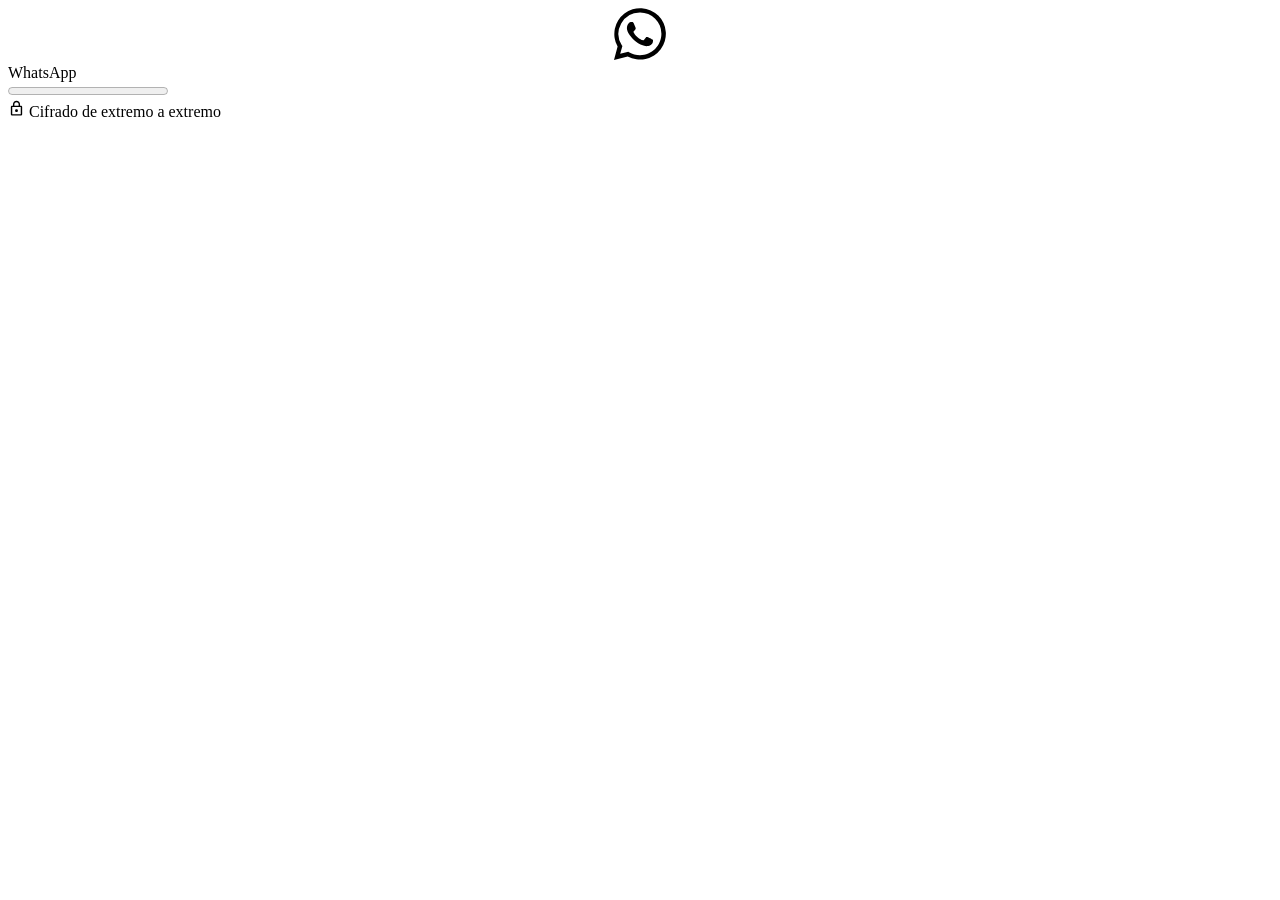
<file: views/img/categorias/logo.html>
<!DOCTYPE html><html id="whatsapp-web" class="" lang="es" dir="ltr"><head><link data-default-icon="https://static.whatsapp.net/rsrc.php/v4/yP/r/rYZqPCBaG70.png" rel="shortcut icon" href="https://static.whatsapp.net/rsrc.php/v4/yP/r/rYZqPCBaG70.png" /><meta name="bingbot" content="noarchive" /><meta name="viewport" content="width=device-width,initial-scale=1,maximum-scale=2,shrink-to-fit=no" /><link rel="manifest" href="/data/manifest.json" crossorigin="use-credentials" /><meta name="google" content="notranslate" /><meta name="format-detection" content="telephone=no" /><meta name="description" content="Env&#xed;a y recibe mensajes de WhatsApp r&#xe1;pidamente desde tu computadora." /><meta name="og:description" content="Env&#xed;a y recibe mensajes de WhatsApp r&#xe1;pidamente desde tu computadora." /><meta name="og:url" content="https://web.whatsapp.com/" /><meta name="og:title" content="WhatsApp Web" /><meta name="og:image" content="https://static.whatsapp.net/rsrc.php/v4/yR/r/y8-PTBaP90a.png" /><meta name="theme-color" content="#12181c" media="(prefers-color-scheme: dark)" /><meta name="theme-color" content="#f7f5f3" /><link rel="apple-touch-icon" sizes="192x192" href="https://static.whatsapp.net/rsrc.php/v4/yc/r/hUUuVTz6ZVi.png" /><style data-btmanifest="1020568954_main" nonce="LR84Nmzh">:root,.__fb-light-mode:root,.__fb-light-mode{--splashscreen-primary-title:#0a0a0a;--splashscreen-progress-background:#e9edef;--splashscreen-progress-primary:#00c298;--splashscreen-secondary-lighter:#5b6368;--splashscreen-startup-background:#f7f5f3;--splashscreen-startup-background-rgb:247, 245, 243;--splashscreen-startup-icon:#bbc5cb}</style><style data-btmanifest="1020568954_main" nonce="LR84Nmzh">.__fb-dark-mode{--splashscreen-primary-title:#f7f8fa;--splashscreen-progress-background:#233138;--splashscreen-progress-primary:#0b846d;--splashscreen-secondary-lighter:#8d9599;--splashscreen-startup-background:#0a1014;--splashscreen-startup-background-rgb:10, 16, 20;--splashscreen-startup-icon:#676f73}@media (prefers-color-scheme: dark){:root{--splashscreen-primary-title:#f7f8fa;--splashscreen-progress-background:#233138;--splashscreen-progress-primary:#0b846d;--splashscreen-secondary-lighter:#8d9599;--splashscreen-startup-background:#0a1014;--splashscreen-startup-background-rgb:10, 16, 20;--splashscreen-startup-icon:#676f73}}</style><script id="envjson" type="application/json" nonce="LR84Nmzh">{"useTrustedTypes":false,"isTrustedTypesReportOnly":false,"use_fbt_virtual_modules":true,"compat_iframe_token":null,"clear_js_factory_after_used":true,"brsid":"7477965782713229859"}</script><script src="data:application/x-javascript; charset=utf-8;base64,[base64]" data-bootloader-hash="nxRKQO6" crossorigin="anonymous" data-p=":0" data-btmanifest="1020568954_main" data-c="1"></script><script src="data:application/x-javascript; charset=utf-8;base64,[base64]" data-bootloader-hash="W7CcKyc" crossorigin="anonymous" data-p=":0" data-btmanifest="1020568954_main" data-c="1"></script><script src="data:application/x-javascript; charset=utf-8;base64,Oy8qRkJfUEtHX0RFTElNKi8KCl9idGxkcj17fTsKLy8jIHNvdXJjZVVSTD1odHRwczovL3N0YXRpYy53aGF0c2FwcC5uZXQvcnNyYy5waHAvdjQveUgvci9aTGNLT2JOdU8xYi5qcwo=" data-bootloader-hash="678jA6i" crossorigin="anonymous" data-p=":0" data-btmanifest="1020568954_main" data-c="1"></script><script src="data:application/x-javascript; charset=utf-8;base64,[base64]/[base64]/[base64]" data-bootloader-hash="YTRL02s" crossorigin="anonymous" data-p=":0" data-btmanifest="1020568954_main" data-c="1"></script><script src="data:application/x-javascript; charset=utf-8;base64,[base64]/[base64]/[base64]/[base64]" data-bootloader-hash="p4dSSRI" crossorigin="anonymous" data-p=":0" data-btmanifest="1020568954_main" data-c="1"></script><script type="application/json"  data-content-len="82" data-sjs>{"require":[["qplTimingsServerJS",null,null,["7477965782713229859","htmlStart"]]]}</script>

<link type="text/css" rel="stylesheet" href="https://static.whatsapp.net/rsrc.php/v5/yK/l/0,cross/190yIAzW0rm3F1jLUShRiSsT96TEmDn3vhlMy282hieO.css" data-bootloader-hash="8265N+h" crossorigin="anonymous" data-p=":28,5,8,20" data-btmanifest="1020568954_main" data-c="1" />
<link rel="preload" href="https://static.whatsapp.net/rsrc.php/v4/yJ/r/JA2Lvkaxuv-.js" as="script" crossorigin="anonymous" nonce="LR84Nmzh" /><script src="https://static.whatsapp.net/rsrc.php/v4/yJ/r/JA2Lvkaxuv-.js" data-bootloader-hash="pgej/hb" async="1" crossorigin="anonymous" data-p=":1" data-btmanifest="1020568954_main" data-c="1"></script>
<link rel="preload" href="https://static.whatsapp.net/rsrc.php/v4/yR/r/-B36R-7axPwp55HfXW__mM.js" as="script" crossorigin="anonymous" nonce="LR84Nmzh" /><script src="https://static.whatsapp.net/rsrc.php/v4/yR/r/-B36R-7axPwp55HfXW__mM.js" data-bootloader-hash="cvmivuk" async="1" crossorigin="anonymous" data-p=":7,2" data-btmanifest="1020568954_main" data-c="1"></script>
<link rel="preload" href="https://static.whatsapp.net/rsrc.php/v4i-Cg4/yf/l/rt/wQGvjR4TqHv.js" as="script" crossorigin="anonymous" nonce="LR84Nmzh" /><script src="https://static.whatsapp.net/rsrc.php/v4i-Cg4/yf/l/rt/wQGvjR4TqHv.js" data-bootloader-hash="+AF0gcI" async="1" crossorigin="anonymous" data-tsrc="https://static.whatsapp.net/rsrc-translations.php/v8iwoA4/yK/l/es_LA/wQGvjR4TqHv.js" data-p=":9" data-btmanifest="1020568954_main" data-c="1"></script><link rel="preload" href="https://static.whatsapp.net/rsrc-translations.php/v8iwoA4/yK/l/es_LA/wQGvjR4TqHv.js" as="fetch" crossorigin="anonymous" />
<link rel="preload" href="https://static.whatsapp.net/rsrc.php/v4/yu/r/xSxWu6RK_YZ.js" as="script" crossorigin="anonymous" nonce="LR84Nmzh" /><script src="https://static.whatsapp.net/rsrc.php/v4/yu/r/xSxWu6RK_YZ.js" data-bootloader-hash="S8AyjVK" async="1" crossorigin="anonymous" data-p=":16" data-btmanifest="1020568954_main" data-c="1"></script>
<link rel="preload" href="https://static.whatsapp.net/rsrc.php/v4iim14/y_/l/rt/4qsKt19ohpmI1kA7Yw-YrRFlrN8ohZHKErJ78-CBA_c57Heh5eE9q-5chc6kLvlbzfvsWqehdEtWw.js" as="script" crossorigin="anonymous" nonce="LR84Nmzh" /><script src="https://static.whatsapp.net/rsrc.php/v4iim14/y_/l/rt/4qsKt19ohpmI1kA7Yw-YrRFlrN8ohZHKErJ78-CBA_c57Heh5eE9q-5chc6kLvlbzfvsWqehdEtWw.js" data-bootloader-hash="gJD4XRt" async="1" crossorigin="anonymous" data-tsrc="https://static.whatsapp.net/rsrc-translations.php/v8iUcX4/yz/l/es_LA/4qsKt19ohpmI1kA7Yw-YrRFlrN8ohZHKErJ78-CBA_c57Heh5eE9q-5chc6kLvlbzfvsWqehdEtWw.js" data-p=":15,26,13,4,17,197,11" data-btmanifest="1020568954_main" data-c="1"></script><link rel="preload" href="https://static.whatsapp.net/rsrc-translations.php/v8iUcX4/yz/l/es_LA/4qsKt19ohpmI1kA7Yw-YrRFlrN8ohZHKErJ78-CBA_c57Heh5eE9q-5chc6kLvlbzfvsWqehdEtWw.js" as="fetch" crossorigin="anonymous" />
<link rel="preload" href="https://static.whatsapp.net/rsrc.php/v4ikHe4/yF/l/rt/MOPVuKl4SlS.js" as="script" crossorigin="anonymous" nonce="LR84Nmzh" /><script src="https://static.whatsapp.net/rsrc.php/v4ikHe4/yF/l/rt/MOPVuKl4SlS.js" data-bootloader-hash="5XiYhGG" async="1" crossorigin="anonymous" data-tsrc="https://static.whatsapp.net/rsrc-translations.php/v8ixaT4/yu/l/es_LA/MOPVuKl4SlS.js" data-p=":10" data-btmanifest="1020568954_main" data-c="1"></script><link rel="preload" href="https://static.whatsapp.net/rsrc-translations.php/v8ixaT4/yu/l/es_LA/MOPVuKl4SlS.js" as="fetch" crossorigin="anonymous" />
<link rel="preload" href="https://static.whatsapp.net/rsrc.php/v4itHq4/y3/l/rt/FvSlrKYqVNO.js" as="script" crossorigin="anonymous" nonce="LR84Nmzh" /><script src="https://static.whatsapp.net/rsrc.php/v4itHq4/y3/l/rt/FvSlrKYqVNO.js" data-bootloader-hash="A1gJjO0" async="1" crossorigin="anonymous" data-tsrc="https://static.whatsapp.net/rsrc-translations.php/v8iPso4/y_/l/es_LA/FvSlrKYqVNO.js" data-p=":14" data-btmanifest="1020568954_main" data-c="1"></script><link rel="preload" href="https://static.whatsapp.net/rsrc-translations.php/v8iPso4/y_/l/es_LA/FvSlrKYqVNO.js" as="fetch" crossorigin="anonymous" />
<link rel="preload" href="https://static.whatsapp.net/rsrc.php/v4/yf/r/bvE4FMBqbHq.js" as="script" crossorigin="anonymous" nonce="LR84Nmzh" /><script src="https://static.whatsapp.net/rsrc.php/v4/yf/r/bvE4FMBqbHq.js" data-bootloader-hash="9fj7PSX" async="1" crossorigin="anonymous" data-p=":6" data-btmanifest="1020568954_main" data-c="1"></script>
<link rel="preload" href="https://static.whatsapp.net/rsrc.php/v4/yA/r/6qoDapkc-jR.js" as="script" crossorigin="anonymous" nonce="LR84Nmzh" /><script src="https://static.whatsapp.net/rsrc.php/v4/yA/r/6qoDapkc-jR.js" data-bootloader-hash="qj23Pa7" async="1" crossorigin="anonymous" data-p=":12" data-btmanifest="1020568954_main" data-c="1"></script>
<script type="application/json"  data-content-len="563" data-sjs>{"require":[["MakeHasteTranslations","fetchTranslationsForEarlyFlush",null,[{"+AF0gcI":"https:\/\/static.whatsapp.net\/rsrc-translations.php\/v8iwoA4\/yK\/l\/es_LA\/wQGvjR4TqHv.js","gJD4XRt":"https:\/\/static.whatsapp.net\/rsrc-translations.php\/v8iUcX4\/yz\/l\/es_LA\/4qsKt19ohpmI1kA7Yw-YrRFlrN8ohZHKErJ78-CBA_c57Heh5eE9q-5chc6kLvlbzfvsWqehdEtWw.js","5XiYhGG":"https:\/\/static.whatsapp.net\/rsrc-translations.php\/v8ixaT4\/yu\/l\/es_LA\/MOPVuKl4SlS.js","A1gJjO0":"https:\/\/static.whatsapp.net\/rsrc-translations.php\/v8iPso4\/y_\/l\/es_LA\/FvSlrKYqVNO.js"}]]]}</script>


<!--EF-->

<title>WhatsApp Web</title>
<script type="application/json"  data-content-len="1068" data-sjs>{"require":[["HasteSupportData","handle",null,[{"gkxData":{"5415":{"result":false,"hash":null},"7742":{"result":false,"hash":null},"8068":{"result":false,"hash":null},"8859":{"result":false,"hash":null},"8869":{"result":false,"hash":null},"9063":{"result":false,"hash":null},"20935":{"result":true,"hash":null},"20936":{"result":false,"hash":null},"3485":{"result":true,"hash":null},"3819":{"result":false,"hash":null},"4341":{"result":false,"hash":null},"7686":{"result":false,"hash":null},"7687":{"result":true,"hash":null},"8049":{"result":false,"hash":null},"8708":{"result":false,"hash":null},"9861":{"result":true,"hash":null},"21063":{"result":false,"hash":null},"21069":{"result":false,"hash":null},"21071":{"result":false,"hash":null},"21072":{"result":false,"hash":null},"21075":{"result":false,"hash":null},"22792":{"result":false,"hash":null},"23433":{"result":false,"hash":null},"33056":{"result":false,"hash":null}},"qexData":{"104":{"r":null},"128":{"r":null},"344":{"r":null},"388":{"r":null}},"justknobxData":{"3323":{"r":true},"1806":{"r":true}}}]]]}</script>
</head><body class=""><div id="wa_web_initial_startup" class="_apdl"><div style="transform: translate(calc(50% - 52px / 2))" class="_apdm"><span><svg width="250" height="52" xmlns="http://www.w3.org/2000/svg"><path d="M37.7 31.2c-.6-.4-3.8-2-4.4-2.1-.6-.2-1-.4-1.4.3l-2 2.5c-.4.4-.8.5-1.5.2-.6-.3-2.7-1-5.1-3.2-2-1.7-3.2-3.8-3.6-4.5-.4-.6 0-1 .3-1.3l1-1.1.6-1.1c.2-.4 0-.8 0-1.1l-2-4.8c-.6-1.3-1.1-1-1.5-1.1h-1.2c-.5 0-1.2.1-1.8.8-.5.6-2.2 2.2-2.2 5.3 0 3.2 2.3 6.3 2.6 6.7.3.4 4.6 7 11 9.7l3.7 1.4c1.5.5 3 .4 4 .2 1.3-.1 3.9-1.5 4.4-3 .5-1.5.5-2.8.4-3-.2-.4-.6-.5-1.3-.8M26 47.2c-3.9 0-7.6-1-11-3l-.7-.4-8.1 2L8.4 38l-.6-.8A21.4 21.4 0 0126 4.4a21.3 21.3 0 0121.4 21.4c0 11.8-9.6 21.4-21.4 21.4M44.2 7.6a25.8 25.8 0 00-40.6 31L0 52l13.7-3.6A25.8 25.8 0 0044.3 7.5" fill="currentColor"></path></svg></span></div><div class="_apdr">WhatsApp</div><div class="_apdq"><progress value="0" max="100" dir="ltr"></progress></div><div class="_apds"><span><svg width="17" height="17" viewBox="0 0 24 24" preserveAspectRatio="xMidYMid meet" xmlns="http://www.w3.org/2000/svg"><path d="M6 22C5.45 22 4.97917 21.8042 4.5875 21.4125C4.19583 21.0208 4 20.55 4 20V10C4 9.45 4.19583 8.97917 4.5875 8.5875C4.97917 8.19583 5.45 8 6 8H7V6C7 4.61667 7.4875 3.4375 8.4625 2.4625C9.4375 1.4875 10.6167 1 12 1C13.3833 1 14.5625 1.4875 15.5375 2.4625C16.5125 3.4375 17 4.61667 17 6V8H18C18.55 8 19.0208 8.19583 19.4125 8.5875C19.8042 8.97917 20 9.45 20 10V20C20 20.55 19.8042 21.0208 19.4125 21.4125C19.0208 21.8042 18.55 22 18 22H6ZM6 20H18V10H6V20ZM12 17C12.55 17 13.0208 16.8042 13.4125 16.4125C13.8042 16.0208 14 15.55 14 15C14 14.45 13.8042 13.9792 13.4125 13.5875C13.0208 13.1958 12.55 13 12 13C11.45 13 10.9792 13.1958 10.5875 13.5875C10.1958 13.9792 10 14.45 10 15C10 15.55 10.1958 16.0208 10.5875 16.4125C10.9792 16.8042 11.45 17 12 17ZM9 8H15V6C15 5.16667 14.7083 4.45833 14.125 3.875C13.5417 3.29167 12.8333 3 12 3C11.1667 3 10.4583 3.29167 9.875 3.875C9.29167 4.45833 9 5.16667 9 6V8Z" fill="currentColor"></path></svg></span><span> </span>Cifrado de extremo a extremo</div></div><script type="application/json"  data-content-len="91" data-sjs>{"require":[["qplTimingsServerJS",null,null,["7477965782713229859","splash_screen_show"]]]}</script>
<div id="mount_0_0_n+"></div>
<script type="application/json"  data-content-len="53" data-sjs>{"require":[["maybeDisableAnimations",null,null,[]]]}</script>
<script type="application/json"  data-content-len="49" data-sjs>{"require":[["replaceNativeTimer",null,null,[]]]}</script>
<script type="application/json"  data-content-len="60" data-sjs>{"require":[["bootstrapWebSession",null,null,[1741099586]]]}</script>
<script type="application/json"  data-content-len="108" data-sjs>{"require":[["qplTagServerJS",null,null,[["comet_aa_coinflip:true","should_use_bt_safe_js","logged_out"]]]]}</script>
<script type="application/json"  data-content-len="80" data-sjs>{"require":[["qplTimingsServerJS",null,null,["7477965782713229859","tierOne"]]]}</script>
<script type="application/json"  data-content-len="82" data-sjs>{"require":[["JSScheduler","makeSchedulerGlobalEntry",null,["null",false,false]]]}</script>
<script type="application/json"  data-content-len="8136" data-sjs>{"require":[["ScheduledServerJS","handle",null,[{"__bbox":{"define":[["cr:310",["RunWWW"],{"__rc":["RunWWW",null]},-1],["cr:1078",[],{"__rc":[null,null]},-1],["cr:1080",["unexpectedUseInComet"],{"__rc":["unexpectedUseInComet",null]},-1],["cr:1126",["TimeSliceSham"],{"__rc":["TimeSliceSham",null]},-1],["cr:3725",["clearTimeoutWWWOrMobile"],{"__rc":["clearTimeoutWWWOrMobile",null]},-1],["cr:4344",["setTimeoutWWWOrMobile"],{"__rc":["setTimeoutWWWOrMobile",null]},-1],["cr:6640",[],{"__rc":[null,null]},-1],["cr:7385",["clearIntervalWWW"],{"__rc":["clearIntervalWWW",null]},-1],["cr:7386",["clearTimeoutWWW"],{"__rc":["clearTimeoutWWW",null]},-1],["cr:7388",["setIntervalWWW"],{"__rc":["setIntervalWWW",null]},-1],["cr:7389",["setIntervalAcrossTransitionsWWW"],{"__rc":["setIntervalAcrossTransitionsWWW",null]},-1],["cr:7390",["setTimeoutWWW"],{"__rc":["setTimeoutWWW",null]},-1],["cr:7391",["setTimeoutAcrossTransitionsWWW"],{"__rc":["setTimeoutAcrossTransitionsWWW",null]},-1],["cr:8959",["DTSG"],{"__rc":["DTSG",null]},-1],["cr:8960",["DTSG_ASYNC"],{"__rc":["DTSG_ASYNC",null]},-1],["cr:696703",["JSScheduler"],{"__rc":["JSScheduler",null]},-1],["cr:806696",["clearTimeoutComet"],{"__rc":["clearTimeoutComet",null]},-1],["cr:807042",["setTimeoutComet"],{"__rc":["setTimeoutComet",null]},-1],["cr:896461",["setIntervalComet"],{"__rc":["setIntervalComet",null]},-1],["cr:896462",["setIntervalComet"],{"__rc":["setIntervalComet",null]},-1],["cr:925100",["RunComet"],{"__rc":["RunComet",null]},-1],["cr:986633",["setTimeoutComet"],{"__rc":["setTimeoutComet",null]},-1],["cr:1003267",["clearIntervalComet"],{"__rc":["clearIntervalComet",null]},-1],["cr:734",[],{"__rc":[null,null]},-1],["cr:755",["warningWWW"],{"__rc":["warningWWW",null]},-1],["cr:1293",["ReactDOM.classic"],{"__rc":["ReactDOM.classic",null]},-1],["cr:4874",[],{"__rc":[null,null]},-1],["cr:7162",["ReactDOMCompatibilityLayer"],{"__rc":["ReactDOMCompatibilityLayer",null]},-1],["cr:7451",[],{"__rc":[null,null]},-1],["cr:1064332",[],{"__rc":[null,null]},-1],["cr:1106516",[],{"__rc":[null,null]},-1],["cr:1108857",[],{"__rc":[null,null]},-1],["cr:1294158",["React.classic"],{"__rc":["React.classic",null]},-1],["cr:1294159",["ReactDOM.classic"],{"__rc":["ReactDOM.classic",null]},-1],["CometPersistQueryParams",[],{"relative":{},"domain":{}},6231],["GetAsyncParamsExtraData",[],{"extra_data":{}},7511],["BootloaderConfig",[],{"deferBootloads":false,"jsRetries":[200,500],"jsRetryAbortNum":2,"jsRetryAbortTime":5,"silentDups":true,"timeout":60000,"tieredLoadingFromTier":100,"hypStep4":true,"phdOn":false,"phdSeparateBitmaps":false,"btCutoffIndex":330,"fastPathForAlreadyRequired":true,"earlyRequireLazy":false,"enableTimeoutLoggingForNonComet":false,"deferLongTailManifest":true,"lazySoT":false,"translationRetries":[200,500],"translationRetryAbortNum":3,"translationRetryAbortTime":50},329],["CSSLoaderConfig",[],{"timeout":5000,"loadEventSupported":true},619],["CurrentUserInitialData",[],{"ACCOUNT_ID":"0","USER_ID":"0","NAME":"","SHORT_NAME":null,"IS_BUSINESS_PERSON_ACCOUNT":false,"HAS_SECONDARY_BUSINESS_PERSON":false,"IS_FACEBOOK_WORK_ACCOUNT":false,"IS_INSTAGRAM_BUSINESS_PERSON":false,"IS_MESSENGER_ONLY_USER":false,"IS_DEACTIVATED_ALLOWED_ON_MESSENGER":false,"IS_MESSENGER_CALL_GUEST_USER":false,"IS_WORK_MESSENGER_CALL_GUEST_USER":false,"IS_WORKROOMS_USER":false,"APP_ID":"2220391788200892","IS_BUSINESS_DOMAIN":false,"NON_FACEBOOK_USER_ID":"0"},270],["DTSGInitialData",[],{},258],["LSD",[],{"token":"33G32m_qkuH7QErIv_Po52"},323],["ServerNonce",[],{"ServerNonce":"W2-SxS-w6KJSaQcvALuklO"},141],["SiteData",[],{"server_revision":1020570323,"client_revision":1020568954,"push_phase":"C3","pkg_cohort":"HYP:whatsapp_comet_pkg","haste_session":"20151.HYP:whatsapp_comet_pkg.2.1...1","pr":1,"manifest_base_uri":"https:\/\/static.whatsapp.net","manifest_origin":"whatsapp","manifest_version_prefix":"","be_one_ahead":true,"is_rtl":false,"is_experimental_tier":false,"is_jit_warmed_up":true,"hsi":"7477965782713229859","semr_host_bucket":"5","bl_hash_version":2,"comet_env":17,"wbloks_env":false,"ef_page":"comet.whatsapp.web.\/","compose_bootloads":false,"spin":4,"__spin_r":1020568954,"__spin_b":"trunk","__spin_t":1741099586,"vip":"57.144.115.32"},317],["SprinkleConfig",[],{"param_name":"jazoest","version":2,"should_randomize":false},2111],["PromiseUsePolyfillSetImmediateGK",[],{"www_always_use_polyfill_setimmediate":false},2190],["JSErrorLoggingConfig",[],{"appId":2220391788200892,"extra":[],"reportInterval":50,"sampleWeight":null,"sampleWeightKey":"__jssesw","projectBlocklist":[]},2776],["ImmediateImplementationExperiments",[],{"prefer_message_channel":true},3419],["DTSGInitData",[],{"token":"","async_get_token":""},3515],["UriNeedRawQuerySVConfig",[],{"uris":["dms.netmng.com","doubleclick.net","r.msn.com","watchit.sky.com","graphite.instagram.com","www.kfc.co.th","learn.pantheon.io","www.landmarkshops.in","www.ncl.com","s0.wp.com","www.tatacliq.com","bs.serving-sys.com","kohls.com","lazada.co.th","xg4ken.com","technopark.ru","officedepot.com.mx","bestbuy.com.mx","booking.com","nibio.no","myworkdayjobs.com","united-united.com","gcc.gnu.org"]},3871],["InitialCookieConsent",[],{"deferCookies":false,"initialConsent":[1,2],"noCookies":false,"shouldShowCookieBanner":false,"shouldWaitForDeferredDatrCookie":false,"optedInIntegrations":[],"hasGranularThirdPartyCookieConsent":false,"exemptedIntegrations":["advertiser_hosted_pixel","airbus_sat","amazon_media","apps_for_office","arkose_captcha","aspnet_cdn","autodesk_fusion","bing_maps","bing_widget","boku_wallet","bootstrap","box","cardinal_centinel_api","chromecast_extensions","cloudflare_cdnjs","cloudflare_datatables","cloudflare_relay","conversions_api_gateway","demandbase_api","digitalglobe_maps_api","dlocal","dropbox","esri_sat","fastly_relay","gmg_pulse_embed_iframe","google_ads_conversions_tag","google_drive","google_fonts_legacy","google_hosted_libraries","google_oauth_api","google_oauth_api_v2","google_recaptcha","here_map_ext","hive_streaming_video","iproov","isptoolbox","jquery","js_delivr","kbank","mathjax","metacdn","microsoft_excel","microsoft_office_addin","microsoft_onedrive","microsoft_speech","microsoft_teams","mmi_tiles","open_street_map","paypal_billing_agreement","paypal_oauth_api","payu","plaid","platformized_adyen_checkout","plotly","pydata","recruitics","rstudio","salesforce_lighting","stripe","team_center","tripshot","trustly_direct_debit_ach","twilio_voice","unifier","unsplash_api","unsplash_image_loading","vega","yoti_api","youtube_oembed_api"]},4328],["BootloaderEndpointConfig",[],{"debugNoBatching":false,"maxBatchSize":-1,"endpointURI":"https:\/\/web.whatsapp.com\/ajax\/bootloader-endpoint\/"},5094],["cr:2682",["warningComet"],{"__rc":["warningComet",null]},-1],["cr:11202",[],{"__rc":[null,null]},-1],["cr:1105154",[],{"__rc":[null,null]},-1],["cr:5277",["ReactDOM.classic.prod-or-profiling"],{"__rc":["ReactDOM.classic.prod-or-profiling",null]},-1],["cr:1292365",["React-prod.classic"],{"__rc":["React-prod.classic",null]},-1],["WebDriverConfig",[],{"isTestRunning":false,"isJestE2ETestRun":false,"isXRequestConfigEnabled":false,"auxiliaryServiceInfo":{},"testPath":null,"originHost":null},5332],["cr:983844",[],{"__rc":[null,null]},-1],["cr:1072546",[],{"__rc":[null,null]},-1],["cr:1072547",[],{"__rc":[null,null]},-1],["cr:1072549",[],{"__rc":[null,null]},-1],["cr:5278",["ReactDOM-prod.classic"],{"__rc":["ReactDOM-prod.classic",null]},-1],["cr:5695",["EventListenerWWW"],{"__rc":["EventListenerWWW",null]},-1],["cr:8909",["ReactFiberErrorDialogWWW"],{"__rc":["ReactFiberErrorDialogWWW",null]},-1],["cr:1353359",["CometEventListener"],{"__rc":["CometEventListener",null]},-1],["WebConnectionClassServerGuess",[],{"connectionClass":"UNKNOWN"},4705]],"require":[["CometPrelude"],["JSScheduler"],["ServerJS"],["ScheduledApplyEach"],["CometResourceScheduler"],["WAWebCometRoot","init",[],[{"elementId":"mount_0_0_n+"}]]]}},{"__bbox":{"require":[["qplTimingsServerJS",null,null,["7477965782713229859","tierOneBeforeScheduler"]]]}},{"__bbox":{"require":[["qplTimingsServerJS",null,null,["7477965782713229859","tierOneInsideScheduler"]]]}}]]]}</script>
<script type="application/json"  data-content-len="83" data-sjs>{"require":[["qplTimingsServerJS",null,null,["7477965782713229859","tierOneEnd"]]]}</script>

<script type="application/json"  data-content-len="80" data-sjs>{"require":[["qplTimingsServerJS",null,null,["7477965782713229859","tierTwo"]]]}</script>
<script type="application/json"  data-content-len="3843" data-sjs>{"require":[["HasteSupportData","handle",null,[{"bxData":{"9547":{"uri":"https:\/\/static.whatsapp.net\/rsrc.php\/v4\/yl\/r\/gi_DckOUM5a.png"},"9548":{"uri":"https:\/\/static.whatsapp.net\/rsrc.php\/v4\/y_\/r\/TPtFe9SpDSX.png"},"9555":{"uri":"https:\/\/static.whatsapp.net\/rsrc.php\/v4\/y4\/r\/XEPQuYy90FJ.png"},"9556":{"uri":"https:\/\/static.whatsapp.net\/rsrc.php\/v4\/ye\/r\/fWOSgX_xpHG.png"},"9561":{"uri":"https:\/\/static.whatsapp.net\/rsrc.php\/yW\/r\/BS_BUUXbKq5.mp3"},"9562":{"uri":"https:\/\/static.whatsapp.net\/rsrc.php\/yu\/r\/lsK0FC6wi8C.m4a"},"10639":{"uri":"https:\/\/static.whatsapp.net\/rsrc.php\/v4\/y3\/r\/AZwgE-H9Ubq.png"},"11319":{"uri":"https:\/\/static.whatsapp.net\/rsrc.php\/v4\/yX\/r\/JYPizEwERE4.png"},"11370":{"uri":"https:\/\/static.whatsapp.net\/rsrc.php\/v4\/y-\/r\/_8J_xqERSbv.png"},"25218":{"uri":"https:\/\/static.whatsapp.net\/rsrc.php\/v4\/yi\/r\/x8OGwcrwtac.png"},"25221":{"uri":"https:\/\/static.whatsapp.net\/rsrc.php\/v4\/y1\/r\/a3pd-CgpXeU.png"},"25229":{"uri":"https:\/\/static.whatsapp.net\/rsrc.php\/v4\/yT\/r\/oCm1AzCBMAH.png"},"31401":{"uri":"https:\/\/static.whatsapp.net\/rsrc.php\/v4\/y1\/r\/m5BEg2K4OR4.png"},"31402":{"uri":"https:\/\/static.whatsapp.net\/rsrc.php\/v4\/yb\/r\/uspVxRFx2oU.png"},"31422":{"uri":"https:\/\/static.whatsapp.net\/rsrc.php\/v4\/yq\/r\/MHVytaGe3gh.png"},"9544":{"uri":"https:\/\/static.whatsapp.net\/rsrc.php\/yv\/r\/6Ib-MkrweJ6.ttf"},"9545":{"uri":"https:\/\/static.whatsapp.net\/rsrc.php\/yk\/r\/ln-uwGsChQW.ttf"},"9551":{"uri":"https:\/\/static.whatsapp.net\/rsrc.php\/v4\/yq\/r\/xCHrap4ZvgY.png"},"9552":{"uri":"https:\/\/static.whatsapp.net\/rsrc.php\/v4\/y6\/r\/R6k6NrF2Cbl.png"},"9553":{"uri":"https:\/\/static.whatsapp.net\/rsrc.php\/v4\/yd\/r\/jLlIEwASpgj.png"},"9554":{"uri":"https:\/\/static.whatsapp.net\/rsrc.php\/v4\/y5\/r\/_U7GO8EnPFR.png"},"9559":{"uri":"https:\/\/static.whatsapp.net\/rsrc.php\/v4\/yy\/r\/noBSk9ItwJJ.png"},"9583":{"uri":"https:\/\/static.whatsapp.net\/rsrc.php\/v4\/yP\/r\/re6de1QF8pQ.png"},"10591":{"uri":"https:\/\/static.whatsapp.net\/rsrc.php\/v4\/yp\/r\/ReKDgNfJEFB.png"}},"clpData":{"1744178":{"r":1,"s":1},"1838142":{"r":1,"s":1}},"gkxData":{"1624":{"result":false,"hash":null},"1835":{"result":false,"hash":null},"2160":{"result":false,"hash":null},"4112":{"result":false,"hash":null},"5134":{"result":true,"hash":null},"5434":{"result":true,"hash":null},"5679":{"result":false,"hash":null},"5943":{"result":false,"hash":null},"7685":{"result":false,"hash":null},"8789":{"result":false,"hash":null},"10030":{"result":false,"hash":null},"10031":{"result":false,"hash":null},"10032":{"result":false,"hash":null},"20836":{"result":false,"hash":null},"21043":{"result":false,"hash":null},"21050":{"result":false,"hash":null},"21051":{"result":false,"hash":null},"21053":{"result":false,"hash":null},"21054":{"result":false,"hash":null},"21055":{"result":false,"hash":null},"21056":{"result":false,"hash":null},"21057":{"result":false,"hash":null},"21058":{"result":true,"hash":null},"21106":{"result":true,"hash":null},"21107":{"result":false,"hash":null},"21112":{"result":true,"hash":null},"26256":{"result":false,"hash":null},"26258":{"result":true,"hash":null},"26259":{"result":false,"hash":null},"24344":{"result":false,"hash":null},"24351":{"result":false,"hash":null},"24383":{"result":false,"hash":null},"30214":{"result":false,"hash":null}},"qplData":{"106":{}},"justknobxData":{"371":{"r":true},"819":{"r":true},"822":{"r":true},"860":{"r":100},"1617":{"r":163},"1618":{"r":8},"1619":{"r":1},"1620":{"r":2},"1621":{"r":4},"1622":{"r":0},"1623":{"r":6},"1624":{"r":1},"1662":{"r":2},"1663":{"r":14},"1664":{"r":2},"1784":{"r":true},"1854":{"r":false},"2086":{"r":4},"2148":{"r":false},"2237":{"r":false},"2268":{"r":true},"2269":{"r":true},"2517":{"r":true},"2772":{"r":true},"3037":{"r":true},"3717":{"r":1}}}]]]}</script>
<script type="application/json"  data-content-len="41186" data-sjs>{"require":[["Bootloader","handlePayload",null,[{"consistency":{"rev":1020568954},"rsrcMap":{"xFqg8AH":{"type":"js","src":"https:\/\/static.whatsapp.net\/rsrc.php\/v4\/yL\/r\/BlIuoNYtWPV.js","c":1,"p":":211","m":"1020568954_main"},"AJOaQIc":{"type":"js","src":"https:\/\/static.whatsapp.net\/rsrc.php\/v4\/y8\/r\/G_AUzITVDxz.js","c":1,"p":":21","m":"1020568954_main"},"Mu5C69A":{"type":"js","src":"https:\/\/static.whatsapp.net\/rsrc.php\/v4ihAx4\/yF\/l\/rt\/-Nj0KhPeu8Q.js","tsrc":"https:\/\/static.whatsapp.net\/rsrc-translations.php\/v8iUuS4\/yj\/l\/es_LA\/-Nj0KhPeu8Q.js","c":1,"p":":37","m":"1020568954_main"},"42RfnRz":{"type":"css","src":"https:\/\/static.whatsapp.net\/rsrc.php\/v5\/yE\/l\/0,cross\/aRVrVIkmKHn.css","c":1,"p":":22","m":"1020568954_main"},"MsKR3Bx":{"type":"js","src":"https:\/\/static.whatsapp.net\/rsrc.php\/v4iVku4\/yh\/l\/rt\/jenEhao4H06.js","tsrc":"https:\/\/static.whatsapp.net\/rsrc-translations.php\/v8iTyN4\/yI\/l\/es_LA\/jenEhao4H06.js","c":1,"p":":41","m":"1020568954_main"},"Dj3SPBi":{"type":"js","src":"https:\/\/static.whatsapp.net\/rsrc.php\/v4\/yd\/r\/OWoxmB4BeE7.js","c":1,"p":":40","m":"1020568954_main"},"6GK+u+x":{"type":"js","src":"https:\/\/static.whatsapp.net\/rsrc.php\/v4i7yy4\/yW\/l\/rt\/ckUNzOiajZ6.js","tsrc":"https:\/\/static.whatsapp.net\/rsrc-translations.php\/v8iIQ94\/yy\/l\/es_LA\/ckUNzOiajZ6.js","c":1,"p":":18","m":"1020568954_main"},"aqTt6IZ":{"type":"js","src":"https:\/\/static.whatsapp.net\/rsrc.php\/v4i0364\/yk\/l\/rt\/PjKKmQ_86g1.js","tsrc":"https:\/\/static.whatsapp.net\/rsrc-translations.php\/v8iMs94\/yL\/l\/es_LA\/PjKKmQ_86g1.js","c":1,"p":":32","m":"1020568954_main"},"D0YovHb":{"type":"js","src":"https:\/\/static.whatsapp.net\/rsrc.php\/v4\/yx\/r\/vrVM4_NqGN0.js","c":1,"p":":24","m":"1020568954_main"},"8WeSCvE":{"type":"js","src":"https:\/\/static.whatsapp.net\/rsrc.php\/v4\/yx\/r\/-YcVEc1Uqwf.js","c":1,"p":":3","m":"1020568954_main"},"UYAO7LC":{"type":"js","src":"https:\/\/static.whatsapp.net\/rsrc.php\/v4i91J4\/yd\/l\/rt\/AAvWYXmfCYY.js","tsrc":"https:\/\/static.whatsapp.net\/rsrc-translations.php\/v8iL3R4\/y7\/l\/es_LA\/AAvWYXmfCYY.js","c":1,"p":":31","m":"1020568954_main"},"Rb5w6w3":{"type":"js","src":"https:\/\/static.whatsapp.net\/rsrc.php\/v4\/y1\/r\/fUUU7EuJLK-.js","c":1,"p":":19","m":"1020568954_main"},"zBLIrrt":{"type":"js","src":"https:\/\/static.whatsapp.net\/rsrc.php\/v4\/yq\/r\/hmLfv8YDyld.js","c":1,"p":":212","m":"1020568954_main"},"+Uv6gBa":{"type":"js","src":"https:\/\/static.whatsapp.net\/rsrc.php\/v4\/y2\/r\/pXyMFC7tGZm.js","c":1,"p":":46","m":"1020568954_main"},"Kyj0DuM":{"type":"js","src":"https:\/\/static.whatsapp.net\/rsrc.php\/v4\/yE\/r\/CtlyoX5avh8.js","c":1,"p":":44","m":"1020568954_main"},"zzVLof4":{"type":"js","src":"https:\/\/static.whatsapp.net\/rsrc.php\/v4i6XI4\/yi\/l\/rt\/Z7EDvL5oXSb.js","tsrc":"https:\/\/static.whatsapp.net\/rsrc-translations.php\/v8iaK14\/yt\/l\/es_LA\/Z7EDvL5oXSb.js","c":1,"p":":187","m":"1020568954_main"},"080D39R":{"type":"js","src":"https:\/\/static.whatsapp.net\/rsrc.php\/v4\/yX\/r\/ctArhl7hZ9J.js","c":1,"p":":240","m":"1020568954_main"},"zZM5CG8":{"type":"js","src":"https:\/\/static.whatsapp.net\/rsrc.php\/v4\/y0\/r\/qV4CPdytvui.js","c":1,"p":":84","m":"1020568954_main"},"Fw+YAB0":{"type":"js","src":"https:\/\/static.whatsapp.net\/rsrc.php\/v4\/yJ\/r\/41rr4p6vs7j.js","c":1,"p":":152","m":"1020568954_main"},"7jdcV+B":{"type":"js","src":"https:\/\/static.whatsapp.net\/rsrc.php\/v4\/yf\/r\/fNcbr8WPj3N.js","c":1,"p":":244","m":"1020568954_main"},"BoCYzz7":{"type":"js","src":"https:\/\/static.whatsapp.net\/rsrc.php\/v4\/yL\/r\/44Wqs5g0ZCu.js","c":1,"p":":80","m":"1020568954_main"},"9YKdw6R":{"type":"js","src":"https:\/\/static.whatsapp.net\/rsrc.php\/v4\/yI\/r\/SMKPIPut05F.js","c":1,"p":":184","m":"1020568954_main"},"lz41h9C":{"type":"js","src":"https:\/\/static.whatsapp.net\/rsrc.php\/v4\/yT\/r\/sqn5gRbbgEd.js","c":1,"p":":151","m":"1020568954_main"},"UcOlgtU":{"type":"js","src":"https:\/\/static.whatsapp.net\/rsrc.php\/v4\/yR\/r\/xjqPhXjJVzw.js","c":1,"p":":176","m":"1020568954_main"},"K4DN3ov":{"type":"js","src":"https:\/\/static.whatsapp.net\/rsrc.php\/v4\/yH\/r\/YUTlfecSbQp.js","c":1,"p":":226","m":"1020568954_main"},"WhncEwJ":{"type":"js","src":"https:\/\/static.whatsapp.net\/rsrc.php\/v4\/yy\/r\/jTuTGnMJXdo.js","c":1,"p":":99","m":"1020568954_main"},"Fr6Lkg3":{"type":"js","src":"https:\/\/static.whatsapp.net\/rsrc.php\/v4\/yu\/r\/D_fZidk8XTz.js","c":1,"p":":225","m":"1020568954_main"},"dzSjMyH":{"type":"js","src":"https:\/\/static.whatsapp.net\/rsrc.php\/v4\/y4\/r\/pWX5sxLaZTx.js","c":1,"p":":53","m":"1020568954_main"},"l9YeuzY":{"type":"js","src":"https:\/\/static.whatsapp.net\/rsrc.php\/v4\/ya\/r\/mEsaFp2_2Sa.js","c":1,"p":":60","m":"1020568954_main"},"pZbl5CZ":{"type":"js","src":"https:\/\/static.whatsapp.net\/rsrc.php\/v4\/yD\/r\/Hfkat6cPNHo.js","c":1,"p":":260","m":"1020568954_main"},"j65SaHn":{"type":"js","src":"https:\/\/static.whatsapp.net\/rsrc.php\/v4\/yC\/r\/sDl5KW9QJ97.js","c":1,"p":":102","m":"1020568954_main"},"bRKmx2D":{"type":"js","src":"https:\/\/static.whatsapp.net\/rsrc.php\/v4\/yj\/r\/wLUf1sFtuSI.js","c":1,"p":":167","m":"1020568954_main"},"wDNapDv":{"type":"js","src":"https:\/\/static.whatsapp.net\/rsrc.php\/v4\/yP\/r\/xc6XM-JdW6p.js","c":1,"p":":280","m":"1020568954_main"},"rc5Kz5Y":{"type":"js","src":"https:\/\/static.whatsapp.net\/rsrc.php\/v4\/y7\/r\/EZZ9HoHBlyi.js","c":1,"p":":96","m":"1020568954_main"},"IkfPTaq":{"type":"js","src":"https:\/\/static.whatsapp.net\/rsrc.php\/v4\/ym\/r\/0I98T9xEXAs.js","c":1,"p":":198","m":"1020568954_main"},"uUieKAy":{"type":"js","src":"https:\/\/static.whatsapp.net\/rsrc.php\/v4\/yH\/r\/rMpSO7V2W3i.js","c":1,"p":":101","m":"1020568954_main"},"eaYXgEW":{"type":"js","src":"https:\/\/static.whatsapp.net\/rsrc.php\/v4\/y4\/r\/0nlOi9R2UHg.js","c":1,"p":":128","m":"1020568954_main"},"exVRlLG":{"type":"js","src":"https:\/\/static.whatsapp.net\/rsrc.php\/v4\/yn\/r\/P6eSpp5rnIP.js","c":1,"p":":194","m":"1020568954_main"},"WTD05aB":{"type":"js","src":"https:\/\/static.whatsapp.net\/rsrc.php\/v4\/yi\/r\/sSu27CZGkkj.js","c":1,"p":":216","m":"1020568954_main"},"lzjUSQa":{"type":"js","src":"https:\/\/static.whatsapp.net\/rsrc.php\/v4\/y9\/r\/LQDq9g75XoT.js","c":1,"p":":67","m":"1020568954_main"},"UoawEap":{"type":"js","src":"https:\/\/static.whatsapp.net\/rsrc.php\/v4\/yR\/r\/csjiezbyjd0.js","c":1,"p":":87","m":"1020568954_main"},"naRNQwn":{"type":"js","src":"https:\/\/static.whatsapp.net\/rsrc.php\/v4\/yg\/r\/E8r5jhCdE91.js","c":1,"p":":188","m":"1020568954_main"},"tyi9xrI":{"type":"js","src":"https:\/\/static.whatsapp.net\/rsrc.php\/v4\/y9\/r\/vMm7u8nkle1.js","c":1,"p":":207","m":"1020568954_main"},"UiaIVvc":{"type":"js","src":"https:\/\/static.whatsapp.net\/rsrc.php\/v4\/yY\/r\/ktlYvQBxzf4.js","c":1,"p":":217","m":"1020568954_main"},"Tl40QLr":{"type":"js","src":"https:\/\/static.whatsapp.net\/rsrc.php\/v4\/yD\/r\/VuWLQRBFJt4.js","c":1,"p":":177","m":"1020568954_main"},"7o1etx3":{"type":"js","src":"https:\/\/static.whatsapp.net\/rsrc.php\/v4\/y-\/r\/s1HXnPbzaWt.js","c":1,"p":":257","m":"1020568954_main"},"2mce4TD":{"type":"js","src":"https:\/\/static.whatsapp.net\/rsrc.php\/v4\/yz\/r\/XiqGEZ9OSX8.js","c":1,"p":":215","m":"1020568954_main"},"nOCgs7t":{"type":"js","src":"https:\/\/static.whatsapp.net\/rsrc.php\/v4\/yd\/r\/nqMzEBLxCHd.js","c":1,"p":":274","m":"1020568954_main"},"XtJEsya":{"type":"js","src":"https:\/\/static.whatsapp.net\/rsrc.php\/v4\/yT\/r\/kwp-sn6uOdm.js","c":1,"p":":253","m":"1020568954_main"},"vhK+Xcz":{"type":"js","src":"https:\/\/static.whatsapp.net\/rsrc.php\/v4\/yK\/r\/SicDNC8Vf8j.js","c":1,"p":":181","m":"1020568954_main"},"RGUXEuK":{"type":"js","src":"https:\/\/static.whatsapp.net\/rsrc.php\/v4\/yo\/r\/BpPf5XqZ4Wa.js","c":1,"p":":159","m":"1020568954_main"},"7voQbPO":{"type":"js","src":"https:\/\/static.whatsapp.net\/rsrc.php\/v4\/y5\/r\/iSy7Mb_HYvW.js","c":1,"p":":220","m":"1020568954_main"},"43ED9Iy":{"type":"js","src":"https:\/\/static.whatsapp.net\/rsrc.php\/v4\/yb\/r\/hK3SPJeF-LC.js","c":1,"p":":111","m":"1020568954_main"},"QIDpbDV":{"type":"js","src":"https:\/\/static.whatsapp.net\/rsrc.php\/v4\/yU\/r\/MIWc-_lraBb.js","c":1,"p":":255","m":"1020568954_main"},"9splRzX":{"type":"js","src":"https:\/\/static.whatsapp.net\/rsrc.php\/v4\/yo\/r\/K_cikwmPIgO.js","c":1,"p":":158","m":"1020568954_main"},"yyJSDVI":{"type":"js","src":"https:\/\/static.whatsapp.net\/rsrc.php\/v4\/ys\/r\/VvWvV8feXQU.js","c":1,"p":":62","m":"1020568954_main"},"1Unyv1s":{"type":"js","src":"https:\/\/static.whatsapp.net\/rsrc.php\/v4\/yj\/r\/4KjMevaquoG.js","c":1,"p":":112","m":"1020568954_main"},"J+vridC":{"type":"js","src":"https:\/\/static.whatsapp.net\/rsrc.php\/v4\/y-\/r\/75c_2A33ev5.js","c":1,"p":":74","m":"1020568954_main"},"hI5t300":{"type":"js","src":"https:\/\/static.whatsapp.net\/rsrc.php\/v4\/yt\/r\/MiTeyLxCRKU.js","c":1,"p":":213","m":"1020568954_main"},"4BW3oXs":{"type":"js","src":"https:\/\/static.whatsapp.net\/rsrc.php\/v4\/y4\/r\/mrG5xNVlZYn.js","c":1,"p":":254","m":"1020568954_main"},"S+kG\/pQ":{"type":"js","src":"https:\/\/static.whatsapp.net\/rsrc.php\/v4\/yB\/r\/GEVItApNeJ6.js","c":1,"p":":218","m":"1020568954_main"},"lfxT\/Oj":{"type":"js","src":"https:\/\/static.whatsapp.net\/rsrc.php\/v4\/yO\/r\/UjyNcPgWDRN.js","c":1,"p":":237","m":"1020568954_main"},"9\/wgOw6":{"type":"js","src":"https:\/\/static.whatsapp.net\/rsrc.php\/v4\/yZ\/r\/uahNK_liZ62.js","c":1,"p":":202","m":"1020568954_main"},"oP81mmj":{"type":"js","src":"https:\/\/static.whatsapp.net\/rsrc.php\/v4\/yz\/r\/6fHIlZEPcvs.js","c":1,"p":":270","m":"1020568954_main"},"X\/puaxW":{"type":"js","src":"https:\/\/static.whatsapp.net\/rsrc.php\/v4\/y-\/r\/QVcKuqA9YkY.js","c":1,"p":":203","m":"1020568954_main"},"auDqbbt":{"type":"js","src":"https:\/\/static.whatsapp.net\/rsrc.php\/v4\/y6\/r\/2U0u9e3MTcF.js","c":1,"p":":222","m":"1020568954_main"},"64VUErd":{"type":"js","src":"https:\/\/static.whatsapp.net\/rsrc.php\/v4\/yZ\/r\/5yTt27RfFOE.js","c":1,"p":":155","m":"1020568954_main"},"R8h40ad":{"type":"js","src":"https:\/\/static.whatsapp.net\/rsrc.php\/v4\/yG\/r\/2spPzo93_7j.js","c":1,"p":":86","m":"1020568954_main"},"9+ac5PR":{"type":"js","src":"https:\/\/static.whatsapp.net\/rsrc.php\/v4\/ya\/r\/Ab9f4BORGR0.js","c":1,"p":":165","m":"1020568954_main"},"ZiPePVH":{"type":"js","src":"https:\/\/static.whatsapp.net\/rsrc.php\/v4\/yi\/r\/cfyrSq11zRT.js","c":1,"p":":252","m":"1020568954_main"},"PgH\/NL1":{"type":"js","src":"https:\/\/static.whatsapp.net\/rsrc.php\/v4\/yU\/r\/2RpLmm7SvbH.js","c":1,"p":":236","m":"1020568954_main"},"0Fj3VH8":{"type":"js","src":"https:\/\/static.whatsapp.net\/rsrc.php\/v4\/yK\/r\/c6JCaGkA_y_.js","c":1,"p":":161","m":"1020568954_main"},"9zPOv8Z":{"type":"js","src":"https:\/\/static.whatsapp.net\/rsrc.php\/v4\/y-\/r\/T_AovmXvh0r.js","c":1,"p":":85","m":"1020568954_main"},"NVshIAx":{"type":"js","src":"https:\/\/static.whatsapp.net\/rsrc.php\/v4\/yZ\/r\/SWnDcUR8Dtq.js","c":1,"p":":118","m":"1020568954_main"},"AdxLRc4":{"type":"js","src":"https:\/\/static.whatsapp.net\/rsrc.php\/v4\/yq\/r\/3hj9BQe6VCe.js","c":1,"p":":153","m":"1020568954_main"},"oStldiG":{"type":"js","src":"https:\/\/static.whatsapp.net\/rsrc.php\/v4\/yQ\/r\/Q4Zwg9r5_k1.js","c":1,"p":":76","m":"1020568954_main"},"jqmgzqL":{"type":"js","src":"https:\/\/static.whatsapp.net\/rsrc.php\/v4\/yG\/r\/ujDtbDfS_gy.js","c":1,"p":":79","m":"1020568954_main"},"ZqS2S2N":{"type":"js","src":"https:\/\/static.whatsapp.net\/rsrc.php\/v4\/yb\/r\/T1CzJTeN9rX.js","c":1,"p":":38","m":"1020568954_main"},"aoCs1Zg":{"type":"js","src":"https:\/\/static.whatsapp.net\/rsrc.php\/v4\/yH\/r\/XAD9_Dadb7D.js","c":1,"p":":109","m":"1020568954_main"},"NFGWH2r":{"type":"js","src":"https:\/\/static.whatsapp.net\/rsrc.php\/v4\/yw\/r\/bfsDWnduEyW.js","c":1,"p":":108","m":"1020568954_main"},"4QR59xK":{"type":"js","src":"https:\/\/static.whatsapp.net\/rsrc.php\/v4\/yP\/r\/6naoD9b2OZ5.js","c":1,"p":":73","m":"1020568954_main"},"06faHSS":{"type":"js","src":"https:\/\/static.whatsapp.net\/rsrc.php\/v4\/yh\/r\/uvxX-bsXSXt.js","c":1,"p":":170","m":"1020568954_main"},"onUpzfh":{"type":"js","src":"https:\/\/static.whatsapp.net\/rsrc.php\/v4\/yF\/r\/K6cSPvkmzMT.js","c":1,"p":":142","m":"1020568954_main"},"RHKXYV8":{"type":"js","src":"https:\/\/static.whatsapp.net\/rsrc.php\/v4\/yq\/r\/oucl0iRauKC.js","c":1,"p":":115","m":"1020568954_main"},"oVqtAlG":{"type":"js","src":"https:\/\/static.whatsapp.net\/rsrc.php\/v4\/yf\/r\/E8FehGQkWo7.js","c":1,"p":":143","m":"1020568954_main"},"P+W1C4N":{"type":"js","src":"https:\/\/static.whatsapp.net\/rsrc.php\/v4\/yY\/r\/hu7wNvLGe08.js","c":1,"p":":105","m":"1020568954_main"},"VzLaG9i":{"type":"js","src":"https:\/\/static.whatsapp.net\/rsrc.php\/v4\/yU\/r\/UOmelCUgkO3.js","c":1,"p":":54","m":"1020568954_main"},"tw8mmSb":{"type":"js","src":"https:\/\/static.whatsapp.net\/rsrc.php\/v4\/yR\/r\/FZvPKCUdiMg.js","c":1,"p":":168","m":"1020568954_main"},"MkjpUky":{"type":"js","src":"https:\/\/static.whatsapp.net\/rsrc.php\/v4\/yx\/r\/daSMG4f170B.js","c":1,"p":":88","m":"1020568954_main"},"IDB3BEc":{"type":"js","src":"https:\/\/static.whatsapp.net\/rsrc.php\/v4\/y-\/r\/zoLfZ0IIEoQ.js","c":1,"p":":248","m":"1020568954_main"},"S25OcLy":{"type":"js","src":"https:\/\/static.whatsapp.net\/rsrc.php\/v4\/y9\/r\/ehQ6J4BH-Y5.js","c":1,"p":":171","m":"1020568954_main"},"7yT1nwq":{"type":"js","src":"https:\/\/static.whatsapp.net\/rsrc.php\/v4\/ya\/r\/eeqAy7Pc9tB.js","c":1,"p":":282","m":"1020568954_main"},"hxw7aRX":{"type":"js","src":"https:\/\/static.whatsapp.net\/rsrc.php\/v4\/yW\/r\/o0te43Nno_1.js","c":1,"p":":132","m":"1020568954_main"},"dax04J6":{"type":"js","src":"https:\/\/static.whatsapp.net\/rsrc.php\/v4\/yp\/r\/UuEvisQ2dNi.js","c":1,"p":":25901","m":"1020568954_longtail"},"bhIV+ni":{"type":"js","src":"https:\/\/static.whatsapp.net\/rsrc.php\/v4\/yR\/r\/_57wqNSBfQp.js","c":1,"p":":293","m":"1020568954_main"},"9XxF5Q5":{"type":"js","src":"https:\/\/static.whatsapp.net\/rsrc.php\/v4\/y-\/r\/tU8GWxL8l8P.js","c":1,"p":":208","m":"1020568954_main"},"AT3ZkSW":{"type":"js","src":"https:\/\/static.whatsapp.net\/rsrc.php\/v4\/yb\/r\/TF6uWRIZxnU.js","c":1,"p":":89","m":"1020568954_main"},"CRIo+Vs":{"type":"js","src":"https:\/\/static.whatsapp.net\/rsrc.php\/v4\/y4\/r\/kH-YlFofQP7.js","c":1,"p":":90","m":"1020568954_main"},"78m73TG":{"type":"js","src":"https:\/\/static.whatsapp.net\/rsrc.php\/v4\/yu\/r\/ixFeyHWTVOd.js","c":1,"p":":25902","m":"1020568954_longtail"},"EW5tUsd":{"type":"js","src":"https:\/\/static.whatsapp.net\/rsrc.php\/v4\/yr\/r\/nIC6o4YhLug.js","c":1,"p":":276","m":"1020568954_main"},"34tEFwa":{"type":"js","src":"https:\/\/static.whatsapp.net\/rsrc.php\/v4\/yI\/r\/nMZHYSANXDf.js","c":1,"p":":157","m":"1020568954_main"},"8FKv2S6":{"type":"js","src":"https:\/\/static.whatsapp.net\/rsrc.php\/v4\/yG\/r\/HbbowIFSKZi.js","c":1,"p":":61","m":"1020568954_main"},"AFXzQwR":{"type":"js","src":"https:\/\/static.whatsapp.net\/rsrc.php\/v4\/y9\/r\/NjOcV2wHgRE.js","c":1,"p":":25903","m":"1020568954_longtail"},"Lt\/+5OY":{"type":"js","src":"https:\/\/static.whatsapp.net\/rsrc.php\/v4\/yo\/r\/-3sgStzkjVh.js","c":1,"p":":156","m":"1020568954_main"},"x0Mc8p4":{"type":"js","src":"https:\/\/static.whatsapp.net\/rsrc.php\/v4\/yC\/r\/Ca50_cpqW1B.js","c":1,"p":":25904","m":"1020568954_longtail"},"ZsEofmr":{"type":"js","src":"https:\/\/static.whatsapp.net\/rsrc.php\/v4\/yo\/r\/5S0VIJyzxPx.js","c":1,"p":":92","m":"1020568954_main"},"R00AjZz":{"type":"js","src":"https:\/\/static.whatsapp.net\/rsrc.php\/v4\/yP\/r\/Du14weHue8G.js","c":1,"p":":43","m":"1020568954_main"},"NpDKekh":{"type":"js","src":"https:\/\/static.whatsapp.net\/rsrc.php\/v4\/yl\/r\/lv9SnzL-c_W.js","c":1,"p":":180","m":"1020568954_main"},"yVd9VpI":{"type":"js","src":"https:\/\/static.whatsapp.net\/rsrc.php\/v4\/yh\/r\/wsH7Ou7CwMM.js","c":1,"p":":179","m":"1020568954_main"},"2RqRrRr":{"type":"js","src":"https:\/\/static.whatsapp.net\/rsrc.php\/v4\/yT\/r\/5Q-CbuKBvHe.js","c":1,"p":":78","m":"1020568954_main"},"Lt4ApqS":{"type":"js","src":"https:\/\/static.whatsapp.net\/rsrc.php\/v4\/yN\/r\/Qy-ewTBMpVH.js","c":1,"p":":93","m":"1020568954_main"},"xSlza3l":{"type":"js","src":"https:\/\/static.whatsapp.net\/rsrc.php\/v4\/yq\/r\/EWM41s54ei-.js","c":1,"p":":235","m":"1020568954_main"},"i6RqEiQ":{"type":"js","src":"https:\/\/static.whatsapp.net\/rsrc.php\/v4\/yD\/r\/O5Ysls3L-g_.js","c":1,"p":":25905","m":"1020568954_longtail"},"w6N8RmM":{"type":"js","src":"https:\/\/static.whatsapp.net\/rsrc.php\/v4\/yt\/r\/CJMUg5X0BkX.js","c":1,"p":":113","m":"1020568954_main"},"XfmWiW4":{"type":"js","src":"https:\/\/static.whatsapp.net\/rsrc.php\/v4\/yy\/r\/onvAkaPbGZ6.js","c":1,"p":":104","m":"1020568954_main"},"zNFXRBb":{"type":"js","src":"https:\/\/static.whatsapp.net\/rsrc.php\/v4\/yq\/r\/NJHZjunUahw.js","c":1,"p":":63","m":"1020568954_main"},"W+L6sqb":{"type":"js","src":"https:\/\/static.whatsapp.net\/rsrc.php\/v4\/yf\/r\/1fXNd725uVH.js","c":1,"p":":292","m":"1020568954_main"},"emuLBQl":{"type":"js","src":"https:\/\/static.whatsapp.net\/rsrc.php\/v4\/yu\/r\/6LHHSAlTeeX.js","c":1,"p":":228","m":"1020568954_main"},"c3zJ0JE":{"type":"js","src":"https:\/\/static.whatsapp.net\/rsrc.php\/v4\/y7\/r\/-zufP29RRg7.js","c":1,"p":":300","m":"1020568954_main"},"RsPrKfX":{"type":"js","src":"https:\/\/static.whatsapp.net\/rsrc.php\/v4\/y3\/r\/TUq2nlJF8DH.js","c":1,"p":":178","m":"1020568954_main"},"UkGUkDy":{"type":"js","src":"https:\/\/static.whatsapp.net\/rsrc.php\/v4\/yn\/r\/WUPILAMkq5l.js","c":1,"p":":25906","m":"1020568954_longtail"},"Db8XdaF":{"type":"js","src":"https:\/\/static.whatsapp.net\/rsrc.php\/v4\/yC\/r\/bWjYoz2rGn1.js","c":1,"p":":25899","m":"1020568954_longtail"},"uWvVTS3":{"type":"js","src":"https:\/\/static.whatsapp.net\/rsrc.php\/v4\/yg\/r\/aGNmauumXCn.js","c":1,"p":":137","m":"1020568954_main"},"who9vgn":{"type":"js","src":"https:\/\/static.whatsapp.net\/rsrc.php\/v4\/y6\/r\/2bFOWth6lwJ.js","c":1,"p":":71","m":"1020568954_main"},"wEdkujk":{"type":"js","src":"https:\/\/static.whatsapp.net\/rsrc.php\/v4\/yu\/r\/0bRzdaee7AS.js","c":1,"p":":94","m":"1020568954_main"},"osnEgH2":{"type":"js","src":"https:\/\/static.whatsapp.net\/rsrc.php\/v4\/yV\/r\/kGEu7m8Z84U.js","c":1,"p":":100","m":"1020568954_main"},"i4EHh\/R":{"type":"js","src":"https:\/\/static.whatsapp.net\/rsrc.php\/v4\/y4\/r\/QvfW0Us-4B_.js","c":1,"p":":131","m":"1020568954_main"},"6AHYlMM":{"type":"js","src":"https:\/\/static.whatsapp.net\/rsrc.php\/v4\/yT\/r\/7E9vJWvJkE5.js","c":1,"p":":250","m":"1020568954_main"},"ZPi8SFM":{"type":"js","src":"https:\/\/static.whatsapp.net\/rsrc.php\/v4\/yw\/r\/nTHRBpV2uVh.js","c":1,"p":":48","m":"1020568954_main"},"SgAMuBc":{"type":"js","src":"https:\/\/static.whatsapp.net\/rsrc.php\/v4\/yG\/r\/q_yV81TZtPr.js","c":1,"p":":259","m":"1020568954_main"},"Y2\/BTUg":{"type":"js","src":"https:\/\/static.whatsapp.net\/rsrc.php\/v4\/yT\/r\/Whtny1RFWoP.js","c":1,"p":":146","m":"1020568954_main"},"c\/0pgRb":{"type":"js","src":"https:\/\/static.whatsapp.net\/rsrc.php\/v4\/ym\/r\/vPRFlKnHfkR.js","c":1,"p":":57","m":"1020568954_main"},"ebU6RQE":{"type":"js","src":"https:\/\/static.whatsapp.net\/rsrc.php\/v4\/yw\/r\/sPSaYs_psYo.js","c":1,"p":":125","m":"1020568954_main"},"evtxE8O":{"type":"js","src":"https:\/\/static.whatsapp.net\/rsrc.php\/v4\/yC\/r\/_FeQpuT7WLN.js","c":1,"p":":273","m":"1020568954_main"},"g1eN9CX":{"type":"js","src":"https:\/\/static.whatsapp.net\/rsrc.php\/v4\/yQ\/r\/h2Ttl8Sozv_.js","c":1,"p":":183","m":"1020568954_main"},"ubkMw70":{"type":"js","src":"https:\/\/static.whatsapp.net\/rsrc.php\/v4\/y6\/r\/hWfcZuDJ1RK.js","c":1,"p":":124","m":"1020568954_main"},"8yzyjc+":{"type":"js","src":"https:\/\/static.whatsapp.net\/rsrc.php\/v4\/yw\/r\/fz5UQSyXkdb.js","c":1,"p":":185","m":"1020568954_main"},"gYjC+PB":{"type":"js","src":"https:\/\/static.whatsapp.net\/rsrc.php\/v4\/yR\/r\/VIVZEcsNi5p.js","c":1,"p":":166","m":"1020568954_main"},"NyfBg\/5":{"type":"js","src":"https:\/\/static.whatsapp.net\/rsrc.php\/v4\/yR\/r\/eMiR-VzE1kV.js","c":1,"p":":141","m":"1020568954_main"},"RxGiq3\/":{"type":"js","src":"https:\/\/static.whatsapp.net\/rsrc.php\/v4\/yv\/r\/49MuB5sFKVC.js","c":1,"p":":304","m":"1020568954_main"},"pjgylks":{"type":"js","src":"https:\/\/static.whatsapp.net\/rsrc.php\/v4\/yJ\/r\/RmEzPTnw1he.js","c":1,"p":":275","m":"1020568954_main"},"UfiNps6":{"type":"js","src":"https:\/\/static.whatsapp.net\/rsrc.php\/v4\/yx\/r\/dyLlZkuyTYj.js","c":1,"p":":25907","m":"1020568954_longtail"},"dCTMC+y":{"type":"js","src":"https:\/\/static.whatsapp.net\/rsrc.php\/v4\/yP\/r\/dbl7y3I_0Y8.js","c":1,"p":":110","m":"1020568954_main"},"zqL0WN4":{"type":"js","src":"https:\/\/static.whatsapp.net\/rsrc.php\/v4\/yX\/r\/XpsOXJr5ohe.js","c":1,"p":":189","m":"1020568954_main"},"22eeLPV":{"type":"js","src":"https:\/\/static.whatsapp.net\/rsrc.php\/v4\/yi\/r\/paWxQUfptiu.js","c":1,"p":":122","m":"1020568954_main"},"2PFzC4c":{"type":"js","src":"https:\/\/static.whatsapp.net\/rsrc.php\/v4\/y6\/r\/73cew5CyTSD.js","c":1,"p":":25909","m":"1020568954_longtail"},"uRAZXWs":{"type":"js","src":"https:\/\/static.whatsapp.net\/rsrc.php\/v4\/yj\/r\/csZbn7BT9WY.js","c":1,"p":":25910","m":"1020568954_longtail"},"T40jBcd":{"type":"js","src":"https:\/\/static.whatsapp.net\/rsrc.php\/v4\/yX\/r\/VbNILbOWhM6.js","c":1,"p":":243","m":"1020568954_main"},"n7WoRBL":{"type":"js","src":"https:\/\/static.whatsapp.net\/rsrc.php\/v4\/y0\/r\/3iDl-j8KuuQ.js","c":1,"p":":182","m":"1020568954_main"},"uDPeCFz":{"type":"js","src":"https:\/\/static.whatsapp.net\/rsrc.php\/v4\/y9\/r\/aEsiFbJMrZH.js","c":1,"p":":289","m":"1020568954_main"},"jJZSBvd":{"type":"js","src":"https:\/\/static.whatsapp.net\/rsrc.php\/v4\/yw\/r\/djG1MTdxti6.js","c":1,"p":":138","m":"1020568954_main"},"kL5rlWr":{"type":"js","src":"https:\/\/static.whatsapp.net\/rsrc.php\/v4\/yb\/r\/twlyorIEHsB.js","c":1,"p":":82","m":"1020568954_main"},"XGLHpTk":{"type":"js","src":"https:\/\/static.whatsapp.net\/rsrc.php\/v4\/yo\/r\/RTrfiOFXCKm.js","c":1,"p":":150","m":"1020568954_main"},"Mra4nHN":{"type":"js","src":"https:\/\/static.whatsapp.net\/rsrc.php\/v4\/yp\/r\/cOPx-lINPEO.js","c":1,"p":":258","m":"1020568954_main"},"5rD7T8F":{"type":"js","src":"https:\/\/static.whatsapp.net\/rsrc.php\/v4\/yW\/r\/TQG8yjN-wKc.js","c":1,"p":":249","m":"1020568954_main"},"PxQijzp":{"type":"js","src":"https:\/\/static.whatsapp.net\/rsrc.php\/v4\/yT\/r\/3TIPcEWtlxf.js","c":1,"p":":149","m":"1020568954_main"},"cihPuFu":{"type":"js","src":"https:\/\/static.whatsapp.net\/rsrc.php\/v4\/y6\/r\/UqmbjkkpGdU.js","c":1,"p":":247","m":"1020568954_main"},"lpNV74L":{"type":"js","src":"https:\/\/static.whatsapp.net\/rsrc.php\/v4\/yv\/r\/cIY2u1FVhF6.js","c":1,"p":":69","m":"1020568954_main"},"YBA7+Dr":{"type":"js","src":"https:\/\/static.whatsapp.net\/rsrc.php\/v4\/yF\/r\/aZ22XAPmmz8.js","c":1,"p":":283","m":"1020568954_main"},"0FrONPa":{"type":"js","src":"https:\/\/static.whatsapp.net\/rsrc.php\/v4\/yV\/r\/UCqVo6o71U9.js","c":1,"p":":25911","m":"1020568954_longtail"},"sydN6DH":{"type":"js","src":"https:\/\/static.whatsapp.net\/rsrc.php\/v4\/yX\/r\/EDEGoYmawoW.js","c":1,"p":":242","m":"1020568954_main"},"boYDjym":{"type":"js","src":"https:\/\/static.whatsapp.net\/rsrc.php\/v4\/yf\/r\/hmy3NCrIkDA.js","c":1,"p":":83","m":"1020568954_main"},"+VC5C5b":{"type":"js","src":"https:\/\/static.whatsapp.net\/rsrc.php\/v4\/yF\/r\/iIsFOsxjIx7.js","c":1,"p":":49","m":"1020568954_main"},"y4nTTZZ":{"type":"js","src":"https:\/\/static.whatsapp.net\/rsrc.php\/v4\/yS\/r\/RlYD193ncNR.js","c":1,"p":":77","m":"1020568954_main"},"yHeS67Z":{"type":"js","src":"https:\/\/static.whatsapp.net\/rsrc.php\/v4\/yK\/r\/EtoNLhMyM--.js","c":1,"p":":50","m":"1020568954_main"},"eof7pNe":{"type":"js","src":"https:\/\/static.whatsapp.net\/rsrc.php\/v4\/y6\/r\/XgOQTV20XYO.js","c":1,"p":":25912","m":"1020568954_longtail"},"X8RLadZ":{"type":"js","src":"https:\/\/static.whatsapp.net\/rsrc.php\/v4\/yC\/r\/4urfXQZeY7c.js","c":1,"p":":25913","m":"1020568954_longtail"},"0mp0u1I":{"type":"js","src":"https:\/\/static.whatsapp.net\/rsrc.php\/v4\/yP\/r\/AyboC2Rm7dK.js","c":1,"p":":241","m":"1020568954_main"},"8dTw7TK":{"type":"js","src":"https:\/\/static.whatsapp.net\/rsrc.php\/v4\/yc\/r\/2WVui8EKoIT.js","c":1,"p":":120","m":"1020568954_main"},"58p\/SXE":{"type":"js","src":"https:\/\/static.whatsapp.net\/rsrc.php\/v4\/yO\/r\/cMa-Mc04CHw.js","c":1,"p":":199","m":"1020568954_main"},"moL4Ftb":{"type":"js","src":"https:\/\/static.whatsapp.net\/rsrc.php\/v4\/ys\/r\/tF8J97t_69d.js","c":1,"p":":148","m":"1020568954_main"},"x+gyFwv":{"type":"js","src":"https:\/\/static.whatsapp.net\/rsrc.php\/v4\/yN\/r\/nYbbnhMoVnE.js","c":1,"p":":25914","m":"1020568954_longtail"},"EFjfFtD":{"type":"js","src":"https:\/\/static.whatsapp.net\/rsrc.php\/v4\/yp\/r\/F8DKs2mmIoh.js","c":1,"p":":147","m":"1020568954_main"},"B+AasKX":{"type":"js","src":"https:\/\/static.whatsapp.net\/rsrc.php\/v4\/yj\/r\/fxnfZEHFfzq.js","c":1,"p":":25915","m":"1020568954_longtail"},"4yhuZGI":{"type":"js","src":"https:\/\/static.whatsapp.net\/rsrc.php\/v4\/yq\/r\/Q07HkW_rRH2.js","c":1,"p":":123","m":"1020568954_main"},"5sWRFUa":{"type":"js","src":"https:\/\/static.whatsapp.net\/rsrc.php\/v4\/y3\/r\/ot-b8EmUHWM.js","c":1,"p":":223","m":"1020568954_main"},"NNQaJ6+":{"type":"js","src":"https:\/\/static.whatsapp.net\/rsrc.php\/v4\/yX\/r\/TMZMnlklAn2.js","c":1,"p":":160","m":"1020568954_main"},"Xl3Qbxz":{"type":"js","src":"https:\/\/static.whatsapp.net\/rsrc.php\/v4\/yP\/r\/YVns0EN__5I.js","c":1,"p":":175","m":"1020568954_main"},"fZZFcx+":{"type":"js","src":"https:\/\/static.whatsapp.net\/rsrc.php\/v4\/yM\/r\/biDc07fBQ6D.js","c":1,"p":":25908","m":"1020568954_longtail"},"BsktZiJ":{"type":"js","src":"https:\/\/static.whatsapp.net\/rsrc.php\/v4\/yV\/r\/EFodL8Dhyz5.js","c":1,"p":":285","m":"1020568954_main"},"7ByyKXT":{"type":"js","src":"https:\/\/static.whatsapp.net\/rsrc.php\/v4\/yD\/r\/a73BStmSDwR.js","c":1,"p":":97","m":"1020568954_main"},"mCQhoAG":{"type":"js","src":"https:\/\/static.whatsapp.net\/rsrc.php\/v4\/yx\/r\/66fVcdLeqOa.js","c":1,"p":":25897","m":"1020568954_longtail"},"cEAco8W":{"type":"js","src":"https:\/\/static.whatsapp.net\/rsrc.php\/v4\/yr\/r\/HvLNt23P_TN.js","c":1,"p":":271","m":"1020568954_main"},"zWgwslG":{"type":"js","src":"https:\/\/static.whatsapp.net\/rsrc.php\/v4\/yd\/r\/bVt2Nl3IlTL.js","c":1,"p":":291","m":"1020568954_main"},"7rPcuwn":{"type":"js","src":"https:\/\/static.whatsapp.net\/rsrc.php\/v4\/yf\/r\/NJUdJ_pyw9p.js","c":1,"p":":56","m":"1020568954_main"},"lYIb9eG":{"type":"js","src":"https:\/\/static.whatsapp.net\/rsrc.php\/v4\/yi\/r\/uIrVVApfEOE.js","c":1,"p":":25888","m":"1020568954_longtail"},"LDXmHTv":{"type":"js","src":"https:\/\/static.whatsapp.net\/rsrc.php\/v4\/yO\/r\/R--Hy0U4Et6.js","c":1,"p":":25881","m":"1020568954_longtail"},"zY0dwcm":{"type":"js","src":"https:\/\/static.whatsapp.net\/rsrc.php\/v4\/yl\/r\/aRX-QcqGfo3.js","c":1,"p":":25896","m":"1020568954_longtail"},"0\/MhtgO":{"type":"js","src":"https:\/\/static.whatsapp.net\/rsrc.php\/v4\/yp\/r\/VhqU2PCOsom.js","c":1,"p":":25882","m":"1020568954_longtail"},"DeTM3Cg":{"type":"js","src":"https:\/\/static.whatsapp.net\/rsrc.php\/v4\/y-\/r\/SJBr3eQpPFb.js","c":1,"p":":95","m":"1020568954_main"},"2VI5B\/D":{"type":"js","src":"https:\/\/static.whatsapp.net\/rsrc.php\/v4\/yb\/r\/yd8zHVnatQx.js","c":1,"p":":190","m":"1020568954_main"},"dwdn3\/y":{"type":"js","src":"https:\/\/static.whatsapp.net\/rsrc.php\/v4\/yG\/r\/VhFz1veFJEC.js","c":1,"p":":25883","m":"1020568954_longtail"},"Jc5BBk0":{"type":"js","src":"https:\/\/static.whatsapp.net\/rsrc.php\/v4\/yb\/r\/KgWm1_CfSE6.js","c":1,"p":":174","m":"1020568954_main"},"GFII0GW":{"type":"js","src":"https:\/\/static.whatsapp.net\/rsrc.php\/v4\/yr\/r\/xU7MRQHTOKy.js","c":1,"p":":91","m":"1020568954_main"},"TPlh\/Se":{"type":"js","src":"https:\/\/static.whatsapp.net\/rsrc.php\/v4\/yR\/r\/QBRHOJ26zGg.js","c":1,"p":":25884","m":"1020568954_longtail"},"yBUdEod":{"type":"js","src":"https:\/\/static.whatsapp.net\/rsrc.php\/v4\/y2\/r\/cdVzTN7axIF.js","c":1,"p":":25885","m":"1020568954_longtail"},"ubF\/6wu":{"type":"js","src":"https:\/\/static.whatsapp.net\/rsrc.php\/v4\/yx\/r\/RaXASJuVZc1.js","c":1,"p":":65","m":"1020568954_main"},"\/lj2kzz":{"type":"js","src":"https:\/\/static.whatsapp.net\/rsrc.php\/v4\/y6\/r\/oXGQBFwJgMC.js","c":1,"p":":75","m":"1020568954_main"},"cQRv2ds":{"type":"js","src":"https:\/\/static.whatsapp.net\/rsrc.php\/v4\/y4\/r\/iXJKFXyd3HU.js","c":1,"p":":172","m":"1020568954_main"},"jvvehKi":{"type":"js","src":"https:\/\/static.whatsapp.net\/rsrc.php\/v4\/ys\/r\/T1w6mmf7Pa1.js","c":1,"p":":107","m":"1020568954_main"}},"compMap":{"pkijs":{"r":["xFqg8AH","AJOaQIc","gJD4XRt","pgej\/hb","cvmivuk"]},"WAWebStatusQuotedFlow.react":{"r":["cvmivuk","+AF0gcI","gJD4XRt","Mu5C69A","42RfnRz","MsKR3Bx","8265N+h","S8AyjVK","Dj3SPBi","5XiYhGG","A1gJjO0","6GK+u+x","aqTt6IZ","D0YovHb","8WeSCvE","9fj7PSX","pgej\/hb","qj23Pa7","UYAO7LC"],"rds":{"m":["WAFtsMultiLangTokenizer","asn1js-2.1.1","WAWebClearAppStates","WAWebAusOSAReportModalTrigger","FbtLogging","IntlQtEventFalcoEvent"],"r":["Rb5w6w3","AJOaQIc"]}},"WAWebDirectConnectionCaBundle":{"r":["zBLIrrt"]},"relay-runtime":{"r":["pgej\/hb","+Uv6gBa","cvmivuk"]},"pdfjs-dist":{"r":["Kyj0DuM","pgej\/hb","cvmivuk"]},"WAWebSuspendedCommunityModal.react":{"r":["cvmivuk","gJD4XRt","8265N+h","5XiYhGG","zzVLof4","A1gJjO0","6GK+u+x","8WeSCvE","9fj7PSX","pgej\/hb","qj23Pa7","S8AyjVK","+AF0gcI"],"rds":{"m":["WAFtsMultiLangTokenizer","asn1js-2.1.1","WAWebClearAppStates","WAWebAusOSAReportModalTrigger","FbtLogging","IntlQtEventFalcoEvent"],"r":["Rb5w6w3","AJOaQIc"]}},"WAWebCountriesLocaleAF":{"r":["080D39R"],"be":1},"WAWebCountriesLocaleAR":{"r":["zZM5CG8"],"be":1},"WAWebCountriesLocaleAZ":{"r":["Fw+YAB0"],"be":1},"WAWebCountriesLocaleBG":{"r":["7jdcV+B"],"be":1},"BanzaiLogger":{"r":["BoCYzz7","pgej\/hb","gJD4XRt","A1gJjO0","+AF0gcI"],"be":1},"WAWebCountriesLocaleBN":{"r":["9YKdw6R"],"be":1},"WAWebCountriesLocaleCA":{"r":["lz41h9C"],"be":1},"WAWebCountriesLocaleCS":{"r":["UcOlgtU"],"be":1},"WAWebCountriesLocaleDA":{"r":["K4DN3ov"],"be":1},"WAWebCountriesLocaleDE":{"r":["WhncEwJ"],"be":1},"WAWebCountriesLocaleEL":{"r":["Fr6Lkg3"],"be":1},"WAWebCountriesLocaleEN":{"r":["dzSjMyH"],"be":1},"WAWebCountriesLocaleES":{"r":["l9YeuzY"],"be":1},"WAWebCountriesLocaleET":{"r":["pZbl5CZ"],"be":1},"WAWebCountriesLocaleFA":{"r":["j65SaHn"],"be":1},"WAWebCountriesLocaleFI":{"r":["bRKmx2D"],"be":1},"WAWebCountriesLocaleFIL":{"r":["wDNapDv"],"be":1},"WAWebCountriesLocaleFR":{"r":["rc5Kz5Y"],"be":1},"WAWebCountriesLocaleGU":{"r":["IkfPTaq"],"be":1},"WAWebCountriesLocaleHE":{"r":["uUieKAy"],"be":1},"WAWebCountriesLocaleHI":{"r":["eaYXgEW"],"be":1},"WAWebCountriesLocaleHR":{"r":["exVRlLG"],"be":1},"WAWebCountriesLocaleHU":{"r":["WTD05aB"],"be":1},"WAWebCountriesLocaleID":{"r":["lzjUSQa"],"be":1},"WAWebCountriesLocaleIT":{"r":["UoawEap"],"be":1},"WAWebCountriesLocaleJA":{"r":["naRNQwn"],"be":1},"WAWebCountriesLocaleKK":{"r":["tyi9xrI"],"be":1},"WAWebCountriesLocaleKN":{"r":["UiaIVvc"],"be":1},"WAWebCountriesLocaleKO":{"r":["Tl40QLr"],"be":1},"WAWebCountriesLocaleLT":{"r":["7o1etx3"],"be":1},"WAWebCountriesLocaleLV":{"r":["2mce4TD"],"be":1},"WAWebCountriesLocaleMK":{"r":["nOCgs7t"],"be":1},"WAWebCountriesLocaleML":{"r":["XtJEsya"],"be":1},"WAWebCountriesLocaleMR":{"r":["vhK+Xcz"],"be":1},"WAWebCountriesLocaleMS":{"r":["RGUXEuK"],"be":1},"WAWebCountriesLocaleNB":{"r":["7voQbPO"],"be":1},"WAWebCountriesLocaleNL":{"r":["43ED9Iy"],"be":1},"WAWebCountriesLocalePA":{"r":["QIDpbDV"],"be":1},"WAWebCountriesLocalePL":{"r":["9splRzX"],"be":1},"WAWebCountriesLocalePT":{"r":["yyJSDVI"],"be":1},"WAWebCountriesLocaleRO":{"r":["1Unyv1s"],"be":1},"WAWebCountriesLocaleRU":{"r":["J+vridC"],"be":1},"WAWebCountriesLocaleSK":{"r":["hI5t300"],"be":1},"WAWebCountriesLocaleSL":{"r":["4BW3oXs"],"be":1},"WAWebCountriesLocaleSQ":{"r":["S+kG\/pQ"],"be":1},"WAWebCountriesLocaleSR":{"r":["lfxT\/Oj"],"be":1},"WAWebCountriesLocaleSV":{"r":["9\/wgOw6"],"be":1},"WAWebCountriesLocaleSW":{"r":["oP81mmj"],"be":1},"WAWebCountriesLocaleTA":{"r":["X\/puaxW"],"be":1},"WAWebCountriesLocaleTE":{"r":["auDqbbt"],"be":1},"WAWebCountriesLocaleTH":{"r":["64VUErd"],"be":1},"WAWebCountriesLocaleTR":{"r":["R8h40ad"],"be":1},"WAWebCountriesLocaleUK":{"r":["9+ac5PR"],"be":1},"WAWebCountriesLocaleUR":{"r":["ZiPePVH"],"be":1},"WAWebCountriesLocaleUZ":{"r":["PgH\/NL1"],"be":1},"WAWebCountriesLocaleVI":{"r":["0Fj3VH8"],"be":1},"WAWebCountriesLocaleZH-CN":{"r":["9zPOv8Z"],"be":1},"WAWebCountriesLocaleZH-HK":{"r":["NVshIAx"],"be":1},"WAWebCountriesLocaleZH-TW":{"r":["AdxLRc4"],"be":1},"WAWebMoment-en-au":{"r":["gJD4XRt","oStldiG"],"be":1},"WAWebMoment-en-ca":{"r":["jqmgzqL","gJD4XRt"],"be":1},"WAWebMoment-en-gb":{"r":["gJD4XRt","ZqS2S2N"],"be":1},"WAWebMoment-en-ie":{"r":["gJD4XRt","aoCs1Zg"],"be":1},"WAWebMoment-en-in":{"r":["gJD4XRt","ZqS2S2N"],"be":1},"WAWebMoment-en-nz":{"r":["NFGWH2r","gJD4XRt"],"be":1},"WAWebMoment-en-sg":{"r":["gJD4XRt","4QR59xK"],"be":1},"WAWebMoment-af":{"r":["06faHSS","gJD4XRt"],"be":1},"WAWebMoment-ar-dz":{"r":["onUpzfh","gJD4XRt"],"be":1},"WAWebMoment-ar-kw":{"r":["gJD4XRt","RHKXYV8"],"be":1},"WAWebMoment-ar-ly":{"r":["oVqtAlG","gJD4XRt"],"be":1},"WAWebMoment-ar-ma":{"r":["P+W1C4N","gJD4XRt"],"be":1},"WAWebMoment-ar-sa":{"r":["VzLaG9i","gJD4XRt"],"be":1},"WAWebMoment-ar-tn":{"r":["tw8mmSb","gJD4XRt"],"be":1},"WAWebMoment-ar":{"r":["VzLaG9i","gJD4XRt"],"be":1},"WAWebMoment-az":{"r":["MkjpUky","gJD4XRt"],"be":1},"WAWebMoment-be":{"r":["IDB3BEc","gJD4XRt"],"be":1},"WAWebMoment-bg":{"r":["gJD4XRt","S25OcLy"],"be":1},"WAWebMoment-bm":{"r":["gJD4XRt","7yT1nwq"],"be":1},"WAWebMoment-bn-bd":{"r":["gJD4XRt","hxw7aRX"],"be":1},"WAWebMoment-bn":{"r":["gJD4XRt","hxw7aRX"],"be":1},"WAWebMoment-bo":{"r":["gJD4XRt","dax04J6"],"be":1},"WAWebMoment-br":{"r":["gJD4XRt","bhIV+ni"],"be":1},"WAWebMoment-bs":{"r":["gJD4XRt","9XxF5Q5"],"be":1},"WAWebMoment-ca":{"r":["gJD4XRt","AT3ZkSW"],"be":1},"WAWebMoment-cs":{"r":["CRIo+Vs","gJD4XRt"],"be":1},"WAWebMoment-cv":{"r":["gJD4XRt","78m73TG"],"be":1},"WAWebMoment-cy":{"r":["gJD4XRt","EW5tUsd"],"be":1},"WAWebMoment-da":{"r":["gJD4XRt","34tEFwa"],"be":1},"WAWebMoment-de-at":{"r":["gJD4XRt","8FKv2S6"],"be":1},"WAWebMoment-de-ch":{"r":["gJD4XRt","8FKv2S6"],"be":1},"WAWebMoment-de":{"r":["gJD4XRt","8FKv2S6"],"be":1},"WAWebMoment-dv":{"r":["gJD4XRt","AFXzQwR"],"be":1},"WAWebMoment-el":{"r":["gJD4XRt","Lt\/+5OY"],"be":1},"WAWebMoment-eo":{"r":["x0Mc8p4","gJD4XRt"],"be":1},"WAWebMoment-es-do":{"r":["ZsEofmr","gJD4XRt"],"be":1},"WAWebMoment-es-mx":{"r":["gJD4XRt","R00AjZz"],"be":1},"WAWebMoment-es-us":{"r":["gJD4XRt","R00AjZz"],"be":1},"WAWebMoment-es":{"r":["gJD4XRt","R00AjZz"],"be":1},"WAWebMoment-et":{"r":["gJD4XRt","NpDKekh"],"be":1},"WAWebMoment-eu":{"r":["gJD4XRt","yVd9VpI"],"be":1},"WAWebMoment-fa":{"r":["2RqRrRr","gJD4XRt"],"be":1},"WAWebMoment-fi":{"r":["gJD4XRt","Lt4ApqS"],"be":1},"WAWebMoment-fil":{"r":["xSlza3l","gJD4XRt"],"be":1},"WAWebMoment-fo":{"r":["gJD4XRt","i6RqEiQ"],"be":1},"WAWebMoment-fr-ca":{"r":["w6N8RmM","gJD4XRt"],"be":1},"WAWebMoment-fr-ch":{"r":["gJD4XRt","XfmWiW4"],"be":1},"WAWebMoment-fr":{"r":["gJD4XRt","zNFXRBb"],"be":1},"WAWebMoment-fy":{"r":["W+L6sqb","gJD4XRt"],"be":1},"WAWebMoment-ga":{"r":["gJD4XRt","emuLBQl"],"be":1},"WAWebMoment-gd":{"r":["gJD4XRt","c3zJ0JE"],"be":1},"WAWebMoment-gl":{"r":["RsPrKfX","gJD4XRt"],"be":1},"WAWebMoment-gom-deva":{"r":["UkGUkDy","gJD4XRt"],"be":1},"WAWebMoment-gom-latn":{"r":["Db8XdaF","gJD4XRt"],"be":1},"WAWebMoment-gu":{"r":["gJD4XRt","uWvVTS3"],"be":1},"WAWebMoment-he":{"r":["gJD4XRt","who9vgn"],"be":1},"WAWebMoment-hi":{"r":["wEdkujk","gJD4XRt"],"be":1},"WAWebMoment-hr":{"r":["gJD4XRt","osnEgH2"],"be":1},"WAWebMoment-hu":{"r":["gJD4XRt","i4EHh\/R"],"be":1},"WAWebMoment-hy-am":{"r":["gJD4XRt","6AHYlMM"],"be":1},"WAWebMoment-id":{"r":["ZPi8SFM","gJD4XRt"],"be":1},"WAWebMoment-is":{"r":["SgAMuBc","gJD4XRt"],"be":1},"WAWebMoment-it-ch":{"r":["Y2\/BTUg","gJD4XRt"],"be":1},"WAWebMoment-it":{"r":["gJD4XRt","c\/0pgRb"],"be":1},"WAWebMoment-ja":{"r":["ebU6RQE","gJD4XRt"],"be":1},"WAWebMoment-jv":{"r":["gJD4XRt","evtxE8O"],"be":1},"WAWebMoment-ka":{"r":["g1eN9CX","gJD4XRt"],"be":1},"WAWebMoment-kk":{"r":["ubkMw70","gJD4XRt"],"be":1},"WAWebMoment-km":{"r":["gJD4XRt","8yzyjc+"],"be":1},"WAWebMoment-kn":{"r":["gJD4XRt","gYjC+PB"],"be":1},"WAWebMoment-ko":{"r":["gJD4XRt","NyfBg\/5"],"be":1},"WAWebMoment-ku":{"r":["gJD4XRt","RxGiq3\/"],"be":1},"WAWebMoment-ky":{"r":["gJD4XRt","pjgylks"],"be":1},"WAWebMoment-lb":{"r":["UfiNps6","gJD4XRt"],"be":1},"WAWebMoment-lo":{"r":["dCTMC+y","gJD4XRt"],"be":1},"WAWebMoment-lt":{"r":["gJD4XRt","zqL0WN4"],"be":1},"WAWebMoment-lv":{"r":["gJD4XRt","22eeLPV"],"be":1},"WAWebMoment-me":{"r":["2PFzC4c","gJD4XRt"],"be":1},"WAWebMoment-mi":{"r":["gJD4XRt","uRAZXWs"],"be":1},"WAWebMoment-mk":{"r":["gJD4XRt","T40jBcd"],"be":1},"WAWebMoment-ml":{"r":["gJD4XRt","n7WoRBL"],"be":1},"WAWebMoment-mn":{"r":["gJD4XRt","uDPeCFz"],"be":1},"WAWebMoment-mr":{"r":["gJD4XRt","jJZSBvd"],"be":1},"WAWebMoment-ms-my":{"r":["kL5rlWr","gJD4XRt"],"be":1},"WAWebMoment-ms":{"r":["gJD4XRt","XGLHpTk"],"be":1},"WAWebMoment-mt":{"r":["gJD4XRt","Mra4nHN"],"be":1},"WAWebMoment-my":{"r":["5rD7T8F","gJD4XRt"],"be":1},"WAWebMoment-nb":{"r":["gJD4XRt","PxQijzp"],"be":1},"WAWebMoment-ne":{"r":["gJD4XRt","cihPuFu"],"be":1},"WAWebMoment-nl-be":{"r":["gJD4XRt","lpNV74L"],"be":1},"WAWebMoment-nl":{"r":["gJD4XRt","lpNV74L"],"be":1},"WAWebMoment-nn":{"r":["gJD4XRt","YBA7+Dr"],"be":1},"WAWebMoment-oc-lnc":{"r":["0FrONPa","gJD4XRt"],"be":1},"WAWebMoment-pa-in":{"r":["gJD4XRt","sydN6DH"],"be":1},"WAWebMoment-pl":{"r":["boYDjym","gJD4XRt"],"be":1},"WAWebMoment-pt-br":{"r":["gJD4XRt","ZqS2S2N"],"be":1},"WAWebMoment-pt":{"r":["gJD4XRt","+VC5C5b"],"be":1},"WAWebMoment-ro":{"r":["gJD4XRt","y4nTTZZ"],"be":1},"WAWebMoment-ru":{"r":["yHeS67Z","gJD4XRt"],"be":1},"WAWebMoment-sd":{"r":["gJD4XRt","eof7pNe"],"be":1},"WAWebMoment-se":{"r":["X8RLadZ","gJD4XRt"],"be":1},"WAWebMoment-si":{"r":["0mp0u1I","gJD4XRt"],"be":1},"WAWebMoment-sk":{"r":["gJD4XRt","8dTw7TK"],"be":1},"WAWebMoment-sl":{"r":["gJD4XRt","58p\/SXE"],"be":1},"WAWebMoment-sq":{"r":["moL4Ftb","gJD4XRt"],"be":1},"WAWebMoment-sr-cyrl":{"r":["gJD4XRt","x+gyFwv"],"be":1},"WAWebMoment-sr":{"r":["gJD4XRt","EFjfFtD"],"be":1},"WAWebMoment-ss":{"r":["gJD4XRt","B+AasKX"],"be":1},"WAWebMoment-sv":{"r":["4yhuZGI","gJD4XRt"],"be":1},"WAWebMoment-sw":{"r":["5sWRFUa","gJD4XRt"],"be":1},"WAWebMoment-ta":{"r":["gJD4XRt","NNQaJ6+"],"be":1},"WAWebMoment-te":{"r":["gJD4XRt","Xl3Qbxz"],"be":1},"WAWebMoment-tet":{"r":["gJD4XRt","fZZFcx+"],"be":1},"WAWebMoment-tg":{"r":["BsktZiJ","gJD4XRt"],"be":1},"WAWebMoment-th":{"r":["gJD4XRt","7ByyKXT"],"be":1},"WAWebMoment-tk":{"r":["mCQhoAG","gJD4XRt"],"be":1},"WAWebMoment-tl-ph":{"r":["cEAco8W","gJD4XRt"],"be":1},"WAWebMoment-tlh":{"r":["gJD4XRt","zWgwslG"],"be":1},"WAWebMoment-tr":{"r":["7rPcuwn","gJD4XRt"],"be":1},"WAWebMoment-tzl":{"r":["lYIb9eG","gJD4XRt"],"be":1},"WAWebMoment-tzm-latn":{"r":["gJD4XRt","LDXmHTv"],"be":1},"WAWebMoment-tzm":{"r":["gJD4XRt","zY0dwcm"],"be":1},"WAWebMoment-ug-cn":{"r":["gJD4XRt","0\/MhtgO"],"be":1},"WAWebMoment-uk":{"r":["DeTM3Cg","gJD4XRt"],"be":1},"WAWebMoment-ur":{"r":["2VI5B\/D","gJD4XRt"],"be":1},"WAWebMoment-uz-latn":{"r":["dwdn3\/y","gJD4XRt"],"be":1},"WAWebMoment-uz":{"r":["gJD4XRt","Jc5BBk0"],"be":1},"WAWebMoment-vi":{"r":["gJD4XRt","GFII0GW"],"be":1},"WAWebMoment-x-pseudo":{"r":["TPlh\/Se","gJD4XRt"],"be":1},"WAWebMoment-yo":{"r":["yBUdEod","gJD4XRt"],"be":1},"WAWebMoment-zh-cn":{"r":["ubF\/6wu","gJD4XRt"],"be":1},"WAWebMoment-zh-hk":{"r":["gJD4XRt","\/lj2kzz"],"be":1},"WAWebMoment-zh-mo":{"r":["gJD4XRt","cQRv2ds"],"be":1},"WAWebMoment-zh-tw":{"r":["jvvehKi","gJD4XRt"],"be":1},"WAWebLocalesEmojiSuggestionAr":{"r":["VzLaG9i"],"be":1},"WAWebLocalesEmojiSuggestionBn":{"r":["hxw7aRX"],"be":1},"WAWebLocalesEmojiSuggestionCs":{"r":["CRIo+Vs"],"be":1},"WAWebLocalesEmojiSuggestionDe":{"r":["8FKv2S6"],"be":1},"WAWebLocalesEmojiSuggestionEn":{"r":["ZqS2S2N"],"be":1},"WAWebLocalesEmojiSuggestionEs":{"r":["R00AjZz"],"be":1},"WAWebLocalesEmojiSuggestionFa":{"r":["2RqRrRr"],"be":1},"WAWebLocalesEmojiSuggestionFr":{"r":["zNFXRBb"],"be":1},"WAWebLocalesEmojiSuggestionGu":{"r":["uWvVTS3"],"be":1},"WAWebLocalesEmojiSuggestionHi":{"r":["wEdkujk"],"be":1},"WAWebLocalesEmojiSuggestionHu":{"r":["i4EHh\/R"],"be":1},"WAWebLocalesEmojiSuggestionId":{"r":["ZPi8SFM"],"be":1},"WAWebLocalesEmojiSuggestionIt":{"r":["c\/0pgRb"],"be":1},"WAWebLocalesEmojiSuggestionMr":{"r":["jJZSBvd"],"be":1},"WAWebLocalesEmojiSuggestionMs":{"r":["kL5rlWr"],"be":1},"WAWebLocalesEmojiSuggestionNl":{"r":["lpNV74L"],"be":1},"WAWebLocalesEmojiSuggestionPl":{"r":["boYDjym"],"be":1},"WAWebLocalesEmojiSuggestionPt":{"r":["+VC5C5b"],"be":1},"WAWebLocalesEmojiSuggestionRo":{"r":["y4nTTZZ"],"be":1},"WAWebLocalesEmojiSuggestionRu":{"r":["yHeS67Z"],"be":1},"WAWebLocalesEmojiSuggestionSk":{"r":["8dTw7TK"],"be":1},"WAWebLocalesEmojiSuggestionTh":{"r":["7ByyKXT"],"be":1},"WAWebLocalesEmojiSuggestionTr":{"r":["7rPcuwn"],"be":1},"WAWebLocalesEmojiSuggestionUk":{"r":["DeTM3Cg"],"be":1},"WAWebLocalesEmojiSuggestionUr":{"r":["2VI5B\/D"],"be":1},"WAWebLocalesEmojiSuggestionZhCn":{"r":["ubF\/6wu"],"be":1},"WAWebLocalesEmojiSuggestionZhHk":{"r":["\/lj2kzz"],"be":1},"WAWebLocalesEmojiSuggestionZhTw":{"r":["jvvehKi"],"be":1}}}]]]}</script>
<script type="application/json"  data-content-len="45231" data-sjs>{"require":[["ScheduledServerJS","handle",null,[{"__bbox":{"define":[["cr:17",[],{"__rc":[null,null]},-1],["cr:169",[],{"__rc":[null,null]},-1],["cr:686",[],{"__rc":[null,null]},-1],["cr:1274",[],{"__rc":[null,null]},-1],["cr:3128",[],{"__rc":[null,null]},-1],["cr:3133",[],{"__rc":[null,null]},-1],["cr:4122",[],{"__rc":[null,null]},-1],["cr:4324",[],{"__rc":[null,null]},-1],["cr:4404",[],{"__rc":[null,null]},-1],["cr:4533",[],{"__rc":[null,null]},-1],["cr:4692",[],{"__rc":[null,null]},-1],["cr:4722",[],{"__rc":[null,null]},-1],["cr:4857",[],{"__rc":[null,null]},-1],["cr:4940",[],{"__rc":[null,null]},-1],["cr:4941",[],{"__rc":[null,null]},-1],["cr:5151",[],{"__rc":[null,null]},-1],["cr:5203",[],{"__rc":[null,null]},-1],["cr:5292",[],{"__rc":[null,null]},-1],["cr:5411",[],{"__rc":[null,null]},-1],["cr:5624",["WAWebCleanAssets"],{"__rc":["WAWebCleanAssets",null]},-1],["cr:5664",[],{"__rc":[null,null]},-1],["cr:5981",[],{"__rc":[null,null]},-1],["cr:6000",[],{"__rc":[null,null]},-1],["cr:6009",[],{"__rc":[null,null]},-1],["cr:6022",["WAWebFeatureDetectionSwSupport"],{"__rc":["WAWebFeatureDetectionSwSupport",null]},-1],["cr:6167",[],{"__rc":[null,null]},-1],["cr:6989",[],{"__rc":[null,null]},-1],["cr:7118",[],{"__rc":[null,null]},-1],["cr:7293",[],{"__rc":[null,null]},-1],["cr:7730",["getFbtResult"],{"__rc":["getFbtResult",null]},-1],["cr:7907",[],{"__rc":[null,null]},-1],["cr:8958",["FBJSON"],{"__rc":["FBJSON",null]},-1],["cr:9457",[],{"__rc":[null,null]},-1],["cr:9565",[],{"__rc":[null,null]},-1],["cr:9859",[],{"__rc":[null,null]},-1],["cr:10195",[],{"__rc":[null,null]},-1],["cr:10196",[],{"__rc":[null,null]},-1],["cr:10197",[],{"__rc":[null,null]},-1],["cr:10198",[],{"__rc":[null,null]},-1],["cr:10199",[],{"__rc":[null,null]},-1],["cr:10201",[],{"__rc":[null,null]},-1],["cr:10212",[],{"__rc":[null,null]},-1],["cr:10234",[],{"__rc":[null,null]},-1],["cr:13328",[],{"__rc":[null,null]},-1],["cr:13666",[],{"__rc":[null,null]},-1],["cr:951783",[],{"__rc":[null,null]},-1],["cr:1984081",[],{"__rc":[null,null]},-1],["IntlCurrentLocale",[],{"code":"es_LA"},5954],["WAWebMediaWorkerResource",[],{"url":"https:\/\/static.whatsapp.net\/rsrc.php\/v4\/yb\/r\/Mo8QLlErp-f.js","name":"WAMediaWorkerBundle","useInitScript":true},7034],["IntlVariationHoldout",[],{"disable_variation":false},6533],["IntlNumberTypeProps",["IntlCLDRNumberType09"],{"module":{"__m":"IntlCLDRNumberType09"}},7027],["WAWebRgbaToWebpWorkerResource",[],{"url":"https:\/\/static.whatsapp.net\/rsrc.php\/v4\/y0\/r\/BX6wrD3-2bL.js","name":"WAWebRgbaToWebpWorkerBundle","dynamicModules":{"cr:6640":{"__bbox":{"__rc":[null,null]}}},"hsdp":{}},7480],["WAWebFtsWorkerResource",[],{"url":"https:\/\/static.whatsapp.net\/rsrc.php\/v4\/yg\/r\/C287ij1F1Jt.js","name":"WAWebFtsWorkerBundle","dynamicModules":{"cr:6640":{"__bbox":{"__rc":[null,null]}}},"hsdp":{"gkxData":{"1835":{"result":false,"hash":null},"4112":{"result":false,"hash":null},"5943":{"result":false,"hash":null},"26258":{"result":true,"hash":null},"26259":{"result":false,"hash":null}},"justknobxData":{"1617":{"r":163},"1618":{"r":8},"1619":{"r":1},"1620":{"r":2},"1621":{"r":4},"1622":{"r":0},"1623":{"r":6},"1624":{"r":1},"1662":{"r":2},"1663":{"r":14},"1664":{"r":2},"1854":{"r":false},"3717":{"r":1}}}},7301],["WAWebOpusRecorderWorkerResource",[],{"url":"https:\/\/static.whatsapp.net\/rsrc.php\/v4\/yF\/r\/DxCwelDVNme.js","name":"WAWebOpusRecorderWorkerBundle","hsdp":{}},7347],["WAWebWebpToRgbaWorkerResource",[],{"url":"https:\/\/static.whatsapp.net\/rsrc.php\/v4\/yI\/r\/lTuh_QCwuol.js","name":"WAWebWebpToRgbaWorkerBundle","dynamicModules":{"cr:6640":{"__bbox":{"__rc":[null,null]}}},"hsdp":{}},7481],["IntlViewerContext",[],{"GENDER":3,"regionalLocale":null},772],["NumberFormatConfig",[],{"decimalSeparator":",","numberDelimiter":".","minDigitsForThousandsSeparator":4,"standardDecimalPatternInfo":{"primaryGroupSize":3,"secondaryGroupSize":3},"numberingSystemData":null},54],["WebWorkerConfig",[],{"logging":{"enabled":true,"config":"WebWorkerLoggerConfig"},"evalWorkerURL":"\/rsrc.php\/v4\/y0\/r\/ypsvPwCD3ku.js"},297],["ZeroCategoryHeader",[],{},1127],["ZeroRewriteRules",[],{"rewrite_rules":{},"whitelist":{"\/hr\/r":1,"\/hr\/p":1,"\/zero\/unsupported_browser\/":1,"\/zero\/policy\/optin":1,"\/zero\/optin\/write\/":1,"\/zero\/optin\/legal\/":1,"\/zero\/optin\/free\/":1,"\/about\/privacy\/":1,"\/about\/privacy\/update\/":1,"\/privacy\/explanation\/":1,"\/zero\/toggle\/welcome\/":1,"\/zero\/toggle\/nux\/":1,"\/zero\/toggle\/settings\/":1,"\/fup\/interstitial\/":1,"\/work\/landing":1,"\/work\/login\/":1,"\/work\/email\/":1,"\/ai.php":1,"\/js_dialog_resources\/dialog_descriptions_android.json":0,"\/connect\/jsdialog\/MPlatformAppInvitesJSDialog\/":0,"\/connect\/jsdialog\/MPlatformOAuthShimJSDialog\/":0,"\/connect\/jsdialog\/MPlatformLikeJSDialog\/":0,"\/qp\/interstitial\/":1,"\/qp\/action\/redirect\/":1,"\/qp\/action\/close\/":1,"\/zero\/support\/ineligible\/":1,"\/zero_balance_redirect\/":1,"\/zero_balance_redirect":1,"\/zero_balance_redirect\/l\/":1,"\/l.php":1,"\/lsr.php":1,"\/ajax\/dtsg\/":1,"\/checkpoint\/block\/":1,"\/exitdsite":1,"\/zero\/balance\/pixel\/":1,"\/zero\/balance\/":1,"\/zero\/balance\/carrier_landing\/":1,"\/zero\/flex\/logging\/":1,"\/tr":1,"\/tr\/":1,"\/sem_campaigns\/sem_pixel_test\/":1,"\/bookmarks\/flyout\/body\/":1,"\/zero\/subno\/":1,"\/confirmemail.php":1,"\/policies\/":1,"\/mobile\/internetdotorg\/classifier\/":1,"\/zero\/dogfooding":1,"\/xti.php":1,"\/zero\/fblite\/config\/":1,"\/hr\/zsh\/wc\/":1,"\/ajax\/bootloader-endpoint\/":1,"\/mobile\/zero\/carrier_page\/":1,"\/mobile\/zero\/carrier_page\/education_page\/":1,"\/mobile\/zero\/carrier_page\/feature_switch\/":1,"\/mobile\/zero\/carrier_page\/settings_page\/":1,"\/aloha_check_build":1,"\/upsell\/zbd\/softnudge\/":1,"\/mobile\/zero\/af_transition\/":1,"\/mobile\/zero\/af_transition\/action\/":1,"\/mobile\/zero\/freemium\/":1,"\/mobile\/zero\/freemium\/redirect\/":1,"\/mobile\/zero\/freemium\/zero_fup\/":1,"\/privacy\/policy\/":1,"\/privacy\/center\/":1,"\/data\/manifest\/":1,"\/cmon":1,"\/cmon\/":1,"\/4oh4.php":1,"\/autologin.php":1,"\/birthday_help.php":1,"\/checkpoint\/":1,"\/contact-importer\/":1,"\/cr.php":1,"\/legal\/terms\/":1,"\/login.php":1,"\/login\/":1,"\/mobile\/account\/":1,"\/n\/":1,"\/remote_test_device\/":1,"\/upsell\/buy\/":1,"\/upsell\/buyconfirm\/":1,"\/upsell\/buyresult\/":1,"\/upsell\/promos\/":1,"\/upsell\/continue\/":1,"\/upsell\/h\/promos\/":1,"\/upsell\/loan\/learnmore\/":1,"\/upsell\/purchase\/":1,"\/upsell\/promos\/upgrade\/":1,"\/upsell\/buy_redirect\/":1,"\/upsell\/loan\/buyconfirm\/":1,"\/upsell\/loan\/buy\/":1,"\/upsell\/sms\/":1,"\/wap\/a\/channel\/reconnect.php":1,"\/wap\/a\/nux\/wizard\/nav.php":1,"\/wap\/appreg.php":1,"\/wap\/birthday_help.php":1,"\/wap\/c.php":1,"\/wap\/confirmemail.php":1,"\/wap\/cr.php":1,"\/wap\/login.php":1,"\/wap\/r.php":1,"\/zero\/datapolicy":1,"\/a\/timezone.php":1,"\/a\/bz":1,"\/bz\/reliability":1,"\/r.php":1,"\/mr\/":1,"\/reg\/":1,"\/registration\/log\/":1,"\/terms\/":1,"\/f123\/":1,"\/expert\/":1,"\/experts\/":1,"\/terms\/index.php":1,"\/terms.php":1,"\/srr\/":1,"\/msite\/redirect\/":1,"\/fbs\/pixel\/":1,"\/contactpoint\/preconfirmation\/":1,"\/contactpoint\/cliff\/":1,"\/contactpoint\/confirm\/submit\/":1,"\/contactpoint\/confirmed\/":1,"\/contactpoint\/login\/":1,"\/preconfirmation\/contactpoint_change\/":1,"\/help\/contact\/":1,"\/survey\/":1,"\/upsell\/loyaltytopup\/accept\/":1,"\/settings\/":1,"\/lite\/":1,"\/zero_status_update\/":1,"\/operator_store\/":1,"\/upsell\/":1,"\/wifiauth\/login\/":1}},1478],["ServerTimeData",[],{"serverTime":1741099586115,"timeOfRequestStart":1741099586086.7,"timeOfResponseStart":1741099586104.8},5943],["cr:293",["LexicalHistoryPlugin.prod"],{"__rc":["LexicalHistoryPlugin.prod",null]},-1],["cr:370",["Lexical.prod"],{"__rc":["Lexical.prod",null]},-1],["cr:427",["LexicalComposer.prod"],{"__rc":["LexicalComposer.prod",null]},-1],["cr:509",["LexicalComposerContext.prod"],{"__rc":["LexicalComposerContext.prod",null]},-1],["cr:739",["LexicalPlainTextPlugin.prod"],{"__rc":["LexicalPlainTextPlugin.prod",null]},-1],["cr:1009",[],{"__rc":[null,null]},-1],["cr:1925",[],{"__rc":[null,null]},-1],["cr:2120",["LexicalClearEditorPlugin.prod"],{"__rc":["LexicalClearEditorPlugin.prod",null]},-1],["cr:2180",["LexicalSelection.prod"],{"__rc":["LexicalSelection.prod",null]},-1],["cr:2260",["LexicalErrorBoundary.prod"],{"__rc":["LexicalErrorBoundary.prod",null]},-1],["cr:2483",["LexicalContentEditable.prod"],{"__rc":["LexicalContentEditable.prod",null]},-1],["cr:2774",["LexicalUtils.prod"],{"__rc":["LexicalUtils.prod",null]},-1],["cr:4793",["useLexicalEditable.prod"],{"__rc":["useLexicalEditable.prod",null]},-1],["cr:5990",[],{"__rc":[null,null]},-1],["cr:6010",[],{"__rc":[null,null]},-1],["cr:6842",[],{"__rc":[null,null]},-1],["cr:9051",[],{"__rc":[null,null]},-1],["cr:1724253",[],{"__rc":[null,null]},-1],["cr:1183579",["InlineFbtResultImplComet"],{"__rc":["InlineFbtResultImplComet",null]},-1],["WAWebWebpToAnimationFramesWorkerResource",[],{"url":"https:\/\/static.whatsapp.net\/rsrc.php\/v4\/yr\/r\/OT_7Gnq22Xu.js","name":"WAWebWebpToAnimationFramesWorkerBundle","dynamicModules":{"cr:6640":{"__bbox":{"__rc":[null,null]}}},"hsdp":{}},7485],["VideoPlayerContextSensitiveConfigPayload",[],{"context_sensitive_values":{"buffering_overflow_threshold":[{"value":3.0832147598267,"contexts":[{"name":"connection_quality","value":"POOR"}]},{"value":3.0832147598267,"contexts":[{"name":"connection_quality","value":"MODERATE"}]}],"enable_request_pipelining_for_live":[{"value":false,"contexts":[{"name":"latency_level","value":"low"}]}],"initial_stream_buffer_size_float":[{"value":10,"contexts":[{"name":"is_ad","value":true}]}],"is_low_latency":[{"value":true,"contexts":[{"name":"latency_level","value":"low"}]}],"live_stream_buffer_size_float":[{"value":10,"contexts":[{"name":"content_category","value":"esports"}]},{"value":6.5,"contexts":[{"name":"content_category","value":"gaming"}]}],"num_predictive_segments":[{"value":4,"contexts":[{"name":"latency_level","value":"low"}]}],"oz_www_append_byte_target_without_range":[{"value":1,"contexts":[{"name":"streaming_implementation","value":"pdash"}]}],"oz_www_bandwidth_ignore_on_stream_write_samples":[{"value":true,"contexts":[{"name":"streaming_implementation","value":"pdash"}]}],"oz_www_bandwidth_use_response_time_adjustment":[{"value":true,"contexts":[{"name":"streaming_implementation","value":"pdash"}]}],"oz_www_buffer_ahead_target":[{"value":10,"contexts":[{"name":"streaming_implementation","value":"pdash"},{"name":"content_category","value":"gaming"}]},{"value":14,"contexts":[{"name":"streaming_implementation","value":"pdash"},{"name":"is_latency_sensitive_broadcast","value":true}]},{"value":24,"contexts":[{"name":"streaming_implementation","value":"pdash"}]}],"oz_www_catchup_timeout_after_buffering_sec":[{"value":0.001,"contexts":[{"name":"streaming_implementation","value":"pdash"}]}],"oz_www_catchup_timeout_after_play_sec":[{"value":30,"contexts":[{"name":"fbls_tier","value":"user"}]}],"oz_www_ignore_reset_after_seek_if_bufferahead":[{"value":true,"contexts":[{"name":"streaming_implementation","value":"pdash"}]}],"oz_www_in_play_buffer_overflow_target":[{"value":1,"contexts":[{"name":"connection_quality","value":"POOR"}]},{"value":1,"contexts":[{"name":"connection_quality","value":"MODERATE"}]}],"oz_www_latencymanager_stalled_edgelatency_sec":[{"value":2,"contexts":[{"name":"streaming_implementation","value":"pdash"},{"name":"latency_level","value":"ultra-low"}]},{"value":6,"contexts":[{"name":"streaming_implementation","value":"pdash"},{"name":"content_category","value":"gaming"}]},{"value":10,"contexts":[{"name":"streaming_implementation","value":"pdash"},{"name":"is_latency_sensitive_broadcast","value":true}]},{"value":18,"contexts":[{"name":"streaming_implementation","value":"pdash"}]}],"oz_www_latencymanager_stalled_edgelatency_sec_on":[{"value":false,"contexts":[{"name":"streaming_implementation","value":"pdash"},{"name":"latency_level","value":"ultra-low"}]},{"value":true,"contexts":[{"name":"streaming_implementation","value":"pdash"}]}],"oz_www_live_initial_playback_position":[{"value":-14,"contexts":[{"name":"content_category","value":"gaming"}]}],"oz_www_live_rewind_seek_to_live_delta":[{"value":4,"contexts":[{"name":"streaming_implementation","value":"pdash"},{"name":"is_latency_sensitive_broadcast","value":true}]}],"oz_www_minimum_bytes_to_sample_on_close":[{"value":10000,"contexts":[{"name":"streaming_implementation","value":"pdash"}]}],"oz_www_ms_promise_for_null":[{"value":true,"contexts":[{"name":"streaming_implementation","value":"pdash"}]}],"oz_www_ms_promise_for_null_ms":[{"value":1000,"contexts":[{"name":"streaming_implementation","value":"pdash"}]}],"oz_www_network_reload_mpd_json":[{"value":"[\"504\", \"404\"]","contexts":[{"name":"streaming_implementation","value":"pdash"}]}],"oz_www_network_retry_intervals_json":[{"value":"{\"0\": 1000, \"404\": 2000, \"502\": 1000, \"503\": 1000, \"504\": 1000, \"20\": 1, \"429\": 2000}","contexts":[{"name":"streaming_implementation","value":"pdash"}]}],"oz_www_overwrite_live_time_range_block_margin":[{"value":5,"contexts":[{"name":"latency_level","value":"low"},{"name":"fbls_tier","value":"user"}]}],"oz_www_overwrite_livehead_fall_behind_block_threshold":[{"value":10,"contexts":[{"name":"latency_level","value":"low"}]}],"oz_www_pdash_download_cursor_catchup_threshold_gop_multiplier":[{"value":1,"contexts":[{"name":"streaming_implementation","value":"pdash"}]}],"oz_www_pdash_download_cursor_catchup_threshold_sec":[{"value":1,"contexts":[{"name":"streaming_implementation","value":"pdash"},{"name":"latency_level","value":"ultra-low"}]},{"value":2,"contexts":[{"name":"streaming_implementation","value":"pdash"},{"name":"is_latency_sensitive_broadcast","value":true},{"name":"latency_level","value":"low"}]},{"value":6,"contexts":[{"name":"streaming_implementation","value":"pdash"},{"name":"is_latency_sensitive_broadcast","value":true}]},{"value":10,"contexts":[{"name":"streaming_implementation","value":"pdash"},{"name":"latency_level","value":"low"}]},{"value":10,"contexts":[{"name":"streaming_implementation","value":"pdash"}]}],"oz_www_pdash_download_cursor_catchup_tolerance_sec":[{"value":1,"contexts":[{"name":"streaming_implementation","value":"pdash"}]}],"oz_www_pdash_use_pdash_segmentlocator":[{"value":true,"contexts":[{"name":"streaming_implementation","value":"pdash"}]}],"oz_www_per_stream_duration_target":[{"value":0.5,"contexts":[{"name":"connection_quality","value":"GOOD"}]},{"value":0.5,"contexts":[{"name":"connection_quality","value":"EXCELLENT"}]}],"oz_www_playback_speed_latency_slowdown_adjustment_rate":[{"value":0.2,"contexts":[{"name":"streaming_implementation","value":"pdash"}]}],"oz_www_playback_speed_latency_speedup_adjustment_rate":[{"value":0.1,"contexts":[{"name":"streaming_implementation","value":"pdash"}]}],"oz_www_playback_speed_min_buffer_sec":[{"value":0.5,"contexts":[{"name":"streaming_implementation","value":"pdash"},{"name":"latency_level","value":"ultra-low"}]}],"oz_www_player_emit_mpdparsed_early":[{"value":true,"contexts":[{"name":"is_live","value":true}]}],"oz_www_player_emit_mpdready_early":[{"value":true,"contexts":[{"name":"is_live","value":true}]}],"oz_www_player_formats_for_low_latency":[{"value":"[\"*\"]","contexts":[{"name":"streaming_implementation","value":"pdash"}]}],"oz_www_playhead_manager_buffered_auto_seek_playhead_slack":[{"value":0.01,"contexts":[{"name":"streaming_implementation","value":"pdash"}]}],"oz_www_playhead_manager_buffered_numerical_error":[{"value":0,"contexts":[{"name":"streaming_implementation","value":"pdash"}]}],"oz_www_playhead_manager_clamp_initial_playback_position":[{"value":true,"contexts":[{"name":"streaming_implementation","value":"pdash"}]}],"oz_www_pre_start_buffer_ahead_target":[{"value":10,"contexts":[{"name":"streaming_implementation","value":"pdash"}]}],"oz_www_reset_catchup_timeout_after_play_sec_on_overwrite":[{"value":true,"contexts":[{"name":"content_category","value":"gaming"}]},{"value":true,"contexts":[{"name":"fbls_tier","value":"user"}]}],"oz_www_seek_on_latency_level_change_allowed":[{"value":"[[\"low\",\"normal\"],[\"normal\",\"normal\"]]","contexts":[{"name":"content_category","value":"gaming"},{"name":"is_live","value":true}]}],"oz_www_skip_videobuffer_gaps":[{"value":true,"contexts":[{"name":"streaming_implementation","value":"pdash"}]}],"oz_www_skip_videobuffer_gaps_on_buffer_updated":[{"value":true,"contexts":[{"name":"streaming_implementation","value":"pdash"}]}],"oz_www_stale_mpd_buffer_ahead_target":[{"value":2,"contexts":[{"name":"streaming_implementation","value":"pdash"}]}],"oz_www_start_buffer_underflow_target":[{"value":1.1,"contexts":[{"name":"connection_quality","value":"POOR"}]},{"value":1.1,"contexts":[{"name":"connection_quality","value":"MODERATE"}]}],"oz_www_steadystate_minbuffer_buckets":[{"value":4,"contexts":[{"name":"streaming_implementation","value":"pdash"},{"name":"latency_level","value":"ultra-low"}]},{"value":20,"contexts":[{"name":"streaming_implementation","value":"pdash"},{"name":"is_latency_sensitive_broadcast","value":true}]}],"oz_www_steadystate_minbuffer_sec":[{"value":1,"contexts":[{"name":"streaming_implementation","value":"pdash"},{"name":"latency_level","value":"ultra-low"}]},{"value":1.75,"contexts":[{"name":"streaming_implementation","value":"pdash"},{"name":"is_latency_sensitive_broadcast","value":true}]}],"oz_www_stream_types_eligible_for_partial_playback":[{"value":"audio","contexts":[{"name":"is_live","value":true}]}],"oz_www_systemic_risk_abr_initial_risk_factor":[{"value":4,"contexts":[{"name":"is_live","value":true}]}],"oz_www_systemic_risk_abr_low_mos_resolution":[{"value":260,"contexts":[{"name":"is_live","value":true}]}],"oz_www_time_to_first_byte_ignore_above_threshold_ms":[{"value":200,"contexts":[{"name":"streaming_implementation","value":"pdash"}]}],"oz_www_use_live_latency_manager":[{"value":true,"contexts":[{"name":"streaming_implementation","value":"pdash"}]}]},"static_values":{"stream_buffer_size_float":15,"initial_stream_buffer_size_float":7.5,"min_switch_interval":5000,"min_eval_interval":1000,"bandwidth_upgrade_target":0.9,"live_bandwidth_upgrade_target":0.63308577239513,"resolution_constraint_factor":2,"resolve_video_time_update_on_fragmented_time_ranges":true,"live_send_push_headers":false,"live_initial_stream_buffer_size_float":3.5,"enable_video_debug":false,"reappend_init_segment_after_abort":false,"current_time_during_ready_state_zero_throws":false,"www_videos_nudge_timestamp_correction_s":0,"www_videos_extended_spl_logging_for_connected_tv":false,"live_abr_send_push_headers":false,"shaka_native_promise":false,"oz_www_skip_videobuffer_gaps":true,"oz_www_skip_timerange_gaps":true,"oz_www_skip_videobuffer_gaps_on_buffer_updated":true,"oz_www_skip_videobuffer_gaps_max_gap_size_sec":0,"use_resource_timing_entry_for_bandwidth":true,"force_lowest_representation_threshold":0,"force_lower_representation_step_ratio":0,"enable_request_pipelining_for_vod":false,"enable_streaming_for_vod":false,"use_continuous_streaming":false,"streaming_segment_size":4,"streaming_bandwidth_update_interval":180000,"multi_segment_decay":0,"enable_request_pipelining_for_live":true,"enable_streaming_code_path":true,"ignore_errors_after_unload":true,"use_pending_seek_position_for_reference":false,"start_stream_buffer_size":1,"videos_abr_debugger_storage":false,"fix_shaka_xhr_error_status":true,"set_current_time_in_resync":true,"live_stream_buffer_size_float":3,"use_dimensions_fallbacks":true,"aggressive_fast_moving_average_half_life":1.5779530704021,"aggressive_slow_moving_average_half_life":9.2335087917745,"ignore_left_button_when_pausing":true,"disable_360_abr":false,"clear_buffer_on_seek_back":false,"buffering_overflow_threshold":0,"use_buffer_target_only_after_buffering_goal_is_hit":false,"enable_content_protection":true,"drop_buffering_detection_from_html5_api":true,"exclude_tracks_without_smooth_playback":false,"mpd_parse_frame_and_audio_sampling_rate":false,"abort_loading_decisioning_logic":true,"buffer_velocity_time_in_past_to_consider":0,"evaluate_abr_on_fetch_end":false,"ignore_recent_bandwidth_eval_on_fetch_end":false,"bandwidth_penalty_per_additional_video":0.1,"overwrite_video_current_time_property":false,"low_start_stream_buffer_size":2.5,"low_bandwidth_start_stream_buffer_size_threshold":2000000,"connection_quality_context_throttle_frequency":1000,"allow_seek_logging_in_mixin":false,"fix_pause_current_time_in_mixin":true,"better_set_current_time_in_resync":false,"resync_set_current_time_fudge_factor":0,"enable_main_thread_availability_logging":true,"fix_overwritten_get_video_current_time":false,"should_use_oz_p2p":false,"oz_www_enable_lip_sync_abr_select_quality":false,"oz_www_enable_alternative_audio_tracks":true,"oz_www_video_cdn_url_refresh":false,"oz_www_no_rep_to_switch_fallback_progressive":false,"oz_www_enable_revoke_object_url_on_destroy":false,"oz_www_enable_abr_logging":false,"oz_www_fix_oz_p2p_enable_failed":true,"num_predictive_segments":0,"oz_www_stream_reader_max_buffer_len":0,"oz_www_generate_mos_segment_buffer_diff":false,"oz_www_pdash_use_pdash_segmentlocator":false,"oz_www_pdash_seq_based_approx":false,"oz_www_pdash_seq_based_approx_use_blockedrange":false,"oz_www_pdash_download_cursor_catchup_threshold_sec":0,"oz_www_pdash_download_cursor_catchup_tolerance_sec":0,"oz_www_pdash_download_cursor_catchup_skip_totalbufer":true,"oz_www_pdash_download_cursor_catchup_threshold_gop_multiplier":0,"oz_www_pdash_download_cursor_tolerance_gop_multiplier":0,"oz_www_pdash_download_cursor_bufferahead_gop_multiplier":0,"oz_www_pdash_download_cursor_between_catchups_seg":0,"oz_www_latencymanager_stalempd_edgelatency_sec":0,"oz_www_latencymanager_stalempd_edgelatency_sec_on":false,"oz_www_latencymanager_stalled_edgelatency_sec_on":false,"oz_www_latencymanager_stalled_edgelatency_sec":0,"oz_www_pdash_future_edgelatency_gops":0,"oz_www_catchup_timeout_after_play_sec":0,"oz_www_catchup_timeout_after_buffering_sec":0,"oz_www_reset_catchup_timeout_after_play_sec_on_overwrite":true,"oz_www_catchup_min_interval_sec":0,"oz_www_playback_speed_latency_adjustment_disabled":false,"oz_www_playback_speed_latency_adjustment_rate":0,"oz_www_playback_speed_enabled_delay_sec":4,"oz_www_playback_speed_min_buffer_sec":1,"oz_www_playback_speed_min_duration_sec":2,"oz_www_playback_speed_restore_min_duration_sec":1,"oz_www_playback_speed_latency_slowdown_adjustment_rate":0,"oz_www_playback_speed_latency_speedup_adjustment_rate":0,"oz_www_pdash_download_cursor_use_totalbuffer":true,"oz_www_pdash_download_cursor_nocatchup_use_currentbuffer":false,"oz_www_playback_speed_min_sharpness_factor":3,"oz_www_pdash_wait_on_mpd_refresh_when_error":true,"oz_www_pdash_download_cursor_pause_duration_of_gop":false,"oz_www_pdash_download_cursor_catchup_only_when_advancing":false,"oz_www_download_cursor_use_node_time":false,"oz_www_download_cursor_total_buffer_max_sec":0,"oz_www_download_cursor_buffer_ahead_time_max_sec":0,"oz_www_download_cursor_disable_buffer_ahead_rule_on":true,"oz_www_download_cursor_disable_buffer_ahead_rule_lr_on":false,"oz_www_download_cursor_1st_run_set_skipped_segment_on":true,"oz_www_download_cursor_1st_run_2_fallback":false,"oz_www_enable_predictive_dash":true,"oz_www_use_sc_timebased_segments":false,"oz_www_use_templated_pdash_segments":true,"oz_www_use_scf_timebased_segments":false,"oz_www_touch_cb_key":false,"oz_www_enable_dvl":true,"oz_www_use_dvl_with_timeout_ms":0,"oz_www_dvl_update_interval_ms":0,"oz_www_dvl_update_interval_reset_on_err":true,"oz_www_dvl_initial_segment_ignore_count":1,"oz_www_use_inline_manifest_for_live":true,"oz_www_use_live_latency_manager":false,"oz_www_player_emit_mpdready_early":false,"oz_www_clear_on_seek":true,"oz_www_player_emit_mpdparsed_early":false,"oz_www_parse_number_templated_uri":true,"is_low_latency":false,"fire_seek_events":false,"shaka_buffer_abr":false,"evaluate_abr_on_tracks_and_bandwidth_change":true,"enable_double_ingest":true,"www_videos_playback_remove_src_attr_on_unload":false,"www_videos_playback_call_load_on_unload":false,"has_live_rewind_egress":false,"has_live_rewind_ui_www":false,"use_oz_with_fbms_eligible":true,"create_restore_abort_loading_promise":true,"oz_www_fix_representation_ended_timing":true,"oz_www_safely_log_player_seeks":true,"oz_www_enable_adaptation":true,"oz_www_fix_quick_starter_overhead":true,"oz_www_abr_restrict_from_index":0,"oz_www_abr_restrict_to_index":0,"oz_www_initial_switch_interval":0,"oz_www_min_switch_interval":100,"oz_www_abr_min_bandwidth_samples":0,"oz_www_min_eval_interval":100,"oz_www_bandwidth_estimator_half_life":6,"oz_www_bandwidth_estimator_variance_penalty_half_life":0,"oz_www_bandwidth_estimator_variance_penalty_down_factor":0,"oz_www_bandwidth_estimator_variance_penalty_up_factor":0,"oz_www_bandwidth_estimator_outlier_exclusion_factor":50,"oz_www_bandwidth_estimator_std_dev_penalty_factor":0,"oz_www_abr_confidence_threshold":0.9,"oz_www_segments_to_stream":5,"oz_www_per_stream_duration_target":0,"oz_www_segments_to_stream_under_playhead_threshold":0,"oz_www_low_segment_stream_playhead_threshold":0,"oz_www_appends_per_segment":6,"oz_www_append_byte_target_without_range":100000,"oz_www_log_appended_secs":false,"oz_www_lazy_parse_sidx":false,"oz_www_abr_eval_buffer_threshold":0,"oz_www_throttle_playback_rate_on_stall":true,"oz_www_use_prefetch_cache":true,"oz_www_force_initial_representation":true,"oz_www_buffer_ahead_target":22,"oz_www_low_buffer_bandwidth_target_threshold":10,"oz_www_low_buffer_bandwidth_target_increase_factor":0,"oz_www_segments_to_stream_near_bandwidth_boundary":5,"oz_www_bandwidth_boundary_standard_deviation_factor":1,"oz_www_suppress_playing_event_while_buffering":false,"oz_www_resolution_constraint_factor":2,"oz_www_pre_start_buffer_ahead_target":16.924449682236,"oz_www_stale_mpd_buffer_ahead_target":0,"oz_www_setup_buffer_target_onload":true,"oz_www_in_play_buffer_underflow_target":0.1,"oz_www_in_play_buffer_overflow_target":1,"oz_www_buffer_when_waiting":false,"oz_www_start_buffer_underflow_target":0.1,"oz_www_byte_count_per_sample":200000,"oz_www_minimum_bytes_to_sample_on_close":25000,"oz_www_manifest_update_frequency_ms":0,"oz_www_manifest_initial_update_delay_ms":0,"oz_www_exclude_prefetch_bandwidth_samples":true,"oz_www_connection_quality_context_throttle_frequency":2000,"oz_www_paused_stream_segments_count":2,"oz_www_minimum_bandwidth_sample_duration":10,"oz_www_maximum_bandwidth_sample_bandwidth":100000000,"oz_www_max_bandwidth_sample_count":30,"oz_www_use_performance_entry_on_stream_close":false,"oz_www_ignore_time_to_response_start":false,"oz_www_network_seg_timeout_ms":0,"oz_www_bandwidth_response_time_handicap":0,"oz_www_bandwidth_ignore_on_stream_write_samples":false,"oz_www_bandwidth_use_response_time_adjustment":false,"oz_www_use_scheduler":true,"oz_www_cdn_experiment_id":"","oz_www_disable_audio_scheduler":false,"oz_www_no_new_loop_body_promise_when_stream_ongoing":true,"oz_www_fix_seek_performance":false,"oz_www_ignore_reset_after_seek_if_bufferahead":false,"oz_www_ignore_reset_after_seek_if_bufferahead_liverewind":true,"oz_www_enable_network_manager_error":false,"oz_www_parse_first_segment":false,"oz_www_enable_abr_for_first_request":false,"oz_www_update_media_source_duration":true,"oz_www_ms_promise_for_null":false,"oz_www_ms_promise_for_null_ms":0,"oz_www_sbm_waits_for_update_end":true,"oz_www_sbm_cancel_operation_synchronous":false,"oz_www_sbm_recursively_waits_for_update_end":false,"oz_www_auto_seek_playhead_slack":0.5,"oz_www_playhead_manager_buffered_auto_seek_playhead_slack":0.5,"oz_www_playhead_manager_buffered_is_near_gap_threshold":1.5,"oz_www_playhead_manager_buffered_numerical_error":0.01,"oz_www_playhead_manager_handle_timerange_update_on_timeupdate":true,"oz_www_playhead_manager_buffered_timerange_update_on_timeupdate":true,"oz_www_playhead_manager_timeupdate_throttle_ms":1000,"oz_www_playhead_manager_clamp_initial_playback_position":false,"oz_www_playhead_manager_buffer_gaps_skip_reverse":true,"oz_www_media_stream_buffer_gaps_ignore_before_seek":false,"oz_www_playhead_manager_initial_playback_position_lat_mgr":true,"oz_www_playheadman_dont_skip_ahead_past_last_fetched":false,"oz_www_seek_ahead_epsilon":0.05,"oz_www_seek_ahead_use_native_current_time":true,"oz_www_timeline_offset_threshold":10,"oz_www_live_rewind_seek_to_live_delta":8,"oz_www_update_seekable_range":true,"oz_www_update_duration_when_init_appended":true,"oz_www_abr_prevent_down_switch_buffer_threshold":11,"oz_www_check_buffer_range_once_for_playhead_update":false,"oz_www_fix_start_timestamp":true,"oz_www_fix_templated_manifest_r_field_check":true,"oz_www_seek_on_latency_level_change":false,"oz_www_seek_on_latency_level_change_allowed":"[]","oz_www_live_initial_playback_position":-20,"oz_www_live_query_time_in_range":true,"oz_www_timerange_manager_cleanup":false,"oz_www_livehead_fall_behind_block_threshold":30,"oz_www_overwrite_livehead_fall_behind_block_threshold":0,"oz_www_live_time_range_block_margin":5.9,"oz_www_overwrite_live_time_range_block_margin":0,"oz_www_live_gracefully_handle_mpd_errors":true,"oz_www_live_no_segment_when_playhead_is_before_first_segment":true,"oz_www_live_disable_mpd_updates_when_paused":true,"oz_www_cleanup_video_node_on_destroy":true,"oz_www_detach_media_source_manager":true,"oz_www_enable_abortload_and_reload":true,"oz_www_live_playhead_catch_up":false,"oz_www_live_catch_up_only_when_paused":false,"oz_www_live_catch_up_fall_behind_threshold":20,"oz_www_live_catch_up_live_head_delta":6,"oz_www_live_numerical_error_epsilon":0.0001,"oz_www_stop_manifest_update_when_static":true,"oz_www_buffer_end_only_when_buffering":false,"oz_www_stream_interrupt_check_mpd_stale_count_threshold":6,"oz_www_reach_end_only_when_video_ended":false,"oz_www_allow_queueing_end_of_stream_when_update":false,"oz_www_set_source_buffer_append_window_end":false,"oz_www_use_stream_end_time_in_segment_locator":false,"oz_www_pausable_stream_throws_error_when_aborted":true,"oz_www_network_retry_intervals_json":"{\"0\": 1000, \"404\": 2000, \"502\": 1000, \"503\": 1000, \"504\": 1000, \"429\": 2000, \"20\": 1000}","oz_www_network_retry_intervals_json_retry":false,"oz_www_network_reload_mpd_json_retry":false,"oz_www_network_end_broadcasts_json":"[\"410\"]","oz_www_network_skip_json":"[]","oz_www_network_reload_mpd_json":"[]","oz_www_fallback_on_append_error":false,"oz_www_enable_appends_on_wait_update_end_failure":false,"oz_www_bandwidth_penalty_per_additional_video":0,"oz_www_bandwidth_penalty_additional_video_start":0,"oz_www_prefetch_cache_bandwidth_upper_limit":0,"oz_www_throw_network_error_during_stream":false,"oz_www_retry_fetch_on_prefetch_error":true,"oz_www_use_abr_for_missing_default_representation":true,"oz_www_initial_manifest_request_retry_count":3,"oz_www_download_time_buffer_delta_penalty_factor":0,"oz_www_time_to_first_byte_estimate_half_life_ms":500,"oz_www_handle_missing_manifest_segment_timeline":true,"oz_www_mos_upper_threshold":0,"oz_www_mos_lower_threshold":0,"oz_www_abr_use_download_time":false,"oz_www_minimum_download_additional_buffer_ms":0,"oz_www_use_deferred_streaming_task":true,"oz_www_allow_abort_loading_from_autoplay_controller":false,"oz_www_enable_double_ingest":true,"oz_www_use_oz_credentials_provider":true,"oz_www_throw_on_non_zero_r_d_mismatch":true,"oz_www_fix_template_duration_artifact_in_manifest":true,"oz_www_bandwidth_cache_key":"bandwidthEstimate","oz_www_estimate_video_bandwidth_only":true,"oz_www_default_bandwidth_estimate":1000000,"oz_www_update_bandwidth_cache_on_sample":false,"oz_www_live_audio_ibr_bandwidth_percentage":0.05,"comet_www_no_pause_on_blur_or_focus_events":false,"oz_www_live_gracefully_handle_no_network":true,"oz_www_live_max_try_attempts_on_404":2,"oz_www_clear_buffer_when_switch_representation_initiator_is_user":true,"oz_www_use_segment_request_cache":false,"oz_www_seconds_to_stream":10,"oz_www_seconds_to_stream_near_bandwidth_boundary":10,"oz_www_queue_data_with_error_handling":false,"oz_www_clear_prepended_segments_count_on_append":true,"oz_www_back_off_pdash_504_retry":true,"oz_www_call_end_of_stream_in_quick_starter":true,"oz_www_instantiate_buffering_detector_before_quick_starter":true,"oz_www_maybe_end_stream_if_prepended_segments":true,"oz_www_seek_to_start_quick_starter":true,"oz_www_use_loose_manifest_updates":false,"oz_www_use_full_player_if_cached":true,"oz_www_enable_quickdashv2":false,"oz_www_copy_new_manifest":true,"oz_www_handle_switch_to_unparsed_representation_sidx":true,"oz_www_stable_buffered_timeranges_in_observedsourcebufferstate":true,"oz_www_emit_stream_error_event":true,"oz_www_max_start_eme_attempts":3,"oz_www_listen_for_canplay_in_buffering_detector":true,"oz_www_handle_mpd_retries_outside_oz_mpd_updater":true,"oz_www_respect_initial_representation_on_setup":false,"oz_www_update_live_video_config_on_representation_switch":true,"oz_www_mpd_update_cancel_current_request_tracker":true,"oz_www_tagged_time_range_per_append_throttle":0,"oz_www_fix_reload_manifest_retry":true,"oz_www_fix_source_buffer_error_logging":true,"oz_www_min_block_time_range_interval_ms":0,"oz_www_fix_buffer_ahead_priority_strategy":true,"oz_www_append_last_segment_if_beyond_end":true,"oz_www_set_stream_anchor_only_on_done_status":true,"oz_www_fix_stream_deferred_cancel":true,"oz_www_sbm_abort_on_readable_stream_error":true,"oz_www_cancel_tracker_on_append_error":true,"oz_www_pixels_below_viewport_to_observe":0,"oz_www_prioritize_by_viewport_static_penalty":0,"oz_www_fix_setup_video_duration_on_representation_switch":true,"oz_www_handle_mpd_null_error_codes":true,"oz_www_fix_prepended_segments_tagging":true,"oz_www_xmlparser_use_domparser":true,"oz_www_cache_mos_threshold":false,"oz_www_load_video_node_on_unload":true,"oz_www_convert_dom_exception_to_oz_error":true,"oz_www_sbm_check_source_buffer_ready_state_on_cancel":true,"oz_www_prevent_unnecessary_seek_stream_anchor_reset":true,"oz_www_stream_types_eligible_for_partial_playback":"","oz_www_partial_playback_buffer_overflow":0.75,"oz_www_live_use_inline_manifest_after_request_manifest":false,"oz_www_live_gracefully_handle_410":true,"oz_www_segment_end_410_response":true,"oz_www_segment_end_410_response_loop_end":true,"oz_www_steadystate_minbuffer_sec":0,"oz_www_steadystate_minbuffer_buckets":0,"oz_www_steadystate_minbuffer_buckets_sec":1,"oz_www_pixels_above_viewport_to_observe":0,"oz_www_delay_stream_end_for_sourceended":true,"www_videos_shaka_use_xbox_buffered_fudge_factor":0.05,"oz_www_media_source_is_available_in_ended_state":true,"oz_www_unset_override_oz_request_implementation_on_hive_error":false,"oz_www_live_gracefully_handle_502":true,"oz_www_systemic_risk_abr_apply_representation_restrictions":true,"oz_www_dynamic_mpd_initial_playback_position_offset_modifier":4,"oz_www_player_formats_for_low_latency":"[]","oz_www_loop_body_handle_error_interval_ms":1,"oz_www_load_sequence_max_delay_ms":0,"oz_www_get_fetch_body_text_when_response_not_ok":true,"oz_www_load_sequence_only_prioritize_first_count":0,"oz_www_stream_interrupted_fuzzy_equals":false,"oz_www_sbm_skip_abort_on_media_error":true,"oz_www_sbm_abort_on_append_new_readable_stream":false,"oz_www_prevent_unnecessary_quickstarter_instance":true,"oz_www_stricter_mpd_parser_invariants":true,"oz_www_accept_external_buffering_detector":true,"oz_www_treat_inline_mpd_xml_empty_string_as_null":false,"oz_www_live_gracefully_handle_429":true,"oz_www_use_systemic_risk_abr":true,"oz_www_use_sidnee_abr":false,"oz_www_systemic_risk_abr_risk_factor":1.75,"oz_www_time_to_first_byte_ignore_above_threshold_ms":0,"oz_www_bandwidth_ttfb_samples_to_save":5,"oz_www_blue_video_player_pass_inline_mpd_xml_empty_string_as_undefined":false,"oz_www_blue_video_player_force_xhr":false,"oz_www_set_global_config":false,"oz_www_systemic_risk_abr_low_mos_risk_factor":1.3,"oz_www_systemic_risk_abr_min_watchable_mos":30,"oz_www_systemic_risk_abr_low_mos_resolution":0,"oz_www_prevent_multiple_successive_representation_switch":true,"oz_www_sidx_parser_memory_optimization":true,"oz_www_buffer_when_waiting_in_partial_buffer":true,"oz_www_stream_interrupt_in_play_buffer_overflow_target":1,"oz_www_stream_interrupt_buffer_target_timeout_ms":10000,"oz_www_recent_buffer_in_play_buffer_overflow_target":3,"oz_www_recent_buffer_timeout_ms":10000,"oz_www_use_ending_duration_for_gop_multiplier":true,"oz_www_live_trace_parse_emsg":true,"oz_www_catchup_use_timeline_range_end_time_as_end":false,"oz_www_perf_log_representation_id_more":true,"oz_www_systemic_risk_use_fetch_range_duration":false,"oz_www_use_simple_moving_average_estimator":false,"oz_www_http_no_cache":false,"oz_www_use_buffering_detector_for_playhead_interruption":true,"oz_www_enable_immediate_down_switch":false,"oz_www_handle_media_source_manager_errors":true,"oz_www_handle_invalid_webm_duration":false,"oz_www_parse_initialization_binary":true,"oz_www_systemic_risk_abr_high_estimate_confidence":52,"oz_www_data_reader_concat_once":true,"oz_www_pump_concat_once":true,"oz_www_sbm_append_readable_stream_concat_once":true,"oz_www_log_appended_segment_info":false,"oz_www_log_media_element_error_source_buffer_updateend_error":true,"oz_www_log_extra_events":true,"oz_www_overwrite_video_current_time_property":true,"oz_www_clear_buffer_on_seek_into_unbuffered_range":true,"oz_www_numerical_range_utils_is_after_range_exclusive":true,"oz_www_server_side_abr_send_client_estimates":false,"oz_www_server_side_abr_use_server_estimates":false,"oz_www_live_gracefully_handle_504":true,"oz_www_debug_live_replay":false,"oz_www_append_retry_quota_exceeded_error":true,"oz_www_buffer_target_constraint_minimum_sec":2,"oz_www_buffer_target_constraint_append_succeeded_reward":0.2,"oz_www_always_use_current_time_in_playback_state":true,"oz_www_buffer_target_constraint_quota_exceeded_penalty":0.3,"oz_www_retry_null_error_code_in_stream":false,"oz_www_emit_destroyed_after_media_keys_clear":false,"oz_www_do_not_end_stream":false,"oz_www_do_not_flush_data_queue_after_destroy":false,"oz_www_do_not_update_duration_vod":false,"oz_www_no_representation_error_detailed_message":true,"oz_www_mpd_updater_network_request_timeout_ms":20000,"oz_www_restart_media_streams_on_stream_resumed":false,"oz_www_media_stream_tracker_cancel_on_seek":false,"oz_www_media_stream_fix_double_segments_compute":false,"oz_www_fix_initial_segment_non_zero_start_time":true,"oz_www_get_mpd_least_last_time_range":true,"oz_www_respect_playback_restrictions_in_abr_fallback":true,"oz_www_null_segment_for_no_buffer_target":true,"oz_www_systemic_risk_abr_initial_risk_factor":1,"oz_www_systemic_risk_abr_document_hidden_risk_factor":0,"oz_www_use_bandwidth_estimate_from_headers_in_abr":false,"oz_www_use_ttfb_from_headers":false,"oz_www_skip_playhead_adjustment_before_initial_playback_position":false,"oz_www_clear_buffer_on_seek_epsilon_s":0,"oz_www_handle_buffered_timerange_update_on_ratechange":false,"oz_www_stub_safari_source_buffer_abort":false,"oz_www_clear_buffer_on_seek_nudge_s":0,"oz_www_streaming_task_reject_current_stream_deferred":true,"oz_www_min_buffer_behind_playhead":10,"oz_www_check_mediasource_readystate_before_end_of_stream":true,"oz_www_retry_video_element_error":true,"oz_www_clamp_seek_to_first_buffer_range_epsilon":0.75,"oz_www_ignore_restrictions_when_all_representations_restricted":false,"oz_www_hive_maximum_trimming_seconds":0,"oz_www_block_representation_status_codes_json":"[500, 503]","oz_www_block_rep_status_code_50x":false,"oz_www_block_representation_status_codes_temporarily_json":"{}","oz_www_revoke_object_url_on_detach":false,"oz_www_abort_clear_video_node_on_detach":false,"oz_www_proceed_on_representation_change_in_init_append_fail":true,"oz_www_should_check_that_source_buffer_attached":false,"oz_www_exclude_large_representations_after_restrictions":true,"oz_www_stop_loop_driver_immediately_on_cleanup":true,"oz_www_playhead_manager_handle_time_range_update_on_waiting":false,"oz_www_enable_error_recovery_attempt_logging":true,"oz_www_systemic_risk_abr_prefetch_initial_risk_factor":5,"oz_www_prefetch_resolution_threshold":810,"oz_www_throw_no_license_error":true,"oz_www_vtt_caption_representation":true,"oz_www_live_video_send_transaction_id_in_requests":false,"oz_www_log_exposure_on_oz_initialization":false,"oz_www_systemic_risk_abr_prefetch_low_mos_resolution":0,"oz_www_allow_subsequent_prefetch":true,"oz_www_comet_video_player_live_vtt_captions":false,"oz_www_prefetch_retention_duration_ms":0,"oz_www_clear_prefetch_on_unload":false,"oz_www_emit_captions_changed_event":true,"oz_www_use_vtt_captions_visible_buffer_strategy":false,"oz_www_disable_end_of_stream_in_caption_stream":true,"oz_www_append_once_per_stream_in_caption_stream":true,"oz_www_append_once_per_stream_in_application_stream":false,"oz_www_enable_era_logging_for_application_stream":false,"oz_www_emit_stream_gone_on_end_stream_before_start":true,"oz_www_sidx_segment_retry_attempts":9999,"oz_www_sidx_segment_retry_interval_ms":100,"oz_www_clear_buffer_around_playhead_boundary_ms":5000,"oz_www_fix_manifest_fetch_mixed_promise_catch":true,"oz_www_fix_update_duration_check":false,"oz_www_never_decrease_mediasource_duration":false,"oz_www_normalize_mpd_fetch_errors":true,"oz_www_no_retry_on_empty_string_error_code":false,"oz_www_use_src_object_for_media_source":false,"oz_www_mpd_parse_all_adaptation_sets":true,"oz_www_mpd_ensure_playable_representations":false,"oz_www_ull_use_broadcast_sensitivity_type":true,"oz_www_ull_fallback_stall_count":2,"oz_www_live_video_chunk_duration":0,"oz_www_av1_check_hardware_support":false,"oz_www_ultra_low_latency_bandwidth_threshold":10000000,"oz_www_bandwidth_estimate_header_key":"","oz_www_bandwidth_estimate_key":"","oz_www_fix_ull_fallback_stall_count":false,"oz_www_set_latency_context_immediately":false,"oz_www_fall_back_to_low_latency_in_ull":false,"oz_www_bandwidth_header_expire_threshold":0,"oz_www_fix_live_rewind_user_selected_playback_speed":true,"oz_www_is_csvqm_enabled":true,"oz_www_msm_refactor_wait_for_sourceopen":false}},5261],["FbtResultGK",[],{"shouldReturnFbtResult":true,"inlineMode":"NO_INLINE"},876],["cr:2904",["LexicalHistory.prod"],{"__rc":["LexicalHistory.prod",null]},-1],["cr:2181",["LexicalText.prod"],{"__rc":["LexicalText.prod",null]},-1],["cr:2903",["LexicalDragon.prod"],{"__rc":["LexicalDragon.prod",null]},-1],["cr:2909",["LexicalPlainText.prod"],{"__rc":["LexicalPlainText.prod",null]},-1],["cr:862",["LexicalClipboard.prod"],{"__rc":["LexicalClipboard.prod",null]},-1],["cr:1497",["LexicalHtml.prod"],{"__rc":["LexicalHtml.prod",null]},-1],["WAMediaWasmWorkerResource",[],{"url":"https:\/\/static.whatsapp.net\/rsrc.php\/v4\/yO\/r\/KshE55TynVJ.js","name":"WAMediaWasmWorkerBundle","dynamicModules":{"cr:6640":{"__bbox":{"__rc":[null,null]}}},"hsdp":{"bxData":{"236":{"uri":"https:\/\/static.whatsapp.net\/rsrc.php\/y_\/r\/IbbOXFaNJTy.wasm"},"237":{"uri":"https:\/\/static.whatsapp.net\/rsrc.php\/yR\/r\/ayqr5HQtlkb.wasm"},"6945":{"uri":"https:\/\/static.whatsapp.net\/rsrc.php\/yO\/r\/tL59TT3QfUA.wasm"},"6946":{"uri":"https:\/\/static.whatsapp.net\/rsrc.php\/yf\/r\/rogm88TRRiw.wasm"},"31390":{"uri":"https:\/\/static.whatsapp.net\/rsrc.php\/yl\/r\/php8T1oSIZM.wasm"}},"gkxData":{"8169":{"result":false,"hash":null}},"qplData":{"106":{}}}},7438],["IntlPhonologicalRules",[],{"meta":{"\/_B\/":"([.,!?\\s]|^)","\/_E\/":"([.,!?\\s]|$)"},"patterns":{"\/_By \u0001([Ii]|[Hh]i[^e])\/":"$1e \u0001$2","\/_Bo \u0001([Oo]|[Hh]o)\/":"$1u \u0001$2","\/_\u0001([^\u0001]*)\u0001\/":"javascript"}},1496],["FbtQTOverrides",[],{"overrides":{}},551],["AnalyticsCoreData",[],{"device_id":"$^|Acao2guPzbLtzx_Rv3KHXZPReIC2O6mlbTPva4NirycG8EiQ1MdoMldesDEpq3vyECFLUAo_43qUqhl670nthyY|fd.AcaO96tyr2bUBr6reYGx6u_xWz8Jv63Ip5zu_V8UQQmGRuJYU5Xi1Eq79LqBna8UsLXoDu3YfuNFINdQLpwfnZcf","app_id":"2220391788200892","enable_bladerunner":false,"enable_ack":true,"push_phase":"C3","enable_observer":false,"enable_cmcd_observer":false,"enable_dataloss_timer":false,"enable_fallback_for_br":true,"queue_activation_experiment":false,"max_delay_br_queue":60000,"max_delay_br_queue_immediate":3,"max_delay_br_init_not_complete":3000,"consents":{},"app_universe":1,"br_stateful_migration_on":true,"enable_non_fb_br_stateless_by_default":false,"use_falco_as_mutex_key":false,"is_intern":false,"enable_session_id_bug_fix":true,"identity":{"appScopedIdentity":"0","claim":"hmac.AR32r1VrUJFAD1zn7NwE_tOWANw9KUc-DzDIiOWqUaeJ-PDx"}},5237]],"require":[["WAWebAppInitializer.react"],["emptyFunction","thatReturns",["RequireDeferredReference"],[[{"__dr":"WAWebAppInitializer.react"}]]],["Bootloader","markComponentsAsImmediate",[],[["pkijs","WAWebStatusQuotedFlow.react","WAWebDirectConnectionCaBundle","relay-runtime","pdfjs-dist","WAWebSuspendedCommunityModal.react"]]],["RequireDeferredReference","unblock",[],[["WAWebAppInitializer.react"],"sd"]],["RequireDeferredReference","unblock",[],[["WAWebAppInitializer.react"],"css"]]]}},{"__bbox":{"require":[["qplTimingsServerJS",null,null,["7477965782713229859","tierTwoBeforeScheduler"]]]}},{"__bbox":{"require":[["qplTimingsServerJS",null,null,["7477965782713229859","tierTwoInsideScheduler"]]]}}]]]}</script>
<script type="application/json"  data-content-len="83" data-sjs>{"require":[["qplTimingsServerJS",null,null,["7477965782713229859","tierTwoEnd"]]]}</script>

<script type="application/json"  data-content-len="82" data-sjs>{"require":[["qplTimingsServerJS",null,null,["7477965782713229859","tierThree"]]]}</script>
<link rel="preload" href="https://static.whatsapp.net/rsrc.php/v5/yE/l/0,cross/aRVrVIkmKHn.css" as="style" crossorigin="anonymous" />
<script type="application/json"  data-content-len="1253" data-sjs>{"require":[["HasteSupportData","handle",null,[{"bxData":{"482":{"uri":"https:\/\/static.whatsapp.net\/rsrc.php\/v4\/yS\/r\/aGcVD59xVTb.png"},"484":{"uri":"https:\/\/static.whatsapp.net\/rsrc.php\/v4\/y6\/r\/wa669aeJeom.png"},"9546":{"uri":"https:\/\/static.whatsapp.net\/rsrc.php\/v4\/yf\/r\/4l5Jzvrg84p.png"},"9563":{"uri":"https:\/\/static.whatsapp.net\/rsrc.php\/yQ\/r\/WElxnwAGYY2.mp3"},"9564":{"uri":"https:\/\/static.whatsapp.net\/rsrc.php\/yv\/r\/ze2kHBOq8T0.mp3"},"10047":{"uri":"https:\/\/static.whatsapp.net\/rsrc.php\/v1\/y6\/r\/kNeGAbVVWRf.jpg"},"14943":{"uri":"https:\/\/static.whatsapp.net\/rsrc.php\/v4\/ye\/r\/W2MDyeo0zkf.png"},"31849":{"uri":"https:\/\/static.whatsapp.net\/rsrc.php\/v4\/yC\/r\/h2taCyd6wMT.png"},"31850":{"uri":"https:\/\/static.whatsapp.net\/rsrc.php\/v4\/yq\/r\/Yuu_HnBLInN.png"},"31843":{"uri":"https:\/\/static.whatsapp.net\/rsrc.php\/v4\/yC\/r\/qArTti9YTcw.png"},"31844":{"uri":"https:\/\/static.whatsapp.net\/rsrc.php\/v4\/yv\/r\/yxtj1nNSHv7.png"},"9560":{"uri":"https:\/\/static.whatsapp.net\/rsrc.php\/v4\/yo\/r\/Oh4t5oP-H5G.png"}},"clpData":{"1848815":{"r":10000,"s":1},"1828945":{"r":100,"s":1},"5779":{"r":100,"s":1}},"gkxData":{"22826":{"result":false,"hash":null}},"justknobxData":{"770":{"r":false}}}]]]}</script>
<script type="application/json"  data-content-len="50971" data-sjs>{"require":[["Bootloader","handlePayload",null,[{"consistency":{"rev":1020568954},"rsrcMap":{"dbPeV0G":{"type":"js","src":"https:\/\/static.whatsapp.net\/rsrc.php\/v4irRO4\/y-\/l\/rt\/7vynWMB0ikZ.js","tsrc":"https:\/\/static.whatsapp.net\/rsrc-translations.php\/v8iiRq4\/yC\/l\/es_LA\/7vynWMB0ikZ.js","c":1,"p":":36","m":"1020568954_main"},"y5dLJnA":{"type":"js","src":"https:\/\/static.whatsapp.net\/rsrc.php\/v4i0uE4\/yj\/l\/rt\/cmcgfZ2Brznbyt_JZmoCvNAAvWYXmfCYYFPlNguXyB9efUUU7EuJLK-G_AUzITVDxz4adCI7hnJ_BBsB_f7CtHRC-YcVEc1Uqwf.js","tsrc":"https:\/\/static.whatsapp.net\/rsrc-translations.php\/v8i-zq4\/yA\/l\/es_LA\/cmcgfZ2Brznbyt_JZmoCvNAAvWYXmfCYYFPlNguXyB9efUUU7EuJLK-G_AUzITVDxz4adCI7hnJ_BBsB_f7CtHRC-YcVEc1Uqwf.js","c":1,"p":":25,27,31,34,19,21,23,33,3","m":"1020568954_main"},"lRNOBBw":{"type":"js","src":"https:\/\/static.whatsapp.net\/rsrc.php\/v4iNS24\/yR\/l\/rt\/U6ffg75-YQK.js","tsrc":"https:\/\/static.whatsapp.net\/rsrc-translations.php\/v8iE7i4\/yJ\/l\/es_LA\/U6ffg75-YQK.js","c":1,"p":":35","m":"1020568954_main"},"k2nmKrh":{"type":"js","src":"https:\/\/static.whatsapp.net\/rsrc.php\/v4iTCB4\/yn\/l\/rt\/PAkYBScE7xA.js","tsrc":"https:\/\/static.whatsapp.net\/rsrc-translations.php\/v8il8a4\/yr\/l\/es_LA\/PAkYBScE7xA.js","c":1,"p":":30","m":"1020568954_main"},"3LKl0Kk":{"type":"js","src":"https:\/\/static.whatsapp.net\/rsrc.php\/v4i1sc4\/yj\/l\/rt\/JXqerlOjCFq.js","tsrc":"https:\/\/static.whatsapp.net\/rsrc-translations.php\/v8iwqu4\/yP\/l\/es_LA\/JXqerlOjCFq.js","c":1,"p":":29","m":"1020568954_main"},"qWX8sWF":{"type":"js","src":"https:\/\/static.whatsapp.net\/rsrc.php\/v4iJ3t4\/yS\/l\/rt\/arzykPr0pC3.js","tsrc":"https:\/\/static.whatsapp.net\/rsrc-translations.php\/v8i3tm4\/yb\/l\/es_LA\/arzykPr0pC3.js","c":1,"p":":136","m":"1020568954_main"},"1I2blXP":{"type":"js","src":"https:\/\/static.whatsapp.net\/rsrc.php\/v4izgD4\/yz\/l\/rt\/v6jXPp1-ERb.js","tsrc":"https:\/\/static.whatsapp.net\/rsrc-translations.php\/v8iYfe4\/y6\/l\/es_LA\/v6jXPp1-ERb.js","c":1,"p":":39","m":"1020568954_main"},"HxQDhQJ":{"type":"js","src":"https:\/\/static.whatsapp.net\/rsrc.php\/v4i3uu4\/yn\/l\/rt\/Vo020wvlrr5.js","tsrc":"https:\/\/static.whatsapp.net\/rsrc-translations.php\/v8i-bz4\/yg\/l\/es_LA\/Vo020wvlrr5.js","c":1,"p":":164","m":"1020568954_main"},"bSJ2scJ":{"type":"js","src":"https:\/\/static.whatsapp.net\/rsrc.php\/v4iOEA4\/yq\/l\/rt\/RsvMWbqjTD7.js","tsrc":"https:\/\/static.whatsapp.net\/rsrc-translations.php\/v8iAf14\/yi\/l\/es_LA\/RsvMWbqjTD7.js","c":1,"p":":195","m":"1020568954_main"},"ZKg+zxF":{"type":"js","src":"https:\/\/static.whatsapp.net\/rsrc.php\/v4iB5w4\/yS\/l\/rt\/ybfmnkxUIx0.js","tsrc":"https:\/\/static.whatsapp.net\/rsrc-translations.php\/v8iKS-4\/yE\/l\/es_LA\/ybfmnkxUIx0.js","c":1,"p":":59","m":"1020568954_main"},"lVNO944":{"type":"js","src":"https:\/\/static.whatsapp.net\/rsrc.php\/v4iw2n4\/yS\/l\/rt\/wwuLIblon2X.js","tsrc":"https:\/\/static.whatsapp.net\/rsrc-translations.php\/v8ianT4\/y9\/l\/es_LA\/wwuLIblon2X.js","c":1,"p":":140","m":"1020568954_main"},"\/9QLqMI":{"type":"js","src":"https:\/\/static.whatsapp.net\/rsrc.php\/v4\/yb\/r\/qXYvgBWQS1q.js","c":1,"p":":129","m":"1020568954_main"},"+k11NgU":{"type":"js","src":"https:\/\/static.whatsapp.net\/rsrc.php\/v4\/yJ\/r\/rWH3e9ue_7q.js","c":1,"p":":51","m":"1020568954_main"},"OTx6pFb":{"type":"js","src":"https:\/\/static.whatsapp.net\/rsrc.php\/v4\/yP\/r\/Ier7mZUqsTZ.js","c":1,"p":":52","m":"1020568954_main"},"egIhVL2":{"type":"js","src":"https:\/\/static.whatsapp.net\/rsrc.php\/v4iNrs4\/yz\/l\/rt\/wjVnLO5n7_C.js","tsrc":"https:\/\/static.whatsapp.net\/rsrc-translations.php\/v8ikJT4\/y4\/l\/es_LA\/wjVnLO5n7_C.js","c":1,"p":":121","m":"1020568954_main"},"YWTJlBx":{"type":"js","src":"https:\/\/static.whatsapp.net\/rsrc.php\/v4\/yA\/r\/GSkPF-VZFTk.js","c":1,"p":":206","m":"1020568954_main"},"kfiiT2r":{"type":"js","src":"https:\/\/static.whatsapp.net\/rsrc.php\/v4iq274\/y6\/l\/rt\/dHUxLJx_VWA.js","tsrc":"https:\/\/static.whatsapp.net\/rsrc-translations.php\/v8iXH54\/yF\/l\/es_LA\/dHUxLJx_VWA.js","c":1,"p":":186","m":"1020568954_main"},"giF797J":{"type":"js","src":"https:\/\/static.whatsapp.net\/rsrc.php\/v4inCB4\/yl\/l\/rt\/yUX7B7bseFI.js","tsrc":"https:\/\/static.whatsapp.net\/rsrc-translations.php\/v8iXgc4\/yO\/l\/es_LA\/yUX7B7bseFI.js","c":1,"p":":224","m":"1020568954_main"},"UHtvCrt":{"type":"js","src":"https:\/\/static.whatsapp.net\/rsrc.php\/v4iOiM4\/yO\/l\/rt\/-92YrkvBxOe.js","tsrc":"https:\/\/static.whatsapp.net\/rsrc-translations.php\/v8iJ604\/yX\/l\/es_LA\/-92YrkvBxOe.js","c":1,"p":":103","m":"1020568954_main"},"rtgzPqm":{"type":"js","src":"https:\/\/static.whatsapp.net\/rsrc.php\/v4itu04\/y6\/l\/rt\/Bh6OT6n-HvK.js","tsrc":"https:\/\/static.whatsapp.net\/rsrc-translations.php\/v8i37v4\/yX\/l\/es_LA\/Bh6OT6n-HvK.js","c":1,"p":":200","m":"1020568954_main"},"mpVqeE4":{"type":"js","src":"https:\/\/static.whatsapp.net\/rsrc.php\/v4\/yO\/r\/yPowwKlCoGk.js","c":1,"p":":119","m":"1020568954_main"},"RIMg8Zt":{"type":"js","src":"https:\/\/static.whatsapp.net\/rsrc.php\/v4\/yM\/r\/Lz7N8MRDWW3.js","c":1,"p":":66","m":"1020568954_main"},"kzTd94X":{"type":"js","src":"https:\/\/static.whatsapp.net\/rsrc.php\/v4iSaR4\/yP\/l\/rt\/n_kj0O9CW0Q.js","tsrc":"https:\/\/static.whatsapp.net\/rsrc-translations.php\/v8i3AE4\/yr\/l\/es_LA\/n_kj0O9CW0Q.js","c":1,"p":":173","m":"1020568954_main"},"fIOcj8f":{"type":"js","src":"https:\/\/static.whatsapp.net\/rsrc.php\/v4ikyf4\/yx\/l\/rt\/XJjX-5C5TlD.js","tsrc":"https:\/\/static.whatsapp.net\/rsrc-translations.php\/v8iGdF4\/yO\/l\/es_LA\/XJjX-5C5TlD.js","c":1,"p":":45","m":"1020568954_main"},"gg3O+oN":{"type":"js","src":"https:\/\/static.whatsapp.net\/rsrc.php\/v4i0uj4\/yn\/l\/rt\/C4Zb7at8TSs.js","tsrc":"https:\/\/static.whatsapp.net\/rsrc-translations.php\/v8iiKu4\/yR\/l\/es_LA\/C4Zb7at8TSs.js","c":1,"p":":269","m":"1020568954_main"},"jXUCnzd":{"type":"js","src":"https:\/\/static.whatsapp.net\/rsrc.php\/v4iPLt4\/yV\/l\/rt\/oBTFOcdB1X7.js","tsrc":"https:\/\/static.whatsapp.net\/rsrc-translations.php\/v8i6Xh4\/y_\/l\/es_LA\/oBTFOcdB1X7.js","c":1,"p":":134","m":"1020568954_main"},"OG7uWXt":{"type":"js","src":"https:\/\/static.whatsapp.net\/rsrc.php\/v4\/yn\/r\/nVVGPkxwYMh.js","c":1,"p":":229","m":"1020568954_main"},"poxG8jQ":{"type":"js","src":"https:\/\/static.whatsapp.net\/rsrc.php\/v4i0uj4\/yW\/l\/rt\/xH6N_fVAPiN.js","tsrc":"https:\/\/static.whatsapp.net\/rsrc-translations.php\/v8iLWy4\/yn\/l\/es_LA\/xH6N_fVAPiN.js","c":1,"p":":162","m":"1020568954_main"},"q9Pknec":{"type":"js","src":"https:\/\/static.whatsapp.net\/rsrc.php\/v4iapa4\/y9\/l\/rt\/tQtuWDuyRg8.js","tsrc":"https:\/\/static.whatsapp.net\/rsrc-translations.php\/v8i_1R4\/yc\/l\/es_LA\/tQtuWDuyRg8.js","c":1,"p":":144","m":"1020568954_main"},"8lGC8qR":{"type":"js","src":"https:\/\/static.whatsapp.net\/rsrc.php\/v4iDZv4\/yY\/l\/rt\/DGPhlWj2P5S.js","tsrc":"https:\/\/static.whatsapp.net\/rsrc-translations.php\/v8iW-h4\/yX\/l\/es_LA\/DGPhlWj2P5S.js","c":1,"p":":261","m":"1020568954_main"},"2lG9AxC":{"type":"js","src":"https:\/\/static.whatsapp.net\/rsrc.php\/v4iMvS4\/yC\/l\/rt\/qJJmaB1hK1m.js","tsrc":"https:\/\/static.whatsapp.net\/rsrc-translations.php\/v8if3B4\/yS\/l\/es_LA\/qJJmaB1hK1m.js","c":1,"p":":302","m":"1020568954_main"},"qaz1Jur":{"type":"js","src":"https:\/\/static.whatsapp.net\/rsrc.php\/v4iGSo4\/yp\/l\/rt\/wV3q9oTrfVW.js","tsrc":"https:\/\/static.whatsapp.net\/rsrc-translations.php\/v8i3gU4\/y3\/l\/es_LA\/wV3q9oTrfVW.js","c":1,"p":":245","m":"1020568954_main"},"KGIqaph":{"type":"js","src":"https:\/\/static.whatsapp.net\/rsrc.php\/v4\/y8\/r\/5nHafPDVCVj.js","c":1,"p":":42","m":"1020568954_main"},"UJ5dDVt":{"type":"js","src":"https:\/\/static.whatsapp.net\/rsrc.php\/v4ix3s4\/yc\/l\/rt\/_Iwp2C4jxzm.js","tsrc":"https:\/\/static.whatsapp.net\/rsrc-translations.php\/v8iiZO4\/yp\/l\/es_LA\/_Iwp2C4jxzm.js","c":1,"p":":278","m":"1020568954_main"},"uNds0bS":{"type":"js","src":"https:\/\/static.whatsapp.net\/rsrc.php\/v4iKeg4\/ym\/l\/rt\/1IMPMBWazdL.js","tsrc":"https:\/\/static.whatsapp.net\/rsrc-translations.php\/v8ilEk4\/yR\/l\/es_LA\/1IMPMBWazdL.js","c":1,"p":":22402","m":"1020568954_longtail"},"JraaNAT":{"type":"js","src":"https:\/\/static.whatsapp.net\/rsrc.php\/v4iTxm4\/yJ\/l\/rt\/zonyrWw0sZF.js","tsrc":"https:\/\/static.whatsapp.net\/rsrc-translations.php\/v8iCN84\/yc\/l\/es_LA\/zonyrWw0sZF.js","c":1,"p":":21945","m":"1020568954_longtail"},"ws5h85w":{"type":"js","src":"https:\/\/static.whatsapp.net\/rsrc.php\/v4\/yA\/r\/ojClJ9MeqB-.js","c":1,"p":":294","m":"1020568954_main"},"9tY+S\/n":{"type":"js","src":"https:\/\/static.whatsapp.net\/rsrc.php\/v4iwNP4\/yk\/l\/rt\/iAvdM71Qid8.js","tsrc":"https:\/\/static.whatsapp.net\/rsrc-translations.php\/v8iawx4\/y4\/l\/es_LA\/iAvdM71Qid8.js","c":1,"p":":22401","m":"1020568954_longtail"},"33k54m3":{"type":"js","src":"https:\/\/static.whatsapp.net\/rsrc.php\/v4\/yj\/r\/EQEUx3wNBuh.js","c":1,"p":":28898","m":"1020568954_longtail"},"oDT3s9K":{"type":"js","src":"https:\/\/static.whatsapp.net\/rsrc.php\/v4iE0o4\/yD\/l\/rt\/U4qcsPKk7I_.js","tsrc":"https:\/\/static.whatsapp.net\/rsrc-translations.php\/v8itIW4\/yX\/l\/es_LA\/U4qcsPKk7I_.js","c":1,"p":":264","m":"1020568954_main"},"Pmfkhn9":{"type":"js","src":"https:\/\/static.whatsapp.net\/rsrc.php\/v4\/y5\/r\/My34lM81bDB.js","c":1,"p":":290","m":"1020568954_main"},"fvopOOL":{"type":"js","src":"https:\/\/static.whatsapp.net\/rsrc.php\/v4\/yc\/r\/64CH84SUYe0.js","c":1,"p":":210","m":"1020568954_main"},"C19id+H":{"type":"js","src":"https:\/\/static.whatsapp.net\/rsrc.php\/v4\/yn\/r\/QlUU2sytogV.js","c":1,"p":":196","m":"1020568954_main"},"eIfO7HY":{"type":"js","src":"https:\/\/static.whatsapp.net\/rsrc.php\/v4ipID4\/yR\/l\/rt\/E9ZEMaBnu3L.js","tsrc":"https:\/\/static.whatsapp.net\/rsrc-translations.php\/v8iyTs4\/yW\/l\/es_LA\/E9ZEMaBnu3L.js","c":1,"p":":201","m":"1020568954_main"},"NzJ4dx0":{"type":"js","src":"https:\/\/static.whatsapp.net\/rsrc.php\/v4iAKI4\/yk\/l\/rt\/f3YutQ5sfxG.js","tsrc":"https:\/\/static.whatsapp.net\/rsrc-translations.php\/v8i0Wh4\/y2\/l\/es_LA\/f3YutQ5sfxG.js","c":1,"p":":286","m":"1020568954_main"},"4Q1PYpS":{"type":"js","src":"https:\/\/static.whatsapp.net\/rsrc.php\/v4iCeE4\/yd\/l\/rt\/jNVh24t63vX.js","tsrc":"https:\/\/static.whatsapp.net\/rsrc-translations.php\/v8i4w04\/yq\/l\/es_LA\/jNVh24t63vX.js","c":1,"p":":214","m":"1020568954_main"},"Z000fY5":{"type":"js","src":"https:\/\/static.whatsapp.net\/rsrc.php\/v4irc84\/yf\/l\/rt\/t8ll5nIFxwt.js","tsrc":"https:\/\/static.whatsapp.net\/rsrc-translations.php\/v8iaoz4\/y9\/l\/es_LA\/t8ll5nIFxwt.js","c":1,"p":":139","m":"1020568954_main"},"YavhXsV":{"type":"js","src":"https:\/\/static.whatsapp.net\/rsrc.php\/v4\/yo\/r\/YJJYspcYHC9.js","c":1,"p":":22454","m":"1020568954_longtail"},"ikcEL87":{"type":"js","src":"https:\/\/static.whatsapp.net\/rsrc.php\/v4\/y6\/r\/ki9fAgzWHSK.js","c":1,"p":":22447","m":"1020568954_longtail"},"Vl3i4Mi":{"type":"js","src":"https:\/\/static.whatsapp.net\/rsrc.php\/v4\/yN\/r\/WttbbQ69BX1.js","c":1,"p":":22455","m":"1020568954_longtail"},"ej5BKe+":{"type":"js","src":"https:\/\/static.whatsapp.net\/rsrc.php\/v4\/yV\/r\/3r9gVv48Ei9.js","c":1,"p":":22457","m":"1020568954_longtail"},"PHnQUde":{"type":"js","src":"https:\/\/static.whatsapp.net\/rsrc.php\/v4\/yZ\/r\/qKZnj8rGLxr.js","c":1,"p":":22458","m":"1020568954_longtail"},"dL7LbWJ":{"type":"js","src":"https:\/\/static.whatsapp.net\/rsrc.php\/v4\/yM\/r\/m7BcpERJvRR.js","c":1,"p":":22459","m":"1020568954_longtail"},"apf0FLj":{"type":"js","src":"https:\/\/static.whatsapp.net\/rsrc.php\/v4\/yc\/r\/FKZOPV9iFA2.js","c":1,"p":":22460","m":"1020568954_longtail"},"Xgv3g\/u":{"type":"js","src":"https:\/\/static.whatsapp.net\/rsrc.php\/v4\/y6\/r\/OAv9mTYB1zo.js","c":1,"p":":22461","m":"1020568954_longtail"},"Fq0Hq\/f":{"type":"js","src":"https:\/\/static.whatsapp.net\/rsrc.php\/v4\/ya\/r\/SrTQB0dC_0S.js","c":1,"p":":22462","m":"1020568954_longtail"},"jW47iH8":{"type":"js","src":"https:\/\/static.whatsapp.net\/rsrc.php\/v4\/yR\/r\/ttFS2e07Ilt.js","c":1,"p":":22463","m":"1020568954_longtail"},"YUH377Z":{"type":"js","src":"https:\/\/static.whatsapp.net\/rsrc.php\/v4\/y9\/r\/3ljTkq18foe.js","c":1,"p":":22456","m":"1020568954_longtail"},"IdyKWyz":{"type":"js","src":"https:\/\/static.whatsapp.net\/rsrc.php\/v4\/y4\/r\/9NPlk67mK34.js","c":1,"p":":22445","m":"1020568954_longtail"},"2Z\/zbSV":{"type":"js","src":"https:\/\/static.whatsapp.net\/rsrc.php\/v4\/yj\/r\/4peWdqFtmdN.js","c":1,"p":":22436","m":"1020568954_longtail"},"wLPvUsk":{"type":"js","src":"https:\/\/static.whatsapp.net\/rsrc.php\/v4\/yS\/r\/dLTmz4OW0a_.js","c":1,"p":":22444","m":"1020568954_longtail"},"7Ae1RIe":{"type":"js","src":"https:\/\/static.whatsapp.net\/rsrc.php\/v4\/yW\/r\/RfpeFbcvTCU.js","c":1,"p":":22428","m":"1020568954_longtail"},"+9hNox3":{"type":"js","src":"https:\/\/static.whatsapp.net\/rsrc.php\/v4\/yj\/r\/JsQ5dhbnNr7.js","c":1,"p":":22429","m":"1020568954_longtail"},"QQ6lF8c":{"type":"js","src":"https:\/\/static.whatsapp.net\/rsrc.php\/v4\/y3\/r\/5ORCTfsAd32.js","c":1,"p":":22430","m":"1020568954_longtail"},"pnvNvNg":{"type":"js","src":"https:\/\/static.whatsapp.net\/rsrc.php\/v4\/yW\/r\/blzmi-SNz-R.js","c":1,"p":":22431","m":"1020568954_longtail"},"A\/LRooH":{"type":"js","src":"https:\/\/static.whatsapp.net\/rsrc.php\/v4\/yx\/r\/qUD-G0uB01c.js","c":1,"p":":22432","m":"1020568954_longtail"},"raPrgAe":{"type":"js","src":"https:\/\/static.whatsapp.net\/rsrc.php\/v4\/yk\/r\/JZiGo325_0I.js","c":1,"p":":22433","m":"1020568954_longtail"},"a2wjtAx":{"type":"js","src":"https:\/\/static.whatsapp.net\/rsrc.php\/v4\/yT\/r\/4NMH6n_3E5M.js","c":1,"p":":22434","m":"1020568954_longtail"},"1hpG\/q\/":{"type":"js","src":"https:\/\/static.whatsapp.net\/rsrc.php\/v4\/y4\/r\/gq8s0vmaZTH.js","c":1,"p":":22427","m":"1020568954_longtail"},"DmKnXuz":{"type":"js","src":"https:\/\/static.whatsapp.net\/rsrc.php\/v4\/y0\/r\/dVrrwi1X4wg.js","c":1,"p":":22435","m":"1020568954_longtail"},"cc\/Dm+H":{"type":"js","src":"https:\/\/static.whatsapp.net\/rsrc.php\/v4\/ye\/r\/bd7QTvDObgf.js","c":1,"p":":22437","m":"1020568954_longtail"},"WLAS+yt":{"type":"js","src":"https:\/\/static.whatsapp.net\/rsrc.php\/v4\/yY\/r\/IKPZnrUAXHa.js","c":1,"p":":21997","m":"1020568954_longtail"},"RHdD1yI":{"type":"js","src":"https:\/\/static.whatsapp.net\/rsrc.php\/v4\/y0\/r\/cIEoMDh_EZb.js","c":1,"p":":22438","m":"1020568954_longtail"},"Ay2RGXN":{"type":"js","src":"https:\/\/static.whatsapp.net\/rsrc.php\/v4\/yW\/r\/8zT8efuB_Jc.js","c":1,"p":":22439","m":"1020568954_longtail"},"cIEM12e":{"type":"js","src":"https:\/\/static.whatsapp.net\/rsrc.php\/v4\/yj\/r\/dyzCNvZAu4Z.js","c":1,"p":":22440","m":"1020568954_longtail"},"XyIB04o":{"type":"js","src":"https:\/\/static.whatsapp.net\/rsrc.php\/v4\/yH\/r\/_h45CP8VBfe.js","c":1,"p":":22441","m":"1020568954_longtail"},"zsP9190":{"type":"js","src":"https:\/\/static.whatsapp.net\/rsrc.php\/v4\/yY\/r\/nJ-tBJ8W7Ox.js","c":1,"p":":22442","m":"1020568954_longtail"},"\/QaAAZk":{"type":"js","src":"https:\/\/static.whatsapp.net\/rsrc.php\/v4\/ye\/r\/And0R-t9TDF.js","c":1,"p":":22443","m":"1020568954_longtail"},"DNnnad6":{"type":"js","src":"https:\/\/static.whatsapp.net\/rsrc.php\/v4\/yF\/r\/hKD7PrUPYTd.js","c":1,"p":":22387","m":"1020568954_longtail"},"KXXjcFs":{"type":"js","src":"https:\/\/static.whatsapp.net\/rsrc.php\/v4\/y9\/r\/nKAuZVgQfSN.js","c":1,"p":":22227","m":"1020568954_longtail"},"f+fDEie":{"type":"js","src":"https:\/\/static.whatsapp.net\/rsrc.php\/v4\/yH\/r\/08mme8sJ8-T.js","c":1,"p":":22069","m":"1020568954_longtail"},"Leqlqlc":{"type":"js","src":"https:\/\/static.whatsapp.net\/rsrc.php\/v4\/yH\/r\/bf1x6Ubz90J.js","c":1,"p":":22226","m":"1020568954_longtail"},"hVWpOTj":{"type":"js","src":"https:\/\/static.whatsapp.net\/rsrc.php\/v4\/yc\/r\/McvFJ86cc-j.js","c":1,"p":":22011","m":"1020568954_longtail"},"jyvyvJE":{"type":"js","src":"https:\/\/static.whatsapp.net\/rsrc.php\/v4\/yj\/r\/_U20iIY6Gme.js","c":1,"p":":22012","m":"1020568954_longtail"},"iSFyflr":{"type":"js","src":"https:\/\/static.whatsapp.net\/rsrc.php\/v4\/ye\/r\/6MpADSvddpz.js","c":1,"p":":22013","m":"1020568954_longtail"},"IqqulS2":{"type":"js","src":"https:\/\/static.whatsapp.net\/rsrc.php\/v4\/y0\/r\/ZIRDwPpzwbr.js","c":1,"p":":22014","m":"1020568954_longtail"},"VG+AKM3":{"type":"js","src":"https:\/\/static.whatsapp.net\/rsrc.php\/v4\/y2\/r\/qpj03hJqIJI.js","c":1,"p":":22015","m":"1020568954_longtail"},"Q\/UHxhi":{"type":"js","src":"https:\/\/static.whatsapp.net\/rsrc.php\/v4\/yT\/r\/7uhQHtqMusS.js","c":1,"p":":22016","m":"1020568954_longtail"},"j29rosz":{"type":"js","src":"https:\/\/static.whatsapp.net\/rsrc.php\/v4\/y4\/r\/Nw5H_NC7-PW.js","c":1,"p":":22017","m":"1020568954_longtail"},"4SvYvVa":{"type":"js","src":"https:\/\/static.whatsapp.net\/rsrc.php\/v4\/yv\/r\/8Js4ibTBOXi.js","c":1,"p":":22010","m":"1020568954_longtail"},"VgQr8UW":{"type":"js","src":"https:\/\/static.whatsapp.net\/rsrc.php\/v4\/yV\/r\/ASiNk7TbQOQ.js","c":1,"p":":22018","m":"1020568954_longtail"},"ePUpJJt":{"type":"js","src":"https:\/\/static.whatsapp.net\/rsrc.php\/v4\/yp\/r\/utGgAsAmQfG.js","c":1,"p":":22020","m":"1020568954_longtail"},"pS91Cvx":{"type":"js","src":"https:\/\/static.whatsapp.net\/rsrc.php\/v4\/yr\/r\/pJ0mH2oC70y.js","c":1,"p":":22021","m":"1020568954_longtail"},"Udw8LT5":{"type":"js","src":"https:\/\/static.whatsapp.net\/rsrc.php\/v4\/y0\/r\/aPiSlzFzf-S.js","c":1,"p":":22022","m":"1020568954_longtail"},"XKsCky4":{"type":"js","src":"https:\/\/static.whatsapp.net\/rsrc.php\/v4\/yS\/r\/MkCg6NcPZUJ.js","c":1,"p":":22023","m":"1020568954_longtail"},"A+jPfDx":{"type":"js","src":"https:\/\/static.whatsapp.net\/rsrc.php\/v4\/yc\/r\/n8sMUjxrWky.js","c":1,"p":":22024","m":"1020568954_longtail"},"QVYAHh2":{"type":"js","src":"https:\/\/static.whatsapp.net\/rsrc.php\/v4\/yT\/r\/kHkB4nv2S4F.js","c":1,"p":":22025","m":"1020568954_longtail"},"QNZ9DPb":{"type":"js","src":"https:\/\/static.whatsapp.net\/rsrc.php\/v4\/yx\/r\/7DLKNhvTqmA.js","c":1,"p":":22026","m":"1020568954_longtail"},"YBfeeR5":{"type":"js","src":"https:\/\/static.whatsapp.net\/rsrc.php\/v4\/y_\/r\/CrpkTBJEJR0.js","c":1,"p":":22019","m":"1020568954_longtail"},"Y1w8Zzo":{"type":"js","src":"https:\/\/static.whatsapp.net\/rsrc.php\/v4\/y6\/r\/yXJY7pvVcvX.js","c":1,"p":":22008","m":"1020568954_longtail"},"2gYdQU+":{"type":"js","src":"https:\/\/static.whatsapp.net\/rsrc.php\/v4\/yr\/r\/Td2Cybzw2FL.js","c":1,"p":":21999","m":"1020568954_longtail"},"jtPVcVq":{"type":"js","src":"https:\/\/static.whatsapp.net\/rsrc.php\/v4\/yq\/r\/dhJO4wKUvU1.js","c":1,"p":":22007","m":"1020568954_longtail"},"HKY0vXK":{"type":"js","src":"https:\/\/static.whatsapp.net\/rsrc.php\/v4\/yU\/r\/I2CtmIOQ4pM.js","c":1,"p":":21992","m":"1020568954_longtail"},"MK7qhU2":{"type":"js","src":"https:\/\/static.whatsapp.net\/rsrc.php\/v4\/yT\/r\/PM3blvHIEvN.js","c":1,"p":":21993","m":"1020568954_longtail"},"q6Eox7k":{"type":"js","src":"https:\/\/static.whatsapp.net\/rsrc.php\/v4\/yP\/r\/TQNrzjaTC3D.js","c":1,"p":":21991","m":"1020568954_longtail"},"dDUfdKc":{"type":"js","src":"https:\/\/static.whatsapp.net\/rsrc.php\/v4\/yM\/r\/BDzEqTvimQn.js","c":1,"p":":21994","m":"1020568954_longtail"},"g\/UOsiD":{"type":"js","src":"https:\/\/static.whatsapp.net\/rsrc.php\/v4\/ya\/r\/tiGsCE9fi9P.js","c":1,"p":":21995","m":"1020568954_longtail"},"JvRxiNe":{"type":"js","src":"https:\/\/static.whatsapp.net\/rsrc.php\/v4\/yH\/r\/licRaYO5xje.js","c":1,"p":":21996","m":"1020568954_longtail"},"KKvDB1K":{"type":"js","src":"https:\/\/static.whatsapp.net\/rsrc.php\/v4\/yh\/r\/t1k6sJMG-S9.js","c":1,"p":":303","m":"1020568954_main"}},"compMap":{"WAWebNewsletterContextMenu":{"r":["cvmivuk","+AF0gcI","gJD4XRt","42RfnRz","y5dLJnA","8265N+h","qWX8sWF","S8AyjVK","5XiYhGG","k2nmKrh","A1gJjO0","6GK+u+x","3LKl0Kk","aqTt6IZ","D0YovHb","dbPeV0G","9fj7PSX","pgej\/hb","1I2blXP","qj23Pa7"],"rds":{"m":["WAFtsMultiLangTokenizer","WAWebEmojiAssetLoaderConfig","asn1js-2.1.1","WAWebEmojiAssetLoader","WAWebEmojiSetup","WAWebClearAppStates","WAWebAusOSAReportModalTrigger","FbtLogging","IntlQtEventFalcoEvent"]}},"WAWebAddToFavoritesModal.react":{"r":["cvmivuk","+AF0gcI","gJD4XRt","42RfnRz","8265N+h","HxQDhQJ","S8AyjVK","5XiYhGG","A1gJjO0","6GK+u+x","D0YovHb","dbPeV0G","y5dLJnA","9fj7PSX","pgej\/hb","qj23Pa7"],"rds":{"m":["WAFtsMultiLangTokenizer","asn1js-2.1.1","WAWebClearAppStates","WAWebAusOSAReportModalTrigger","FbtLogging","IntlQtEventFalcoEvent"]}},"WAWebCaptureMediaDrawer.react":{"r":["cvmivuk","+AF0gcI","gJD4XRt","Mu5C69A","42RfnRz","8265N+h","S8AyjVK","5XiYhGG","A1gJjO0","6GK+u+x","3LKl0Kk","D0YovHb","y5dLJnA","9fj7PSX","pgej\/hb","qj23Pa7"],"rds":{"m":["WAFtsMultiLangTokenizer","asn1js-2.1.1","WAWebClearAppStates","WAWebAusOSAReportModalTrigger","FbtLogging","IntlQtEventFalcoEvent"]}},"WAWebContactUsModal.react":{"r":["cvmivuk","+AF0gcI","gJD4XRt","42RfnRz","8265N+h","S8AyjVK","5XiYhGG","A1gJjO0","bSJ2scJ","6GK+u+x","3LKl0Kk","D0YovHb","dbPeV0G","y5dLJnA","9fj7PSX","pgej\/hb","qj23Pa7"],"rds":{"m":["WAFtsMultiLangTokenizer","asn1js-2.1.1","WAWebClearAppStates","WAWebAusOSAReportModalTrigger","FbtLogging","IntlQtEventFalcoEvent"]}},"WAWebCommunityFlow.react":{"r":["cvmivuk","+AF0gcI","gJD4XRt","42RfnRz","8265N+h","S8AyjVK","y5dLJnA","5XiYhGG","k2nmKrh","A1gJjO0","6GK+u+x","3LKl0Kk","D0YovHb","dbPeV0G","9fj7PSX","pgej\/hb","qj23Pa7"],"rds":{"m":["WAFtsMultiLangTokenizer","asn1js-2.1.1","WAWebClearAppStates","WAWebAusOSAReportModalTrigger","FbtLogging","IntlQtEventFalcoEvent"]}},"WAWebProfileDrawer.react":{"r":["cvmivuk","+AF0gcI","gJD4XRt","42RfnRz","8265N+h","S8AyjVK","5XiYhGG","A1gJjO0","6GK+u+x","y5dLJnA","3LKl0Kk","D0YovHb","dbPeV0G","9fj7PSX","pgej\/hb","qj23Pa7"],"rds":{"m":["WAFtsMultiLangTokenizer","asn1js-2.1.1","WAWebClearAppStates","WAWebAusOSAReportModalTrigger","FbtLogging","IntlQtEventFalcoEvent"]}},"WAWebSendLogsPopup.react":{"r":["cvmivuk","+AF0gcI","gJD4XRt","Mu5C69A","42RfnRz","8265N+h","S8AyjVK","5XiYhGG","A1gJjO0","6GK+u+x","D0YovHb","y5dLJnA","9fj7PSX","pgej\/hb","qj23Pa7"],"rds":{"m":["WAFtsMultiLangTokenizer","asn1js-2.1.1","WAWebClearAppStates","WAWebAusOSAReportModalTrigger","FbtLogging","IntlQtEventFalcoEvent"]}},"WAWebSendMsgMultiModal.react":{"r":["cvmivuk","+AF0gcI","gJD4XRt","Mu5C69A","42RfnRz","8265N+h","S8AyjVK","5XiYhGG","A1gJjO0","6GK+u+x","D0YovHb","dbPeV0G","y5dLJnA","9fj7PSX","pgej\/hb","qj23Pa7"],"rds":{"m":["WAFtsMultiLangTokenizer","asn1js-2.1.1","WAWebClearAppStates","WAWebAusOSAReportModalTrigger","FbtLogging","IntlQtEventFalcoEvent"]}},"WAWebSimilarNewslettersUnits.react":{"r":["cvmivuk","gJD4XRt","8265N+h","5XiYhGG","k2nmKrh","A1gJjO0","6GK+u+x","aqTt6IZ","D0YovHb","y5dLJnA","9fj7PSX","pgej\/hb","1I2blXP","qj23Pa7","S8AyjVK","+AF0gcI"],"rds":{"m":["WAFtsMultiLangTokenizer","asn1js-2.1.1","WAWebClearAppStates","WAWebAusOSAReportModalTrigger","FbtLogging","IntlQtEventFalcoEvent"]}},"WAWebStarredDrawerV2.react":{"r":["cvmivuk","+AF0gcI","gJD4XRt","Mu5C69A","42RfnRz","8265N+h","S8AyjVK","5XiYhGG","A1gJjO0","6GK+u+x","y5dLJnA","3LKl0Kk","D0YovHb","dbPeV0G","9fj7PSX","pgej\/hb","qj23Pa7"],"rds":{"m":["WAFtsMultiLangTokenizer","WAWebEmojiAssetLoaderConfig","asn1js-2.1.1","WAWebEmojiAssetLoader","WAWebEmojiSetup","WAWebClearAppStates","WAWebAusOSAReportModalTrigger","FbtLogging","IntlQtEventFalcoEvent"]}},"WAWebNewSubgroupSuggestionFlow.react":{"r":["cvmivuk","+AF0gcI","gJD4XRt","42RfnRz","8265N+h","S8AyjVK","5XiYhGG","k2nmKrh","A1gJjO0","6GK+u+x","3LKl0Kk","D0YovHb","y5dLJnA","9fj7PSX","pgej\/hb","qj23Pa7"],"rds":{"m":["WAFtsMultiLangTokenizer","asn1js-2.1.1","WAWebClearAppStates","WAWebAusOSAReportModalTrigger","FbtLogging","IntlQtEventFalcoEvent"]}},"WAWebCreateTextStatusFlow.react":{"r":["cvmivuk","+AF0gcI","gJD4XRt","42RfnRz","MsKR3Bx","8265N+h","S8AyjVK","5XiYhGG","A1gJjO0","6GK+u+x","D0YovHb","y5dLJnA","9fj7PSX","pgej\/hb","qj23Pa7"],"rds":{"m":["WAFtsMultiLangTokenizer","asn1js-2.1.1","WAWebClearAppStates","WAWebAusOSAReportModalTrigger","FbtLogging","IntlQtEventFalcoEvent"]}},"WAWebNewsletterTabFlow.react":{"r":["cvmivuk","+AF0gcI","gJD4XRt","42RfnRz","ZKg+zxF","8265N+h","S8AyjVK","5XiYhGG","k2nmKrh","A1gJjO0","6GK+u+x","aqTt6IZ","D0YovHb","dbPeV0G","y5dLJnA","9fj7PSX","pgej\/hb","1I2blXP","qj23Pa7"],"rds":{"m":["WAFtsMultiLangTokenizer","asn1js-2.1.1","WAWebClearAppStates","WAWebAusOSAReportModalTrigger","FbtLogging","IntlQtEventFalcoEvent"]}},"WAWebVerificationDrawer.react":{"r":["cvmivuk","+AF0gcI","gJD4XRt","Mu5C69A","42RfnRz","lVNO944","8265N+h","5XiYhGG","k2nmKrh","A1gJjO0","6GK+u+x","3LKl0Kk","y5dLJnA","9fj7PSX","pgej\/hb","qj23Pa7","\/9QLqMI","S8AyjVK"],"rds":{"m":["WAFtsMultiLangTokenizer","asn1js-2.1.1","WAWebClearAppStates","WAWebAusOSAReportModalTrigger","FbtLogging","IntlQtEventFalcoEvent"]}},"WAWebAddContactToGroupFlow.react":{"r":["cvmivuk","+AF0gcI","gJD4XRt","Mu5C69A","42RfnRz","8265N+h","S8AyjVK","5XiYhGG","A1gJjO0","6GK+u+x","3LKl0Kk","D0YovHb","dbPeV0G","y5dLJnA","9fj7PSX","pgej\/hb","qj23Pa7"],"rds":{"m":["WAFtsMultiLangTokenizer","asn1js-2.1.1","WAWebClearAppStates","WAWebAusOSAReportModalTrigger","FbtLogging","IntlQtEventFalcoEvent"]}},"WAWebArchivedFlow.react":{"r":["cvmivuk","+AF0gcI","gJD4XRt","42RfnRz","8265N+h","S8AyjVK","5XiYhGG","A1gJjO0","6GK+u+x","D0YovHb","dbPeV0G","y5dLJnA","9fj7PSX","pgej\/hb","qj23Pa7"],"rds":{"m":["WAFtsMultiLangTokenizer","asn1js-2.1.1","WAWebClearAppStates","WAWebAusOSAReportModalTrigger","FbtLogging","IntlQtEventFalcoEvent"]}},"WAWebAttachMediaFlow.react":{"r":["cvmivuk","+AF0gcI","gJD4XRt","Mu5C69A","42RfnRz","8265N+h","S8AyjVK","5XiYhGG","A1gJjO0","6GK+u+x","D0YovHb","y5dLJnA","9fj7PSX","pgej\/hb","qj23Pa7"],"rds":{"m":["WAFtsMultiLangTokenizer","asn1js-2.1.1","WAWebClearAppStates","WAWebAusOSAReportModalTrigger","FbtLogging","IntlQtEventFalcoEvent"]}},"WAWebAttachVcardsFlow.react":{"r":["cvmivuk","+AF0gcI","gJD4XRt","Mu5C69A","42RfnRz","8265N+h","S8AyjVK","5XiYhGG","A1gJjO0","6GK+u+x","3LKl0Kk","D0YovHb","dbPeV0G","y5dLJnA","9fj7PSX","pgej\/hb","qj23Pa7"],"rds":{"m":["WAFtsMultiLangTokenizer","asn1js-2.1.1","WAWebClearAppStates","WAWebAusOSAReportModalTrigger","FbtLogging","IntlQtEventFalcoEvent"]}},"WAWebContactMsgInfoFlow.react":{"r":["cvmivuk","+AF0gcI","gJD4XRt","Mu5C69A","42RfnRz","8265N+h","S8AyjVK","5XiYhGG","A1gJjO0","6GK+u+x","y5dLJnA","3LKl0Kk","aqTt6IZ","D0YovHb","dbPeV0G","9fj7PSX","pgej\/hb","qj23Pa7"],"rds":{"m":["WAFtsMultiLangTokenizer","WAWebEmojiAssetLoaderConfig","asn1js-2.1.1","WAWebEmojiAssetLoader","WAWebEmojiSetup","WAWebClearAppStates","WAWebAusOSAReportModalTrigger","FbtLogging","IntlQtEventFalcoEvent"]}},"WAWebEditCaptureFlow.react":{"r":["cvmivuk","+AF0gcI","gJD4XRt","Mu5C69A","42RfnRz","8265N+h","S8AyjVK","5XiYhGG","A1gJjO0","6GK+u+x","3LKl0Kk","D0YovHb","y5dLJnA","9fj7PSX","pgej\/hb","qj23Pa7"],"rds":{"m":["WAFtsMultiLangTokenizer","asn1js-2.1.1","WAWebClearAppStates","WAWebAusOSAReportModalTrigger","FbtLogging","IntlQtEventFalcoEvent"]}},"WAWebGroupMsgInfoFlow.react":{"r":["cvmivuk","+AF0gcI","gJD4XRt","Mu5C69A","42RfnRz","MsKR3Bx","8265N+h","S8AyjVK","5XiYhGG","A1gJjO0","6GK+u+x","y5dLJnA","3LKl0Kk","aqTt6IZ","D0YovHb","dbPeV0G","9fj7PSX","pgej\/hb","qj23Pa7"],"rds":{"m":["WAFtsMultiLangTokenizer","WAWebEmojiAssetLoaderConfig","asn1js-2.1.1","WAWebEmojiAssetLoader","WAWebEmojiSetup","WAWebClearAppStates","WAWebAusOSAReportModalTrigger","FbtLogging","IntlQtEventFalcoEvent"]}},"WAWebGroupsV4InviteFlow.react":{"r":["cvmivuk","+AF0gcI","gJD4XRt","Mu5C69A","42RfnRz","8265N+h","S8AyjVK","5XiYhGG","A1gJjO0","6GK+u+x","3LKl0Kk","D0YovHb","y5dLJnA","9fj7PSX","pgej\/hb","qj23Pa7"],"rds":{"m":["WAFtsMultiLangTokenizer","asn1js-2.1.1","WAWebClearAppStates","WAWebAusOSAReportModalTrigger","FbtLogging","IntlQtEventFalcoEvent"]}},"WAWebInfoFlow.react":{"r":["cvmivuk","+AF0gcI","gJD4XRt","42RfnRz","8265N+h","y5dLJnA","S8AyjVK","5XiYhGG","k2nmKrh","A1gJjO0","6GK+u+x","3LKl0Kk","aqTt6IZ","D0YovHb","dbPeV0G","9fj7PSX","pgej\/hb","1I2blXP","qj23Pa7"],"rds":{"m":["WAFtsMultiLangTokenizer","WAWebEmojiAssetLoaderConfig","asn1js-2.1.1","WAWebEmojiAssetLoader","WAWebEmojiSetup","WAWebClearAppStates","WAWebAusOSAReportModalTrigger","FbtLogging","IntlQtEventFalcoEvent"]}},"WAWebMediaViewerFlow.react":{"r":["cvmivuk","+AF0gcI","gJD4XRt","42RfnRz","8265N+h","S8AyjVK","5XiYhGG","k2nmKrh","A1gJjO0","6GK+u+x","y5dLJnA","3LKl0Kk","aqTt6IZ","D0YovHb","dbPeV0G","9fj7PSX","pgej\/hb","1I2blXP","qj23Pa7"],"rds":{"m":["WAFtsMultiLangTokenizer","asn1js-2.1.1","WAWebClearAppStates","WAWebAusOSAReportModalTrigger","FbtLogging","IntlQtEventFalcoEvent"]}},"WAWebStatusFlow.react":{"r":["cvmivuk","+AF0gcI","gJD4XRt","Mu5C69A","42RfnRz","MsKR3Bx","8265N+h","S8AyjVK","Dj3SPBi","5XiYhGG","A1gJjO0","6GK+u+x","aqTt6IZ","D0YovHb","y5dLJnA","9fj7PSX","pgej\/hb","qj23Pa7"],"rds":{"m":["WAFtsMultiLangTokenizer","asn1js-2.1.1","WAWebClearAppStates","WAWebAusOSAReportModalTrigger","FbtLogging","IntlQtEventFalcoEvent"]}},"WAWebNewChatFlow.react":{"r":["cvmivuk","+AF0gcI","gJD4XRt","Mu5C69A","42RfnRz","8265N+h","S8AyjVK","5XiYhGG","A1gJjO0","6GK+u+x","3LKl0Kk","D0YovHb","dbPeV0G","y5dLJnA","9fj7PSX","pgej\/hb","qj23Pa7"],"rds":{"m":["WAFtsMultiLangTokenizer","asn1js-2.1.1","WAWebClearAppStates","WAWebAusOSAReportModalTrigger","FbtLogging","IntlQtEventFalcoEvent"]}},"WAWebNewGroupFlow.react":{"r":["cvmivuk","+AF0gcI","gJD4XRt","42RfnRz","8265N+h","S8AyjVK","5XiYhGG","A1gJjO0","6GK+u+x","3LKl0Kk","D0YovHb","dbPeV0G","y5dLJnA","9fj7PSX","pgej\/hb","qj23Pa7"],"rds":{"m":["WAFtsMultiLangTokenizer","asn1js-2.1.1","WAWebClearAppStates","WAWebAusOSAReportModalTrigger","FbtLogging","IntlQtEventFalcoEvent"]}},"WAWebSendGroupInviteFlow.react":{"r":["cvmivuk","+AF0gcI","gJD4XRt","Mu5C69A","42RfnRz","8265N+h","S8AyjVK","5XiYhGG","A1gJjO0","6GK+u+x","3LKl0Kk","aqTt6IZ","D0YovHb","dbPeV0G","y5dLJnA","9fj7PSX","pgej\/hb","qj23Pa7"],"rds":{"m":["WAFtsMultiLangTokenizer","asn1js-2.1.1","WAWebClearAppStates","WAWebAusOSAReportModalTrigger","FbtLogging","IntlQtEventFalcoEvent"]}},"WAWebSettingsFlow.react":{"r":["cvmivuk","+AF0gcI","gJD4XRt","42RfnRz","8265N+h","S8AyjVK","5XiYhGG","A1gJjO0","6GK+u+x","y5dLJnA","3LKl0Kk","D0YovHb","dbPeV0G","9fj7PSX","pgej\/hb","qj23Pa7"],"rds":{"m":["WAFtsMultiLangTokenizer","asn1js-2.1.1","WAWebClearAppStates","WAWebAusOSAReportModalTrigger","FbtLogging","IntlQtEventFalcoEvent"]}},"WAWebBizCartFlow":{"r":["cvmivuk","gJD4XRt","Mu5C69A","42RfnRz","8265N+h","5XiYhGG","A1gJjO0","6GK+u+x","3LKl0Kk","y5dLJnA","9fj7PSX","pgej\/hb","qj23Pa7","S8AyjVK","+AF0gcI"],"rds":{"m":["WAFtsMultiLangTokenizer","asn1js-2.1.1","WAWebClearAppStates","WAWebAusOSAReportModalTrigger","FbtLogging","IntlQtEventFalcoEvent"]}},"WAWebPhotoPicker.react":{"r":["cvmivuk","+AF0gcI","gJD4XRt","Mu5C69A","42RfnRz","8265N+h","S8AyjVK","5XiYhGG","A1gJjO0","6GK+u+x","3LKl0Kk","D0YovHb","y5dLJnA","9fj7PSX","pgej\/hb","qj23Pa7"],"rds":{"m":["WAFtsMultiLangTokenizer","asn1js-2.1.1","WAWebClearAppStates","WAWebAusOSAReportModalTrigger","FbtLogging","IntlQtEventFalcoEvent"]}},"WAWebLottieAnimation.react":{"r":["cvmivuk","MsKR3Bx","gJD4XRt","A1gJjO0","pgej\/hb","qj23Pa7","S8AyjVK"]},"WAWebPipMsgVideoTag.react":{"r":["cvmivuk","gJD4XRt","+k11NgU","8265N+h","S8AyjVK","Dj3SPBi","5XiYhGG","k2nmKrh","A1gJjO0","9fj7PSX","pgej\/hb","qj23Pa7","+AF0gcI"],"rds":{"m":["WAFtsMultiLangTokenizer","asn1js-2.1.1","WAWebClearAppStates","WAWebAusOSAReportModalTrigger","FbtLogging","IntlQtEventFalcoEvent"],"r":["y5dLJnA"]}},"WAWebPipUrlVideoTag.react":{"r":["cvmivuk","gJD4XRt","8265N+h","S8AyjVK","5XiYhGG","A1gJjO0","9fj7PSX","pgej\/hb","OTx6pFb","qj23Pa7","+AF0gcI"],"rds":{"m":["WAFtsMultiLangTokenizer","asn1js-2.1.1","WAWebClearAppStates","WAWebAusOSAReportModalTrigger","FbtLogging","IntlQtEventFalcoEvent"],"r":["y5dLJnA"]}},"WAWebStickerStoreFlow":{"r":["cvmivuk","+AF0gcI","gJD4XRt","egIhVL2","42RfnRz","8265N+h","S8AyjVK","5XiYhGG","A1gJjO0","6GK+u+x","3LKl0Kk","y5dLJnA","9fj7PSX","pgej\/hb","qj23Pa7"],"rds":{"m":["WAFtsMultiLangTokenizer","asn1js-2.1.1","WAWebClearAppStates","WAWebAusOSAReportModalTrigger","FbtLogging","IntlQtEventFalcoEvent"]}},"WAWebBizOrderStatusUpdateFlow.react":{"r":["cvmivuk","+AF0gcI","gJD4XRt","Mu5C69A","YWTJlBx","42RfnRz","8265N+h","S8AyjVK","5XiYhGG","A1gJjO0","6GK+u+x","3LKl0Kk","D0YovHb","y5dLJnA","9fj7PSX","pgej\/hb","qj23Pa7"],"rds":{"m":["WAFtsMultiLangTokenizer","asn1js-2.1.1","WAWebClearAppStates","WAWebAusOSAReportModalTrigger","FbtLogging","IntlQtEventFalcoEvent"]}},"WAWebDeactivateCommunityDrawer.react":{"r":["cvmivuk","+AF0gcI","gJD4XRt","8265N+h","5XiYhGG","k2nmKrh","A1gJjO0","kfiiT2r","6GK+u+x","y5dLJnA","giF797J","9fj7PSX","pgej\/hb","qj23Pa7","S8AyjVK"],"rds":{"m":["WAFtsMultiLangTokenizer","asn1js-2.1.1","WAWebClearAppStates","WAWebAusOSAReportModalTrigger","FbtLogging","IntlQtEventFalcoEvent"]}},"WAWebCommunityAdminPromotionNotificationFlow.react":{"r":["cvmivuk","+AF0gcI","gJD4XRt","Mu5C69A","8265N+h","5XiYhGG","A1gJjO0","6GK+u+x","3LKl0Kk","y5dLJnA","9fj7PSX","pgej\/hb","qj23Pa7","S8AyjVK"],"rds":{"m":["WAFtsMultiLangTokenizer","asn1js-2.1.1","WAWebClearAppStates","WAWebAusOSAReportModalTrigger","FbtLogging","IntlQtEventFalcoEvent"]}},"WAWebManageCommunityGroupsFlow.react":{"r":["cvmivuk","+AF0gcI","gJD4XRt","Mu5C69A","42RfnRz","8265N+h","S8AyjVK","5XiYhGG","A1gJjO0","6GK+u+x","3LKl0Kk","aqTt6IZ","D0YovHb","dbPeV0G","y5dLJnA","9fj7PSX","pgej\/hb","qj23Pa7"],"rds":{"m":["WAFtsMultiLangTokenizer","asn1js-2.1.1","WAWebClearAppStates","WAWebAusOSAReportModalTrigger","FbtLogging","IntlQtEventFalcoEvent"]}},"WAWebBizCatalogManagementFlow.react":{"r":["cvmivuk","+AF0gcI","gJD4XRt","Mu5C69A","42RfnRz","UHtvCrt","8265N+h","S8AyjVK","5XiYhGG","A1gJjO0","6GK+u+x","y5dLJnA","3LKl0Kk","aqTt6IZ","D0YovHb","dbPeV0G","9fj7PSX","pgej\/hb","qj23Pa7"],"rds":{"m":["WAFtsMultiLangTokenizer","asn1js-2.1.1","WAWebClearAppStates","WAWebAusOSAReportModalTrigger","FbtLogging","IntlQtEventFalcoEvent"]}},"WAWebBizLabelFlow.react":{"r":["cvmivuk","+AF0gcI","gJD4XRt","42RfnRz","8265N+h","S8AyjVK","5XiYhGG","A1gJjO0","6GK+u+x","y5dLJnA","3LKl0Kk","D0YovHb","dbPeV0G","9fj7PSX","pgej\/hb","qj23Pa7"],"rds":{"m":["WAFtsMultiLangTokenizer","asn1js-2.1.1","WAWebClearAppStates","WAWebAusOSAReportModalTrigger","FbtLogging","IntlQtEventFalcoEvent"]}},"WAWebBizManageLabelFlow.react":{"r":["cvmivuk","+AF0gcI","gJD4XRt","Mu5C69A","42RfnRz","8265N+h","S8AyjVK","5XiYhGG","A1gJjO0","6GK+u+x","3LKl0Kk","D0YovHb","y5dLJnA","9fj7PSX","pgej\/hb","qj23Pa7"],"rds":{"m":["WAFtsMultiLangTokenizer","asn1js-2.1.1","WAWebClearAppStates","WAWebAusOSAReportModalTrigger","FbtLogging","IntlQtEventFalcoEvent"]}},"WAWebBizMerchantDetailsFormFlow.react":{"r":["cvmivuk","+AF0gcI","gJD4XRt","rtgzPqm","42RfnRz","8265N+h","S8AyjVK","5XiYhGG","A1gJjO0","6GK+u+x","3LKl0Kk","D0YovHb","y5dLJnA","9fj7PSX","pgej\/hb","qj23Pa7"],"rds":{"m":["WAFtsMultiLangTokenizer","asn1js-2.1.1","WAWebClearAppStates","WAWebAusOSAReportModalTrigger","FbtLogging","IntlQtEventFalcoEvent"]}},"WAWebBizOrderManagementFlow.react":{"r":["cvmivuk","gJD4XRt","42RfnRz","8265N+h","5XiYhGG","A1gJjO0","6GK+u+x","3LKl0Kk","y5dLJnA","9fj7PSX","pgej\/hb","qj23Pa7","S8AyjVK","+AF0gcI"],"rds":{"m":["WAFtsMultiLangTokenizer","asn1js-2.1.1","WAWebClearAppStates","WAWebAusOSAReportModalTrigger","FbtLogging","IntlQtEventFalcoEvent"]}},"WAWebBizProductDetailsFlow.react":{"r":["cvmivuk","+AF0gcI","gJD4XRt","Mu5C69A","42RfnRz","8265N+h","S8AyjVK","5XiYhGG","A1gJjO0","6GK+u+x","y5dLJnA","3LKl0Kk","aqTt6IZ","D0YovHb","dbPeV0G","9fj7PSX","pgej\/hb","qj23Pa7"],"rds":{"m":["WAFtsMultiLangTokenizer","asn1js-2.1.1","WAWebClearAppStates","WAWebAusOSAReportModalTrigger","FbtLogging","IntlQtEventFalcoEvent"]}},"WAWebBizQuickRepliesFlow.react":{"r":["cvmivuk","+AF0gcI","gJD4XRt","42RfnRz","8265N+h","S8AyjVK","5XiYhGG","A1gJjO0","mpVqeE4","6GK+u+x","3LKl0Kk","D0YovHb","y5dLJnA","9fj7PSX","pgej\/hb","qj23Pa7"],"rds":{"m":["WAFtsMultiLangTokenizer","asn1js-2.1.1","WAWebClearAppStates","WAWebAusOSAReportModalTrigger","FbtLogging","IntlQtEventFalcoEvent"]}},"WAWebBizSendProductModal.react":{"r":["cvmivuk","+AF0gcI","gJD4XRt","Mu5C69A","42RfnRz","8265N+h","S8AyjVK","5XiYhGG","A1gJjO0","6GK+u+x","D0YovHb","dbPeV0G","y5dLJnA","9fj7PSX","pgej\/hb","qj23Pa7"],"rds":{"m":["WAFtsMultiLangTokenizer","asn1js-2.1.1","WAWebClearAppStates","WAWebAusOSAReportModalTrigger","FbtLogging","IntlQtEventFalcoEvent"]}},"WAWebBizAttachProductModal.react":{"r":["cvmivuk","+AF0gcI","gJD4XRt","Mu5C69A","42RfnRz","8265N+h","S8AyjVK","5XiYhGG","A1gJjO0","6GK+u+x","3LKl0Kk","D0YovHb","dbPeV0G","y5dLJnA","9fj7PSX","pgej\/hb","qj23Pa7"],"rds":{"m":["WAFtsMultiLangTokenizer","asn1js-2.1.1","WAWebClearAppStates","WAWebAusOSAReportModalTrigger","FbtLogging","IntlQtEventFalcoEvent"]}},"WAWebBizRemoveDirectConnectionKeysBridge":{"r":["cvmivuk","RIMg8Zt","gJD4XRt","8265N+h","5XiYhGG","A1gJjO0","9fj7PSX","pgej\/hb","qj23Pa7","S8AyjVK","+AF0gcI"],"rds":{"m":["WAFtsMultiLangTokenizer","asn1js-2.1.1","WAWebClearAppStates","WAWebAusOSAReportModalTrigger","FbtLogging","IntlQtEventFalcoEvent"],"r":["y5dLJnA"]}},"WAWebGroupInviteLinkDrawer.react":{"r":["cvmivuk","+AF0gcI","gJD4XRt","Mu5C69A","42RfnRz","8265N+h","5XiYhGG","A1gJjO0","6GK+u+x","3LKl0Kk","aqTt6IZ","y5dLJnA","9fj7PSX","pgej\/hb","qj23Pa7","S8AyjVK"],"rds":{"m":["WAFtsMultiLangTokenizer","asn1js-2.1.1","WAWebClearAppStates","WAWebAusOSAReportModalTrigger","FbtLogging","IntlQtEventFalcoEvent"]}},"WAWebForwardMessageModal.react":{"r":["cvmivuk","+AF0gcI","gJD4XRt","Mu5C69A","42RfnRz","8265N+h","S8AyjVK","5XiYhGG","A1gJjO0","6GK+u+x","3LKl0Kk","D0YovHb","dbPeV0G","y5dLJnA","9fj7PSX","pgej\/hb","qj23Pa7"],"rds":{"m":["WAFtsMultiLangTokenizer","asn1js-2.1.1","WAWebClearAppStates","WAWebAusOSAReportModalTrigger","FbtLogging","IntlQtEventFalcoEvent"]}},"WAWebBizMerchantDetailsDrawer.react":{"r":["cvmivuk","gJD4XRt","42RfnRz","8265N+h","5XiYhGG","A1gJjO0","6GK+u+x","3LKl0Kk","y5dLJnA","9fj7PSX","pgej\/hb","qj23Pa7","kzTd94X","S8AyjVK","+AF0gcI"],"rds":{"m":["WAFtsMultiLangTokenizer","asn1js-2.1.1","WAWebClearAppStates","WAWebAusOSAReportModalTrigger","FbtLogging","IntlQtEventFalcoEvent"]}},"WAWebStatusDrawerFlow.react":{"r":["cvmivuk","+AF0gcI","gJD4XRt","42RfnRz","MsKR3Bx","fIOcj8f","8265N+h","S8AyjVK","Dj3SPBi","5XiYhGG","A1gJjO0","6GK+u+x","aqTt6IZ","D0YovHb","dbPeV0G","y5dLJnA","9fj7PSX","pgej\/hb","qj23Pa7"],"rds":{"m":["WAFtsMultiLangTokenizer","asn1js-2.1.1","WAWebClearAppStates","WAWebAusOSAReportModalTrigger","FbtLogging","IntlQtEventFalcoEvent"]}},"WAWebAdsManagementDrawer.react":{"r":["cvmivuk","+AF0gcI","gJD4XRt","42RfnRz","8265N+h","S8AyjVK","5XiYhGG","A1gJjO0","6GK+u+x","y5dLJnA","3LKl0Kk","D0YovHb","dbPeV0G","9fj7PSX","pgej\/hb","qj23Pa7"],"rds":{"m":["WAFtsMultiLangTokenizer","asn1js-2.1.1","WAWebClearAppStates","WAWebAusOSAReportModalTrigger","FbtLogging","IntlQtEventFalcoEvent"]}},"WAWebSeeReviewDetailScreenDrawer.react":{"r":["cvmivuk","+AF0gcI","gJD4XRt","42RfnRz","8265N+h","y5dLJnA","S8AyjVK","5XiYhGG","k2nmKrh","gg3O+oN","A1gJjO0","6GK+u+x","3LKl0Kk","D0YovHb","dbPeV0G","9fj7PSX","pgej\/hb","qj23Pa7"],"rds":{"m":["WAFtsMultiLangTokenizer","WAWebEmojiAssetLoaderConfig","asn1js-2.1.1","WAWebEmojiAssetLoader","WAWebEmojiSetup","WAWebClearAppStates","WAWebAusOSAReportModalTrigger","FbtLogging","IntlQtEventFalcoEvent"]}},"WAWebBizToolsFlow.react":{"r":["cvmivuk","+AF0gcI","gJD4XRt","42RfnRz","8265N+h","S8AyjVK","5XiYhGG","A1gJjO0","6GK+u+x","y5dLJnA","3LKl0Kk","D0YovHb","dbPeV0G","9fj7PSX","pgej\/hb","qj23Pa7"],"rds":{"m":["WAFtsMultiLangTokenizer","asn1js-2.1.1","WAWebClearAppStates","WAWebAusOSAReportModalTrigger","FbtLogging","IntlQtEventFalcoEvent"]}},"WAWebStatusPrivacySettingsModalFlow.react":{"r":["cvmivuk","+AF0gcI","gJD4XRt","42RfnRz","jXUCnzd","8265N+h","S8AyjVK","5XiYhGG","A1gJjO0","6GK+u+x","D0YovHb","dbPeV0G","y5dLJnA","9fj7PSX","pgej\/hb","qj23Pa7"],"rds":{"m":["WAFtsMultiLangTokenizer","asn1js-2.1.1","WAWebClearAppStates","WAWebAusOSAReportModalTrigger","FbtLogging","IntlQtEventFalcoEvent"]}},"WAWebNewsletterDSAReportDetailsDrawer.react":{"r":["cvmivuk","+AF0gcI","gJD4XRt","8265N+h","y5dLJnA","5XiYhGG","k2nmKrh","gg3O+oN","A1gJjO0","6GK+u+x","3LKl0Kk","9fj7PSX","pgej\/hb","qj23Pa7","S8AyjVK"],"rds":{"m":["WAFtsMultiLangTokenizer","asn1js-2.1.1","WAWebClearAppStates","WAWebAusOSAReportModalTrigger","FbtLogging","IntlQtEventFalcoEvent"]}},"WAWeb-lottie-light-canvas":{"r":["OG7uWXt"]},"WAWebEventInfoFlow.react":{"r":["cvmivuk","+AF0gcI","gJD4XRt","42RfnRz","poxG8jQ","8265N+h","S8AyjVK","5XiYhGG","k2nmKrh","A1gJjO0","6GK+u+x","3LKl0Kk","aqTt6IZ","D0YovHb","y5dLJnA","9fj7PSX","pgej\/hb","qj23Pa7"],"rds":{"m":["WAFtsMultiLangTokenizer","asn1js-2.1.1","WAWebClearAppStates","WAWebAusOSAReportModalTrigger","FbtLogging","IntlQtEventFalcoEvent"]}},"WAWebNewsletterDirectoryFlow.react":{"r":["cvmivuk","+AF0gcI","gJD4XRt","Mu5C69A","42RfnRz","ZKg+zxF","8265N+h","S8AyjVK","5XiYhGG","k2nmKrh","A1gJjO0","6GK+u+x","3LKl0Kk","aqTt6IZ","D0YovHb","dbPeV0G","y5dLJnA","9fj7PSX","pgej\/hb","1I2blXP","qj23Pa7","q9Pknec"],"rds":{"m":["WAFtsMultiLangTokenizer","asn1js-2.1.1","WAWebClearAppStates","WAWebAusOSAReportModalTrigger","FbtLogging","IntlQtEventFalcoEvent"]}},"WAWebSupportAIInfoNux.react":{"r":["cvmivuk","gJD4XRt","8lGC8qR","8265N+h","S8AyjVK","5XiYhGG","A1gJjO0","6GK+u+x","9fj7PSX","pgej\/hb","qj23Pa7","+AF0gcI"],"rds":{"m":["WAFtsMultiLangTokenizer","asn1js-2.1.1","WAWebClearAppStates","WAWebAusOSAReportModalTrigger","FbtLogging","IntlQtEventFalcoEvent"],"r":["y5dLJnA"]}},"WAWebSupportAIStartChatNux.react":{"r":["cvmivuk","gJD4XRt","8lGC8qR","8265N+h","S8AyjVK","5XiYhGG","A1gJjO0","bSJ2scJ","6GK+u+x","3LKl0Kk","dbPeV0G","9fj7PSX","pgej\/hb","qj23Pa7","+AF0gcI"],"rds":{"m":["WAFtsMultiLangTokenizer","asn1js-2.1.1","WAWebClearAppStates","WAWebAusOSAReportModalTrigger","FbtLogging","IntlQtEventFalcoEvent"],"r":["y5dLJnA"]}},"WAWebListsIntroPopup.react":{"r":["cvmivuk","gJD4XRt","8265N+h","5XiYhGG","A1gJjO0","2lG9AxC","6GK+u+x","dbPeV0G","9fj7PSX","pgej\/hb","qj23Pa7","S8AyjVK","+AF0gcI"],"rds":{"m":["WAFtsMultiLangTokenizer","asn1js-2.1.1","WAWebClearAppStates","WAWebAusOSAReportModalTrigger","FbtLogging","IntlQtEventFalcoEvent"],"r":["y5dLJnA"]}},"WAWebCommunityTransferOwnershipFlow.react":{"r":["cvmivuk","+AF0gcI","gJD4XRt","42RfnRz","8265N+h","S8AyjVK","5XiYhGG","A1gJjO0","kfiiT2r","6GK+u+x","3LKl0Kk","D0YovHb","dbPeV0G","y5dLJnA","9fj7PSX","pgej\/hb","1I2blXP","qj23Pa7"],"rds":{"m":["WAFtsMultiLangTokenizer","asn1js-2.1.1","WAWebClearAppStates","WAWebAusOSAReportModalTrigger","FbtLogging","IntlQtEventFalcoEvent"]}},"WAWebContextualBannerWrapper.react":{"r":["cvmivuk","+AF0gcI","gJD4XRt","Mu5C69A","8265N+h","5XiYhGG","A1gJjO0","6GK+u+x","3LKl0Kk","aqTt6IZ","9fj7PSX","pgej\/hb","qj23Pa7","S8AyjVK"],"rds":{"m":["WAFtsMultiLangTokenizer","asn1js-2.1.1","WAWebClearAppStates","WAWebAusOSAReportModalTrigger","FbtLogging","IntlQtEventFalcoEvent"],"r":["y5dLJnA"]}},"WAWebMarketingMessagesUserControlsPopup.react":{"r":["cvmivuk","+AF0gcI","gJD4XRt","42RfnRz","8265N+h","qaz1Jur","S8AyjVK","5XiYhGG","A1gJjO0","6GK+u+x","3LKl0Kk","D0YovHb","y5dLJnA","9fj7PSX","pgej\/hb","qj23Pa7"],"rds":{"m":["WAFtsMultiLangTokenizer","asn1js-2.1.1","WAWebClearAppStates","WAWebAusOSAReportModalTrigger","FbtLogging","IntlQtEventFalcoEvent"]}},"WAWebMarketingMessagesFeedbackStopConfirmation.react":{"r":["cvmivuk","gJD4XRt","8265N+h","KGIqaph","qaz1Jur","UJ5dDVt","5XiYhGG","A1gJjO0","3LKl0Kk","9fj7PSX","pgej\/hb","qj23Pa7","S8AyjVK","+AF0gcI"],"rds":{"m":["WAFtsMultiLangTokenizer","asn1js-2.1.1","WAWebClearAppStates","WAWebAusOSAReportModalTrigger","FbtLogging","IntlQtEventFalcoEvent"],"r":["y5dLJnA"]}},"WAWebRightsManagerRequestReviewScreenDrawer.react":{"r":["cvmivuk","gJD4XRt","8265N+h","5XiYhGG","A1gJjO0","6GK+u+x","3LKl0Kk","uNds0bS","y5dLJnA","9fj7PSX","pgej\/hb","qj23Pa7","S8AyjVK","+AF0gcI"],"rds":{"m":["WAFtsMultiLangTokenizer","asn1js-2.1.1","WAWebClearAppStates","WAWebAusOSAReportModalTrigger","FbtLogging","IntlQtEventFalcoEvent"]}},"WAWebMarketingMessagesFeedbackResumeConfirmation.react":{"r":["cvmivuk","gJD4XRt","8265N+h","KGIqaph","qaz1Jur","UJ5dDVt","5XiYhGG","A1gJjO0","3LKl0Kk","JraaNAT","9fj7PSX","pgej\/hb","qj23Pa7","S8AyjVK","+AF0gcI"],"rds":{"m":["WAFtsMultiLangTokenizer","asn1js-2.1.1","WAWebClearAppStates","WAWebAusOSAReportModalTrigger","FbtLogging","IntlQtEventFalcoEvent"],"r":["y5dLJnA"]}},"WAWebPollAttachMediaView.react":{"r":["cvmivuk","+AF0gcI","gJD4XRt","42RfnRz","8265N+h","ws5h85w","S8AyjVK","5XiYhGG","A1gJjO0","6GK+u+x","3LKl0Kk","D0YovHb","dbPeV0G","y5dLJnA","9fj7PSX","pgej\/hb","qj23Pa7"],"rds":{"m":["WAFtsMultiLangTokenizer","asn1js-2.1.1","WAWebClearAppStates","WAWebAusOSAReportModalTrigger","FbtLogging","IntlQtEventFalcoEvent"]}},"WAWebAusOSAReportModal.react":{"r":["cvmivuk","gJD4XRt","8265N+h","9tY+S\/n","5XiYhGG","A1gJjO0","6GK+u+x","3LKl0Kk","y5dLJnA","9fj7PSX","pgej\/hb","qj23Pa7","S8AyjVK","+AF0gcI"],"rds":{"m":["WAFtsMultiLangTokenizer","asn1js-2.1.1","WAWebClearAppStates","WAWebAusOSAReportModalTrigger","FbtLogging","IntlQtEventFalcoEvent"]}},"WAWebOptOutSyncJob":{"r":["gJD4XRt","KGIqaph","8265N+h","9fj7PSX","pgej\/hb","cvmivuk","qj23Pa7"]},"WAWebBugnubV2Popup.react":{"r":["cvmivuk","+AF0gcI","gJD4XRt","42RfnRz","33k54m3","8265N+h","oDT3s9K","S8AyjVK","5XiYhGG","A1gJjO0","6GK+u+x","3LKl0Kk","D0YovHb","y5dLJnA","9fj7PSX","pgej\/hb","qj23Pa7"],"rds":{"m":["WAFtsMultiLangTokenizer","asn1js-2.1.1","WAWebClearAppStates","WAWebAusOSAReportModalTrigger","FbtLogging","IntlQtEventFalcoEvent"]},"be":1},"WAWebBugnub.react":{"r":["cvmivuk","gJD4XRt","8265N+h","Pmfkhn9","9fj7PSX","pgej\/hb","qj23Pa7","S8AyjVK"],"be":1},"WAWebMdDebugSetting.react":{"r":["cvmivuk","+AF0gcI","RIMg8Zt","gJD4XRt","Mu5C69A","42RfnRz","MsKR3Bx","ZKg+zxF","8265N+h","fvopOOL","C19id+H","S8AyjVK","Dj3SPBi","5XiYhGG","k2nmKrh","eIfO7HY","A1gJjO0","6GK+u+x","y5dLJnA","3LKl0Kk","D0YovHb","NzJ4dx0","dbPeV0G","4Q1PYpS","9fj7PSX","pgej\/hb","1I2blXP","qj23Pa7"],"rds":{"m":["WAFtsMultiLangTokenizer","asn1js-2.1.1","WAWebClearAppStates","WAWebAusOSAReportModalTrigger","FbtLogging","IntlQtEventFalcoEvent"]},"be":1},"WAWebBizOrderCreationFlow.react":{"r":["cvmivuk","+AF0gcI","gJD4XRt","Mu5C69A","42RfnRz","8265N+h","S8AyjVK","5XiYhGG","A1gJjO0","6GK+u+x","3LKl0Kk","D0YovHb","y5dLJnA","Z000fY5","9fj7PSX","pgej\/hb","qj23Pa7"],"rds":{"m":["WAFtsMultiLangTokenizer","asn1js-2.1.1","WAWebClearAppStates","WAWebAusOSAReportModalTrigger","FbtLogging","IntlQtEventFalcoEvent"]},"be":1},"WAWebLocaleNamesLocaleAF_ZA":{"r":["YavhXsV","9fj7PSX","pgej\/hb"],"be":1},"WAWebLocaleNamesLocaleAR_AR":{"r":["ikcEL87","9fj7PSX","pgej\/hb"],"be":1},"WAWebLocaleNamesLocaleAZ_AZ":{"r":["Vl3i4Mi","9fj7PSX","pgej\/hb"],"be":1},"WAWebLocaleNamesLocaleBG_BG":{"r":["9fj7PSX","pgej\/hb","ej5BKe+"],"be":1},"WAWebLocaleNamesLocaleBN_IN":{"r":["PHnQUde","9fj7PSX","pgej\/hb"],"be":1},"WAWebLocaleNamesLocaleCA_ES":{"r":["9fj7PSX","pgej\/hb","dL7LbWJ"],"be":1},"WAWebLocaleNamesLocaleCS_CZ":{"r":["apf0FLj","9fj7PSX","pgej\/hb"],"be":1},"WAWebLocaleNamesLocaleDA_DK":{"r":["Xgv3g\/u","9fj7PSX","pgej\/hb"],"be":1},"WAWebLocaleNamesLocaleDE_DE":{"r":["Fq0Hq\/f","9fj7PSX","pgej\/hb"],"be":1},"WAWebLocaleNamesLocaleEL_GR":{"r":["jW47iH8","9fj7PSX","pgej\/hb"],"be":1},"WAWebLocaleNamesLocaleEN_GB":{"r":["YUH377Z","9fj7PSX","pgej\/hb"],"be":1},"WAWebLocaleNamesLocaleES_LA":{"r":["IdyKWyz","9fj7PSX","pgej\/hb"],"be":1},"WAWebLocaleNamesLocaleET_EE":{"r":["2Z\/zbSV","9fj7PSX","pgej\/hb"],"be":1},"WAWebLocaleNamesLocaleFA_IR":{"r":["wLPvUsk","9fj7PSX","pgej\/hb"],"be":1},"WAWebLocaleNamesLocaleFI_FI":{"r":["7Ae1RIe","9fj7PSX","pgej\/hb"],"be":1},"WAWebLocaleNamesLocaleFR_FR":{"r":["+9hNox3","9fj7PSX","pgej\/hb"],"be":1},"WAWebLocaleNamesLocaleGU_IN":{"r":["QQ6lF8c","9fj7PSX","pgej\/hb"],"be":1},"WAWebLocaleNamesLocaleHE_IL":{"r":["9fj7PSX","pgej\/hb","pnvNvNg"],"be":1},"WAWebLocaleNamesLocaleHI_IN":{"r":["A\/LRooH","9fj7PSX","pgej\/hb"],"be":1},"WAWebLocaleNamesLocaleHR_HR":{"r":["raPrgAe","9fj7PSX","pgej\/hb"],"be":1},"WAWebLocaleNamesLocaleHU_HU":{"r":["9fj7PSX","pgej\/hb","a2wjtAx"],"be":1},"WAWebLocaleNamesLocaleID_ID":{"r":["1hpG\/q\/","9fj7PSX","pgej\/hb"],"be":1},"WAWebLocaleNamesLocaleIT_IT":{"r":["DmKnXuz","9fj7PSX","pgej\/hb"],"be":1},"WAWebLocaleNamesLocaleJA_JP":{"r":["cc\/Dm+H","9fj7PSX","pgej\/hb"],"be":1},"WAWebLocaleNamesLocaleJV_ID":{"r":["WLAS+yt","9fj7PSX","pgej\/hb"],"be":1},"WAWebLocaleNamesLocaleKK_KZ":{"r":["RHdD1yI","9fj7PSX","pgej\/hb"],"be":1},"WAWebLocaleNamesLocaleKN_IN":{"r":["Ay2RGXN","9fj7PSX","pgej\/hb"],"be":1},"WAWebLocaleNamesLocaleKO_KR":{"r":["cIEM12e","9fj7PSX","pgej\/hb"],"be":1},"WAWebLocaleNamesLocaleLT_LT":{"r":["9fj7PSX","pgej\/hb","XyIB04o"],"be":1},"WAWebLocaleNamesLocaleLV_LV":{"r":["zsP9190","9fj7PSX","pgej\/hb"],"be":1},"WAWebLocaleNamesLocaleMK_MK":{"r":["\/QaAAZk","9fj7PSX","pgej\/hb"],"be":1},"WAWebLocaleNamesLocaleML_IN":{"r":["DNnnad6","9fj7PSX","pgej\/hb"],"be":1},"WAWebLocaleNamesLocaleMR_IN":{"r":["9fj7PSX","pgej\/hb","KXXjcFs"],"be":1},"WAWebLocaleNamesLocaleMS_MY":{"r":["f+fDEie","9fj7PSX","pgej\/hb"],"be":1},"WAWebLocaleNamesLocaleNB_NO":{"r":["Leqlqlc","9fj7PSX","pgej\/hb"],"be":1},"WAWebLocaleNamesLocaleNL_NL":{"r":["hVWpOTj","9fj7PSX","pgej\/hb"],"be":1},"WAWebLocaleNamesLocalePA_IN":{"r":["jyvyvJE","9fj7PSX","pgej\/hb"],"be":1},"WAWebLocaleNamesLocalePL_PL":{"r":["iSFyflr","9fj7PSX","pgej\/hb"],"be":1},"WAWebLocaleNamesLocalePT_BR":{"r":["IqqulS2","9fj7PSX","pgej\/hb"],"be":1},"WAWebLocaleNamesLocalePT_PT":{"r":["VG+AKM3","9fj7PSX","pgej\/hb"],"be":1},"WAWebLocaleNamesLocaleRO_RO":{"r":["Q\/UHxhi","9fj7PSX","pgej\/hb"],"be":1},"WAWebLocaleNamesLocaleRU_RU":{"r":["j29rosz","9fj7PSX","pgej\/hb"],"be":1},"WAWebLocaleNamesLocaleSK_SK":{"r":["4SvYvVa","9fj7PSX","pgej\/hb"],"be":1},"WAWebLocaleNamesLocaleSL_SI":{"r":["VgQr8UW","9fj7PSX","pgej\/hb"],"be":1},"WAWebLocaleNamesLocaleSQ_AL":{"r":["ePUpJJt","9fj7PSX","pgej\/hb"],"be":1},"WAWebLocaleNamesLocaleSR_RS":{"r":["pS91Cvx","9fj7PSX","pgej\/hb"],"be":1},"WAWebLocaleNamesLocaleSV_SE":{"r":["Udw8LT5","9fj7PSX","pgej\/hb"],"be":1},"WAWebLocaleNamesLocaleSW_KE":{"r":["9fj7PSX","pgej\/hb","XKsCky4"],"be":1},"WAWebLocaleNamesLocaleTA_IN":{"r":["A+jPfDx","9fj7PSX","pgej\/hb"],"be":1},"WAWebLocaleNamesLocaleTE_IN":{"r":["QVYAHh2","9fj7PSX","pgej\/hb"],"be":1},"WAWebLocaleNamesLocaleTH_TH":{"r":["QNZ9DPb","9fj7PSX","pgej\/hb"],"be":1},"WAWebLocaleNamesLocaleTL_PH":{"r":["YBfeeR5","9fj7PSX","pgej\/hb"],"be":1},"WAWebLocaleNamesLocaleTR_TR":{"r":["Y1w8Zzo","9fj7PSX","pgej\/hb"],"be":1},"WAWebLocaleNamesLocaleUK_UA":{"r":["2gYdQU+","9fj7PSX","pgej\/hb"],"be":1},"WAWebLocaleNamesLocaleUR_PK":{"r":["jtPVcVq","9fj7PSX","pgej\/hb"],"be":1},"WAWebLocaleNamesLocaleUZ_UZ":{"r":["HKY0vXK","9fj7PSX","pgej\/hb"],"be":1},"WAWebLocaleNamesLocaleVI_VN":{"r":["MK7qhU2","9fj7PSX","pgej\/hb"],"be":1},"WAWebLocaleNamesLocaleYI_DE":{"r":["q6Eox7k","9fj7PSX","pgej\/hb"],"be":1},"WAWebLocaleNamesLocaleZH_CN":{"r":["9fj7PSX","pgej\/hb","dDUfdKc"],"be":1},"WAWebLocaleNamesLocaleZH_HK":{"r":["g\/UOsiD","9fj7PSX","pgej\/hb"],"be":1},"WAWebLocaleNamesLocaleZH_TW":{"r":["JvRxiNe","9fj7PSX","pgej\/hb"],"be":1},"WAWebLocaleNamesNativeNames":{"r":["KKvDB1K","9fj7PSX","pgej\/hb"],"be":1}},"sotUpgrades":["dbPeV0G","42RfnRz","y5dLJnA","lRNOBBw","k2nmKrh","6GK+u+x","3LKl0Kk","D0YovHb"]}]]]}</script>
<script type="application/json"  data-content-len="129" data-sjs>{"require":[["DeferredJSResourceScheduler",null,null,[["dbPeV0G","y5dLJnA","lRNOBBw","k2nmKrh","6GK+u+x","3LKl0Kk","D0YovHb"]]]]}</script>
<script type="application/json"  data-content-len="7445" data-sjs>{"require":[["ScheduledServerJSWithCSS","handle",null,[{"__bbox":{"define":[["cr:104",[],{"__rc":[null,null]},-1],["cr:545",[],{"__rc":[null,null]},-1],["cr:593",[],{"__rc":[null,null]},-1],["cr:640",[],{"__rc":[null,null]},-1],["cr:687",[],{"__rc":[null,null]},-1],["cr:1066",[],{"__rc":[null,null]},-1],["cr:1131",[],{"__rc":[null,null]},-1],["cr:1258",[],{"__rc":[null,null]},-1],["cr:1269",[],{"__rc":[null,null]},-1],["cr:1343",[],{"__rc":[null,null]},-1],["cr:1347",[],{"__rc":[null,null]},-1],["cr:1977",[],{"__rc":[null,null]},-1],["cr:2015",[],{"__rc":[null,null]},-1],["cr:2404",[],{"__rc":[null,null]},-1],["cr:3176",[],{"__rc":[null,null]},-1],["cr:4908",[],{"__rc":[null,null]},-1],["cr:4937",[],{"__rc":[null,null]},-1],["cr:5037",[],{"__rc":[null,null]},-1],["cr:5735",[],{"__rc":[null,null]},-1],["cr:5736",[],{"__rc":[null,null]},-1],["cr:5923",[],{"__rc":[null,null]},-1],["cr:5932",[],{"__rc":[null,null]},-1],["cr:5959",[],{"__rc":[null,null]},-1],["cr:5993",[],{"__rc":[null,null]},-1],["cr:5997",[],{"__rc":[null,null]},-1],["cr:6003",[],{"__rc":[null,null]},-1],["cr:6004",[],{"__rc":[null,null]},-1],["cr:6005",[],{"__rc":[null,null]},-1],["cr:6018",[],{"__rc":[null,null]},-1],["cr:7004",["ReactReconcilerConstants.classic"],{"__rc":["ReactReconcilerConstants.classic",null]},-1],["cr:7007",["ReactReconciler.classic"],{"__rc":["ReactReconciler.classic",null]},-1],["cr:7288",[],{"__rc":[null,null]},-1],["cr:7456",[],{"__rc":[null,null]},-1],["cr:7753",[],{"__rc":[null,null]},-1],["cr:8361",[],{"__rc":[null,null]},-1],["cr:8554",[],{"__rc":[null,null]},-1],["cr:8750",[],{"__rc":[null,null]},-1],["cr:8751",[],{"__rc":[null,null]},-1],["cr:8752",[],{"__rc":[null,null]},-1],["cr:8753",[],{"__rc":[null,null]},-1],["cr:8852",[],{"__rc":[null,null]},-1],["cr:10202",[],{"__rc":[null,null]},-1],["cr:10204",[],{"__rc":[null,null]},-1],["cr:10210",[],{"__rc":[null,null]},-1],["cr:10211",[],{"__rc":[null,null]},-1],["cr:12061",["useWAWebNoop"],{"__rc":["useWAWebNoop",null]},-1],["cr:12093",[],{"__rc":[null,null]},-1],["cr:13156",[],{"__rc":[null,null]},-1],["cr:13381",[],{"__rc":[null,null]},-1],["cr:8828",[],{"__rc":[null,null]},-1],["cr:1094907",[],{"__rc":[null,null]},-1],["cr:921407",["useNoopDebuggingInfoComponent"],{"__rc":["useNoopDebuggingInfoComponent",null]},-1],["cr:1634616",["CometUserActivity"],{"__rc":["CometUserActivity",null]},-1],["cr:2695",[],{"__rc":[null,null]},-1],["cr:6008",[],{"__rc":[null,null]},-1],["cr:8385",[],{"__rc":[null,null]},-1],["cr:8412",[],{"__rc":[null,null]},-1],["cr:8456",[],{"__rc":[null,null]},-1],["cr:7002",["ReactReconcilerConstants-prod.classic"],{"__rc":["ReactReconcilerConstants-prod.classic",null]},-1],["cr:6994",["ReactReconciler-prod.classic"],{"__rc":["ReactReconciler-prod.classic",null]},-1]],"require":[["CometSuspenseFalcoEvent"],["WAWebMainWrapper"],["WAFtsMultiLangTokenizer"],["WAWebEmojiAssetLoaderConfig"],["asn1js-2.1.1"],["WAWebEmojiAssetLoader"],["WAWebSetWorkerSafeHandlerApi"],["WAWebSetFrontendHandlerApi"],["WAWebPipVideoStreaming"],["WAWebClearAppStates"],["WAWebLinkDeviceScreen.react"],["WAWebAusOSAReportModalTrigger"],["FbtLogging"],["IntlQtEventFalcoEvent"],["emptyFunction","thatReturns",["RequireDeferredReference"],[[{"__dr":"CometSuspenseFalcoEvent"},{"__dr":"WAWebMainWrapper"},{"__dr":"WAFtsMultiLangTokenizer"},{"__dr":"WAWebEmojiAssetLoaderConfig"},{"__dr":"asn1js-2.1.1"},{"__dr":"WAWebEmojiAssetLoader"},{"__dr":"WAWebSetWorkerSafeHandlerApi"},{"__dr":"WAWebSetFrontendHandlerApi"},{"__dr":"WAWebPipVideoStreaming"},{"__dr":"WAWebClearAppStates"},{"__dr":"WAWebLinkDeviceScreen.react"},{"__dr":"WAWebAusOSAReportModalTrigger"},{"__dr":"FbtLogging"},{"__dr":"IntlQtEventFalcoEvent"}]]],["CometBTManifestLoader","init",[],[]],["WAWebEmojiSetup"],["Bootloader","markComponentsAsImmediate",[],[["WAWebNewsletterContextMenu","WAWebAddToFavoritesModal.react","WAWebCaptureMediaDrawer.react","WAWebContactUsModal.react","WAWebCommunityFlow.react","WAWebProfileDrawer.react","pkijs","WAWebSendLogsPopup.react","WAWebSendMsgMultiModal.react","WAWebSimilarNewslettersUnits.react","WAWebStarredDrawerV2.react","WAWebNewSubgroupSuggestionFlow.react","WAWebCreateTextStatusFlow.react","WAWebNewsletterTabFlow.react","WAWebVerificationDrawer.react","WAWebAddContactToGroupFlow.react","WAWebArchivedFlow.react","WAWebAttachMediaFlow.react","WAWebAttachVcardsFlow.react","WAWebContactMsgInfoFlow.react","WAWebEditCaptureFlow.react","WAWebGroupMsgInfoFlow.react","WAWebGroupsV4InviteFlow.react","WAWebInfoFlow.react","WAWebMediaViewerFlow.react","WAWebStatusFlow.react","WAWebStatusQuotedFlow.react","WAWebNewChatFlow.react","WAWebNewGroupFlow.react","WAWebSendGroupInviteFlow.react","WAWebSettingsFlow.react","WAWebDirectConnectionCaBundle","WAWebBizCartFlow","relay-runtime","WAWebPhotoPicker.react","WAWebLottieAnimation.react","WAWebPipMsgVideoTag.react","WAWebPipUrlVideoTag.react","WAWebStickerStoreFlow","WAWebBizOrderStatusUpdateFlow.react","WAWebDeactivateCommunityDrawer.react","WAWebCommunityAdminPromotionNotificationFlow.react","WAWebManageCommunityGroupsFlow.react","WAWebBizCatalogManagementFlow.react","WAWebBizLabelFlow.react","WAWebBizManageLabelFlow.react","WAWebBizMerchantDetailsFormFlow.react","WAWebBizOrderManagementFlow.react","WAWebBizProductDetailsFlow.react","WAWebBizQuickRepliesFlow.react","WAWebBizSendProductModal.react","WAWebBizAttachProductModal.react","WAWebBizRemoveDirectConnectionKeysBridge","WAWebGroupInviteLinkDrawer.react","WAWebForwardMessageModal.react","WAWebBizMerchantDetailsDrawer.react","WAWebStatusDrawerFlow.react","WAWebAdsManagementDrawer.react","pdfjs-dist","WAWebSeeReviewDetailScreenDrawer.react","WAWebBizToolsFlow.react","WAWebStatusPrivacySettingsModalFlow.react","WAWebNewsletterDSAReportDetailsDrawer.react","WAWeb-lottie-light-canvas","WAWebEventInfoFlow.react","WAWebNewsletterDirectoryFlow.react","WAWebSupportAIInfoNux.react","WAWebSupportAIStartChatNux.react","WAWebSuspendedCommunityModal.react","WAWebListsIntroPopup.react","WAWebCommunityTransferOwnershipFlow.react","WAWebContextualBannerWrapper.react","WAWebMarketingMessagesUserControlsPopup.react","WAWebMarketingMessagesFeedbackStopConfirmation.react","WAWebRightsManagerRequestReviewScreenDrawer.react","WAWebMarketingMessagesFeedbackResumeConfirmation.react","WAWebPollAttachMediaView.react","WAWebAusOSAReportModal.react","WAWebOptOutSyncJob"]]],["RequireDeferredReference","unblock",[],[["CometSuspenseFalcoEvent","WAWebMainWrapper","WAFtsMultiLangTokenizer","WAWebEmojiAssetLoaderConfig","asn1js-2.1.1","WAWebEmojiAssetLoader","WAWebSetWorkerSafeHandlerApi","WAWebSetFrontendHandlerApi","WAWebPipVideoStreaming","WAWebClearAppStates","WAWebLinkDeviceScreen.react","WAWebAusOSAReportModalTrigger","FbtLogging","IntlQtEventFalcoEvent","WAWebEmojiSetup"],"sd"]],["RequireDeferredReference","unblock",[],[["CometSuspenseFalcoEvent","WAWebMainWrapper","WAFtsMultiLangTokenizer","WAWebEmojiAssetLoaderConfig","asn1js-2.1.1","WAWebEmojiAssetLoader","WAWebSetWorkerSafeHandlerApi","WAWebSetFrontendHandlerApi","WAWebPipVideoStreaming","WAWebClearAppStates","WAWebLinkDeviceScreen.react","WAWebAusOSAReportModalTrigger","FbtLogging","IntlQtEventFalcoEvent","WAWebEmojiSetup"],"css"]]]}},{"__bbox":{"require":[["qplTimingsServerJS",null,null,["7477965782713229859","tierThreeBeforeScheduler"]]]}},{"__bbox":{"require":[["qplTimingsServerJS",null,null,["7477965782713229859","tierThreeInsideScheduler"]]]}},["42RfnRz"]]]]}</script>
<script type="application/json"  data-content-len="85" data-sjs>{"require":[["qplTimingsServerJS",null,null,["7477965782713229859","tierThreeEnd"]]]}</script>

<script type="application/json"  data-content-len="3474" data-sjs>{"require":[["CometQPLPayloadStore","storePayloadMap",null,[{"7477965782713229859":{"css\/bnnay4uf9nw4oc0g.pkg,css\/c3s2ubodncowcs8o.pkg,css\/2p0mueypary8kw8s.pkg,css\/77bvrgeabmo0ccc4.pkg.__composite__.css":{"url":"https:\/\/static.whatsapp.net\/rsrc.php\/v5\/yK\/l\/0,cross\/190yIAzW0rm3F1jLUShRiSsT96TEmDn3vhlMy282hieO.css","refs":["htmlStart","tierOne","tierTwo","tierThree"]},"js\/9sq559gyq4g0ow80.pkg.js":{"url":"https:\/\/static.whatsapp.net\/rsrc.php\/v4\/yJ\/r\/JA2Lvkaxuv-.js","refs":["htmlStart","tierOne","tierTwo","tierThree"]},"js\/3tbalphra5yc8s80.pkg,js\/zrruzjb8668wgo44.pkg.__composite__.js":{"url":"https:\/\/static.whatsapp.net\/rsrc.php\/v4\/yR\/r\/-B36R-7axPwp55HfXW__mM.js","refs":["htmlStart","tierOne","tierTwo","tierThree"]},"js\/4itw7hyzf5es0wog.pkg.js":{"url":"https:\/\/static.whatsapp.net\/rsrc.php\/v4i-Cg4\/yf\/l\/rt\/wQGvjR4TqHv.js","refs":["htmlStart","tierOne","tierTwo","tierThree"]},"js\/ctk8m2pffaosggww.pkg.js":{"url":"https:\/\/static.whatsapp.net\/rsrc.php\/v4\/yu\/r\/xSxWu6RK_YZ.js","refs":["htmlStart","tierOne","tierThree"]},"js\/5t6t5jgd8t4wo80o.pkg,js\/3r8lgkwwggaosoos.pkg,js\/wm487i7zslwskgss.pkg,js\/cfiurhkwmzkgcscw.pkg,js\/egskaolexrks8owc.pkg,js\/1olpkmaxspr4ccwg.pkg,js\/csa9qir353c4goc0.pkg.__composite__.js":{"url":"https:\/\/static.whatsapp.net\/rsrc.php\/v4iim14\/y_\/l\/rt\/4qsKt19ohpmI1kA7Yw-YrRFlrN8ohZHKErJ78-CBA_c57Heh5eE9q-5chc6kLvlbzfvsWqehdEtWw.js","refs":["htmlStart","tierTwo","tierThree"]},"js\/akoh0h8pm0gsc0c0.pkg.js":{"url":"https:\/\/static.whatsapp.net\/rsrc.php\/v4ikHe4\/yF\/l\/rt\/MOPVuKl4SlS.js","refs":["htmlStart","tierTwo","tierThree"]},"js\/5ech9vzh9egwoco0.pkg.js":{"url":"https:\/\/static.whatsapp.net\/rsrc.php\/v4itHq4\/y3\/l\/rt\/FvSlrKYqVNO.js","refs":["htmlStart","tierTwo","tierThree"]},"js\/4my4ygrup3qckgc8.pkg.js":{"url":"https:\/\/static.whatsapp.net\/rsrc.php\/v4\/yf\/r\/bvE4FMBqbHq.js","refs":["htmlStart","tierTwo","tierThree"]},"js\/8ib01a5lzb0g8skg.pkg.js":{"url":"https:\/\/static.whatsapp.net\/rsrc.php\/v4\/yA\/r\/6qoDapkc-jR.js","refs":["htmlStart","tierTwo","tierThree"]},"js\/9b7ozjsz1ukg8kc4.pkg.js":{"url":"https:\/\/static.whatsapp.net\/rsrc.php\/v4irRO4\/y-\/l\/rt\/7vynWMB0ikZ.js","refs":["tierThree"]},"css\/7feky1f51yckk4cw.pkg.css":{"url":"https:\/\/static.whatsapp.net\/rsrc.php\/v5\/yE\/l\/0,cross\/aRVrVIkmKHn.css","refs":["tierThree"]},"js\/dt5kj0sja4o4kwos.pkg,js\/6ftdw7z25wkkww0s.pkg,js\/cz9mxzfjqnwccw4c.pkg,js\/cdkr9wbfnr40ssg0.pkg,js\/7ra1yat4iz4sokg0.pkg,js\/6h5n7x3sc2ccgsoc.pkg,js\/7p910gt99rwgos0s.pkg,js\/47se1ozc0dgk044o.pkg,js\/cylwktjxhc00s8sc.pkg.__composite__.js":{"url":"https:\/\/static.whatsapp.net\/rsrc.php\/v4i0uE4\/yj\/l\/rt\/cmcgfZ2Brznbyt_JZmoCvNAAvWYXmfCYYFPlNguXyB9efUUU7EuJLK-G_AUzITVDxz4adCI7hnJ_BBsB_f7CtHRC-YcVEc1Uqwf.js","refs":["tierThree"]},"js\/amq217xeuy0o48o8.pkg.js":{"url":"https:\/\/static.whatsapp.net\/rsrc.php\/v4iNS24\/yR\/l\/rt\/U6ffg75-YQK.js","refs":["tierThree"]},"js\/4dvh7hkv5log04k4.pkg.js":{"url":"https:\/\/static.whatsapp.net\/rsrc.php\/v4iTCB4\/yn\/l\/rt\/PAkYBScE7xA.js","refs":["tierThree"]},"js\/2p2sz5xc07k0wscw.pkg.js":{"url":"https:\/\/static.whatsapp.net\/rsrc.php\/v4i7yy4\/yW\/l\/rt\/ckUNzOiajZ6.js","refs":["tierThree"]},"js\/43bfd4jzs82so4kc.pkg.js":{"url":"https:\/\/static.whatsapp.net\/rsrc.php\/v4i1sc4\/yj\/l\/rt\/JXqerlOjCFq.js","refs":["tierThree"]},"js\/ekhd7u6zc9w0os4k.pkg.js":{"url":"https:\/\/static.whatsapp.net\/rsrc.php\/v4\/yx\/r\/vrVM4_NqGN0.js","refs":["tierThree"]}}}]]]}</script>
<script type="application/json"  data-content-len="69" data-sjs>{"require":[["qplTagServerJS",null,null,[["lastServerTagFlushed"]]]]}</script>
<script type="application/json"  data-content-len="2155" data-sjs>{"require":[["qplTimingsServerJS",null,null,["7477965782713229859-server","earlyFlushStart",12]],["qplTimingsServerJS",null,null,["7477965782713229859-server","htmlStart",15]],["qplTimingsServerJS",null,null,["7477965782713229859-server","genEFRsrcStart",15]],["qplTimingsServerJS",null,null,["7477965782713229859-server","genEFRsrcEnd",17]],["qplTimingsServerJS",null,null,["7477965782713229859-server","earlyFlushEnd",17]],["qplTimingsServerJS",null,null,["7477965782713229859-server","cometPageRender",18]],["qplTimingsServerJS",null,null,["7477965782713229859-server","genTierOneStart",18]],["qplTimingsServerJS",null,null,["7477965782713229859-server","genRenderSplashScreenStart",18]],["qplTimingsServerJS",null,null,["7477965782713229859-server","genRenderSplashScreenEnd",19]],["qplTimingsServerJS",null,null,["7477965782713229859-server","genTierOneEnd",23]],["qplTimingsServerJS",null,null,["7477965782713229859-server","tierOne",23]],["qplTimingsServerJS",null,null,["7477965782713229859-server","tierOnePreloadersStart",23]],["qplTimingsServerJS",null,null,["7477965782713229859-server","tierOnePreloadersEnd",24]],["qplTimingsServerJS",null,null,["7477965782713229859-server","genTierTwoStart",24]],["qplTimingsServerJS",null,null,["7477965782713229859-server","genTierTwoEnd",40]],["qplTimingsServerJS",null,null,["7477965782713229859-server","tierTwo",42]],["qplTimingsServerJS",null,null,["7477965782713229859-server","tierTwoPreloadersStart",42]],["qplTimingsServerJS",null,null,["7477965782713229859-server","tierTwoPreloadersEnd",42]],["qplTimingsServerJS",null,null,["7477965782713229859-server","genTierThreeStart",42]],["qplTimingsServerJS",null,null,["7477965782713229859-server","genTierThreeEnd",52]],["qplTimingsServerJS",null,null,["7477965782713229859-server","tierThree",53]],["qplTimingsServerJS",null,null,["7477965782713229859-server","tierThreePreloadersStart",53]],["qplTimingsServerJS",null,null,["7477965782713229859-server","tierThreePreloadersEnd",54]],["qplTimingsServerJS",null,null,["7477965782713229859-server","responseEnd",54]],["qplTimingsServerJS",null,null,["7477965782713229859-server","responseStart",1]]]}</script>
<script type="application/json"  data-content-len="2" data-sjs>{}</script>
<script type="application/json"  data-content-len="168" data-sjs>{"require":[["CometQPLPayloadStore","storePayloadBytesSent",null,[{"htmlStart":[14251,4558],"tierOne":[12682,4766],"tierTwo":[90802,19508],"tierThree":[60552,7548]}]]]}</script>
<div id='has-finished-comet-page' hidden style='display: none;'></div></body></html>
</file>
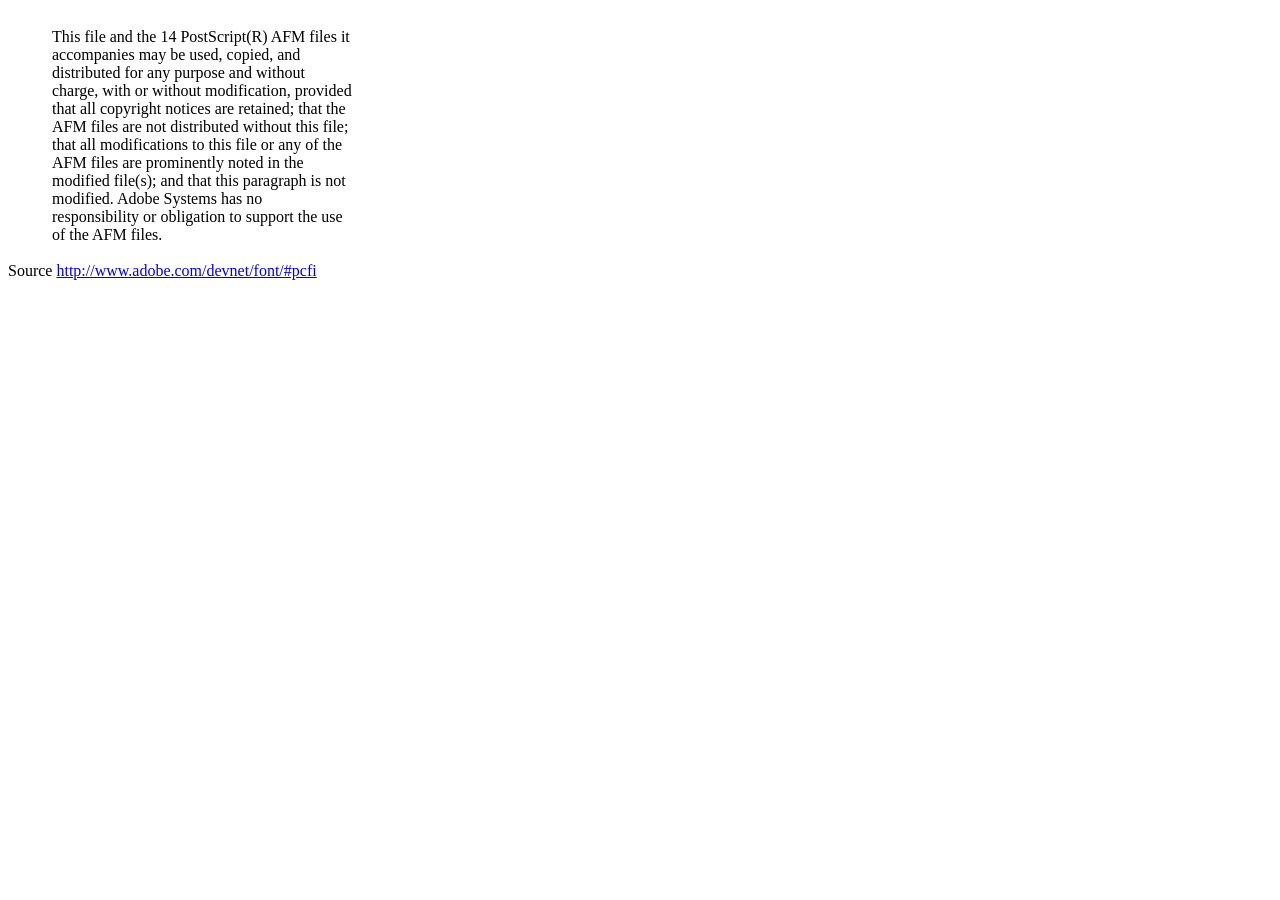
<file: libs/dompdf/vendor/dompdf/dompdf/lib/fonts/mustRead.html>
<html>
	<head>
		<meta http-equiv="content-type" content="text/html;charset=iso-8859-1">
		<meta name="generator" content="Adobe GoLive 4">
		<title>Core 14 AFM Files - ReadMe</title>
	</head>
	<body bgcolor="white">
		<font color="white">or</font>
		<table border="0" cellpadding="0" cellspacing="2">
			<tr>
				<td width="40"></td>
				<td width="300">This file and the 14 PostScript(R) AFM files it accompanies may be used, copied, and distributed for any purpose and without charge, with or without modification, provided that all copyright notices are retained; that the AFM files are not distributed without this file; that all modifications to this file or any of the AFM files are prominently noted in the modified file(s); and that this paragraph is not modified. Adobe Systems has no responsibility or obligation to support the use of the AFM files. <font color="white">Col</font></td>
			</tr>
		</table>
		<p>Source <a href="http://www.adobe.com/devnet/font/#pcfi">http://www.adobe.com/devnet/font/#pcfi</a></p>
</body>
</html>
</file>
